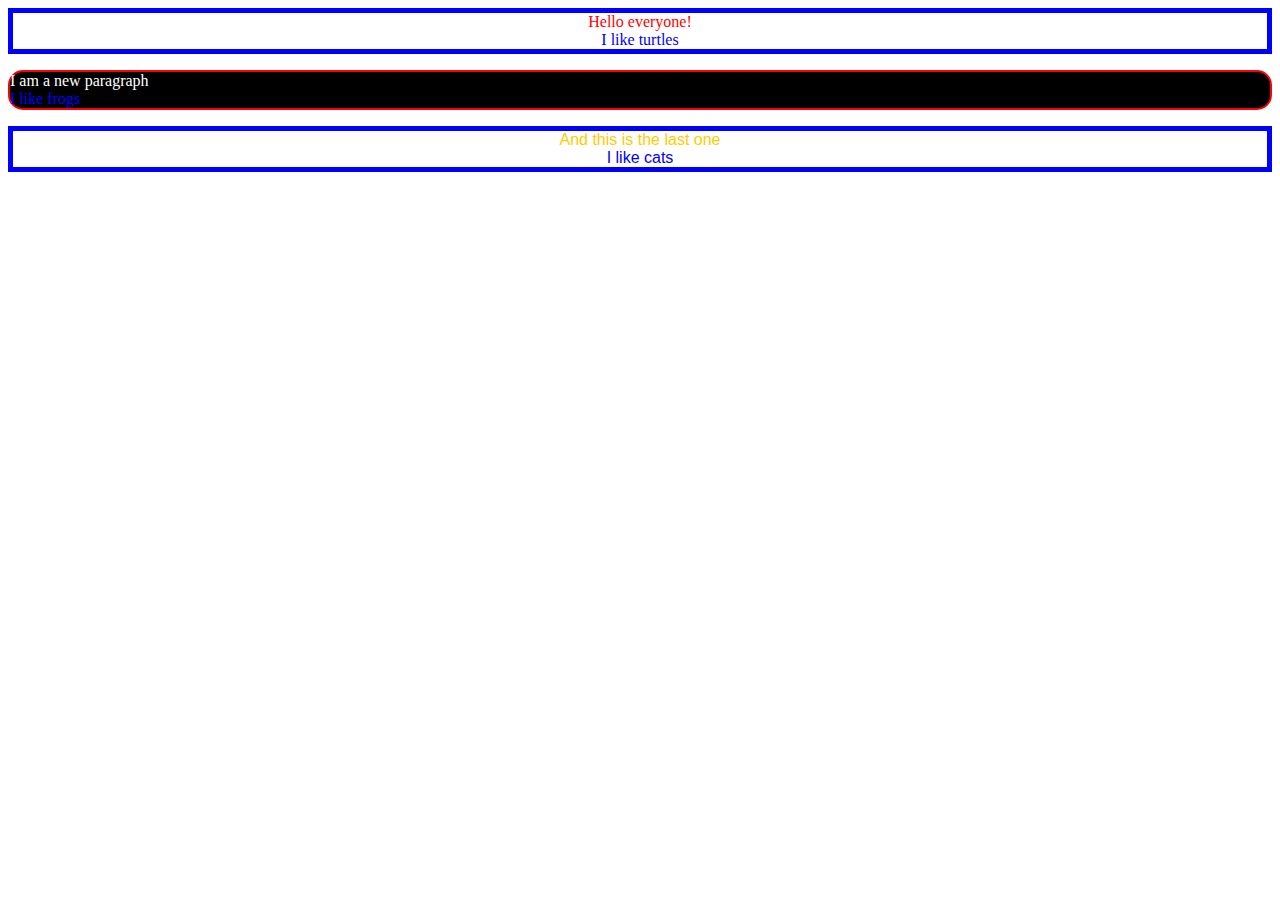
<file: CS2.html>
<!DOCTYPE>
<html>
<head>
  <title>Assessment 2</title>
  <link type="text/css" rel="stylesheet" href="basic.css">
</head>
<body>
  <p class="class1">
    Hello everyone!<br>
    <a href="https://www.codecademy.com/learn" target="_blank">I like turtles</a>
  </p>
  <p id="id2">
    I am a new paragraph<br>
    <a href="https://www.khanacademy.org/" target="_blank">I like frogs</a>
  </p>
  <p class="class1" id="id3">
    And this is the last one<br>
    <a href="https://quizlet.com/latest" target="_blank">I like cats</a>
  </p>
</body>
</html>
</file>
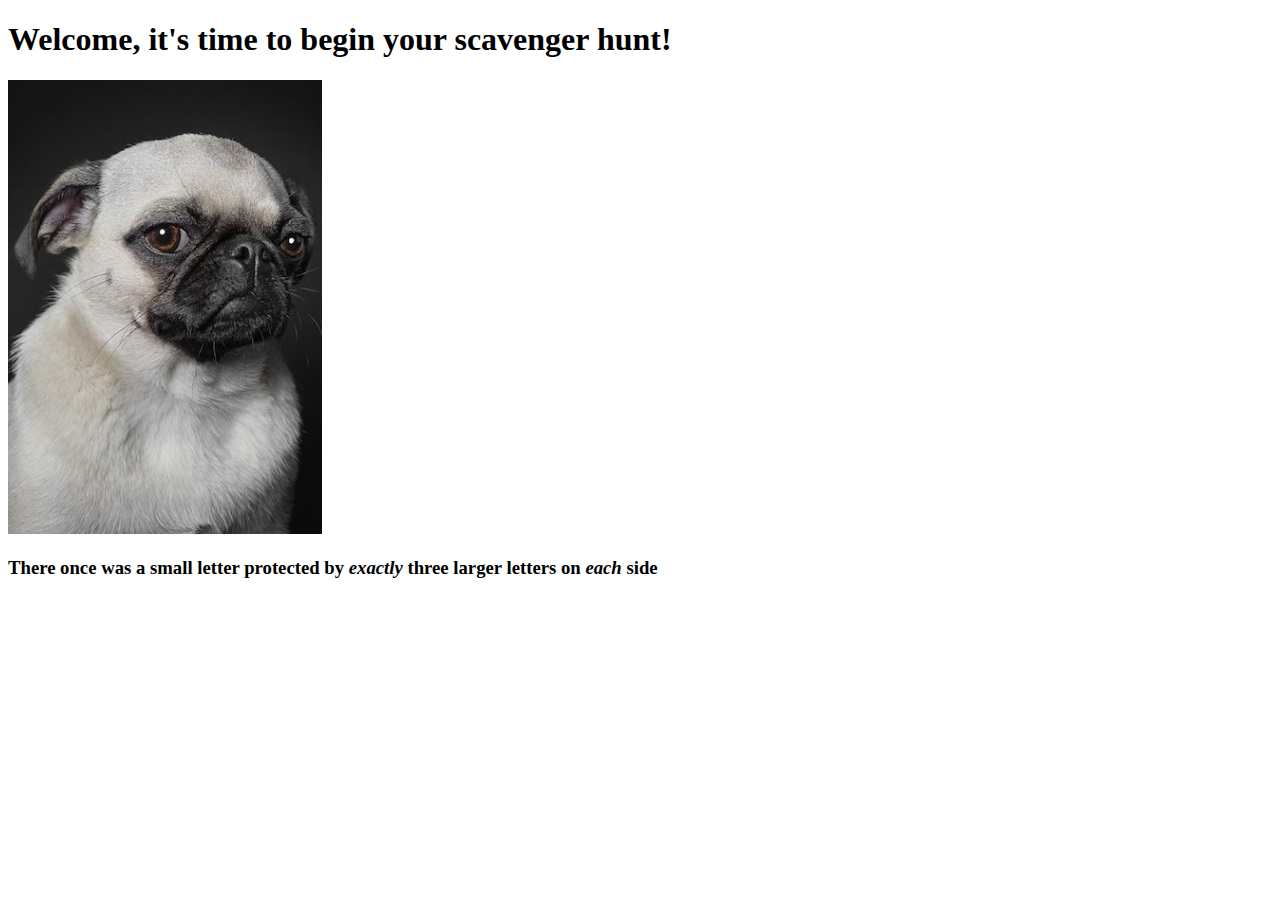
<file: equality.html>
<!DOCTYPE html>
<html>
<head>
  <title>Let's Begin</title>
</head>
<body>
  <h1>Welcome, it's time to begin your scavenger hunt!</h1>
  <img src="Dog.jpg"/>
  <h3>
    There once was a small letter protected by <em>exactly</em> three
    larger letters on <em>each</em> side
  </h3>
</body>
<!-- Designed By: Python Challenge --- >
<!-- Visit Pythonchallenge.com for more! They are awesome!! I'm stuck on 7. -- >
<!--
kAewtloYgcFQaJNhHVGxXDiQmzjfcpYbzxlWrVcqsmUbCunkfxZWDZjUZMiGqhRRiUvGmYmvnJIHEmbT
MUKLECKdCthezSYBpIElRnZugFAxDRtQPpyeCBgBfaRVvvguRXLvkAdLOeCKxsDUvBBCwdpMMWmuELeG
ENihrpCLhujoBqPRDPvfzcwadMMMbkmkzCCzoTPfbRlzBqMblmxTxNniNoCufprWXxgHZpldkoLCrHJq
vYuyJFCZtqXLhWiYzOXeglkzhVJIWmeUySGuFVmLTCyMshQtvZpPwuIbOHNoBauwvuJYCmqznOBgByPw
TDQheAbsaMLjTmAOKmNsLziVMenFxQdATQIjItwtyCHyeMwQTNxbbLXWZnGmDqHhXnLHfEyvzxMhSXzd
BEBaxeaPgQPttvqRvxHPEOUtIsttPDeeuGFgmDkKQcEYjuSuiGROGfYpzkQgvcCDBKrcYwHFlvPzDMEk
MyuPxvGtgSvWgrybKOnbEGhqHUXHhnyjFwSfTfaiWtAOMBZEScsOSumwPssjCPlLbLsPIGffDLpZzMKz
jarrjufhgxdrzywWosrblPRasvRUpZLaUbtDHGZQtvZOvHeVSTBHpitDllUljVvWrwvhpnVzeWVYhMPs
kMVcdeHzFZxTWocGvaKhhcnozRSbWsIEhpeNfJaRjLwWCvKfTLhuVsJczIYFPCyrOJxOPkXhVuCqCUgE
luwLBCmqPwDvUPuBRrJZhfEXHXSBvljqJVVfEGRUWRSHPeKUJCpMpIsrVMuCmDTZPcAezRnyRTJkYyXk
oLEmjtaCsKmNOKNHygTixMKNaSifidWNbeZYYHCGMtgJiTSlzRMjzOAMuhmYwincvBydQMDPaZclRsYU
SeEnkclzGopkBozDQfXrQqHjRvlAQsijPCsrnUawvyskbTAnjctFftReVrIBFBKiLSFGmrLSrcnZKfOU
wnCGYaMNKNhadSGMXwBaefDrMXoNeJsUaSGlWgttAqovosuhyBWwqQLkVKnRseXaaPwrMtdWjGiVXPvd
sxbXzJwjxAITPpPWoGOnPWcSbHFZjBizKEBUECMLUKQRvVvWgIudKQkNjJmlUoUCaAHiTKVKcIpMeltJ
AYlVsrjBTLsWuyYwCJuJaewQSrzwXJNLAflzrZXBBEOCTtItNptaJkriIEhufpNysjJpeWbWcFqdEsiG
feIJbjRkOfNLjKIiIqbLfYRtldJPJEdsDJrZreCQGUhiIkjPwxrQfjPvsASxJnsqHKAKMJIPuOHYzxuI
THEobVZUgmAlVBlqvPgHEGpelbIfzYKHmAmJFlwbhQHWeSLuvPQrUWEQcLwdkalMnyLVyZiFzomxyhHX
LhFYswiIPrhmHVHQSJFzWSGUIaKytHzUTSlwSoPkBDPYJBUhXZuNrlPKzVtNoWnKrngtEkazGaWWNlfR
RdYbWMbtMyqlOtyNVFyovtOfTqFaMVSmkApgbyffXFgSNqKxCtrjegbSaChypYNUqcfKxYEbgSiIzEqM
lsHiHfJOdvhwFLIGAlecFxXxLLlgkAkJehUMZLrOROOArPPhNiVfPvFPrUPqmVZslfhprVpHoyvkAiux
hIrGesluecMjJGkvQkzYpLefAPTGcPlQngoaKzrvnlhtudzYMpKxMUEJfsxihneGfwPVeKqmaLGqIFRV
siZNppfwZZhfbaqznpIqZRMiyhBgBLCRqqDRgqQMUknFCGZqjqWSAubRCLQZnIbKDRhJrAQeboQctKmz
SaFlMXjNqkujGmgtsWbcfEkRWluWBzwIKlvjCMDtnpGlHKXzouovFOySfqjnjWWlOtEbpbpVtGkWzqis
JxASqiDLkjpozYyXnkovzHFCklyKQqiJHWtxMjpvDnVEzcXggQbdryUppwiiWzxDZEGzckGXATnTLuiT
SvcQsrZPSmbcHPQEYeXCfFDlXsJdjRhzilGllXNdlSDSOHzCWwWKePFiQeUoDBhqMtmVPbWCXshWGFWQ
KtsoUdjOqPSjERRCtRdEpApFFwTDsZfNxVqsUTUgbjIXRJTIKHoWJZdUyQaZxrkaYHNAPvawmOgZueju
OCkDgGhIgQvcbqTnovaINOqMvhGDQmgxgoGBZGERWeNwavCHuEqoCNfJlpgSYDWoTbkzMwDptqkTGGZm
ghcVJXkjYIfNjLrJAjOAbXniGjnJZPfBFeICxJbgeZKEQIbmjSSMuyLWfrcqrlvNVuNplvFvpFvtwejU
wdqCWhmhpULzdVCsphBXFOqucjQsGOwrcmQEejhZjeoqQfeShslpmMyYSPVzCwIstLoYVKceHBmRDRMT
lHRjQtEAzRzbjHhleOalUJfwYubSoQwTQuVlLfgYLSwjzJjORHszNNXlvbASfdncJtaggrnWQayCeeHL
hrTBclVDdZZXwnuMsxAdIitDotrUoBDnxNiHEWMFZEIBvGuaJuHlqJjZDJybDCaeeBzctgmxVTHTfyQY
UlgTgJljKvOEAYrtmDRDNtSYephsQxCVfPIRlatlSlFMXwzysWQcogZNkOQhMASZvQlGWQEICTgYjScy
NlJYqhjYnnOguMsqCAjwVbVCyVlwBpNRseONpIGwgKomMbvqYDYXiUpfOCWCzGCxDolcGEUVitfVkWTV
zWFtkDsGXxIttvLoCHhNknOxAFgCmerhdDiRhAUzAdPIQaPIrLvuvJANOFydiZrlmhtySXHhIhXAlxbH
qzrxtWBtnqVnbNYvGisPtzCEPQopkRujbkdLdjeyxKsiaZjroIDVELfFhgzaoVlHehIxQxOgxSRVxtXI
zReYwUTXmZSvtJrCMvzcfJysWvrtniuukisYGdywIgZlmaLuuqoGSwdmRzgbxYPzPAeRZhzsNakETkdL
qbZhzXrKPYTYiWIUvQtmADZIPwoSjsmRxxvAOEJbNjPWenKYWSmHfhHCUGOTucQzXJokqjSmHvodFDtm
mIpCQStfDwPqIMjOWTlwpqXuEjmmguCSvZgVGpvquNLWZutrejvArhhuSistkPHPSVTLKvIPGWjLlCvA
fBvcsqYEuGMGlyGAeikgQsVaVvFXXLTrQeKQCsqoUughmjitWfDAIltxUXBejtRaOyYcmLLPWwYPfZsj
XxCpeINTZABaQukGKxfqeEsPajoNXojSmekpHzWlKZcCDsXilGRPBgLPDQVMXVzDPOfpmhGvboAXxmAU
RILBSCAZefqpBhHtfQhfezJOXObJYIQuuAYFlXmaiGcXtocQEgzpinPkhcGcTiCHEmTtBlDDRBGZoCCp
FOuGAcaQxuQeDMTCmGEHYorVyShXbaaSzIBPXqpnvwBWGIjzhEYjMDblEeMwGwpIwAvruynPjmqyVFKy
ZjLlFysrtkTPIYFlpynOIwGiMIKoUSqCcGEcwaXwUbEtdnMAuzGttGPouVICmFfuCeYMRBbjVitmMkfV
KflCTKRUkxWsKEJcZZuZQmcjMXNJEZLezgYsEuqqSLEMupAhvWpmYWbIeCbSleuPmGkZXeZYPjHrAsAN
LbrdsOoRxhHFcqeMyVlZRdozVMxSMbyIfmJJaALSmwepuIBJCCEatpNtRfhHifPCDpHIVYFVnnJVhoJe
FxWTjgAQHAYXLsUFTTluNZJKFgvUAnbRNxlBPZVAwlEjGVkziQbVBnOCXxhFzIfTklsasbzfdqiwtoqS
TpwRJGdzSyCblVGYpizzyjUvKMkCVKzIKJGpxxsgLBFXaYKGdgrtTuRGAgruwGfNEnDCyranIXHrSUsn
IgMWlWMldVJuLZmfYAhwSjxNIvqjGhdMvHIkDCTWyXYzqnJZPbAfLEINtNziVKnQLIbRBlvWowovBiYA
UkRxoOfInqnFgyaOlwmIcICMCmibsrdSNNWzBFXPQGZfZQdoRgfeCsBRPOpuNWFjBubpYgbJuCgIOWeN
aYCFUuHoeJsEvoBARbcUhpwlUhWLNyXkxaVcyiTAWttuYVTgjmOtnoGIFSfWuUKXNVdEJmrTmdHUfGPp
xrsHmhwDSyvRmXQVfsNoPQcwXWdFhwERobmxIWJxVbMBhthqCSeczJaGTVdFRcXrkiyTvbRVOLtyjVHc
coLphpcuewozwclNhREKjylWqEwVYmJNcmmTejtkfKtgUxfGDNyJFxJQiFYdLkySUVIhHyQScHjjIjig
XgpphuwefbcAOAKpzwbDNvSXCAtdMlpQsrWybYMRsIvEKmBHqpVWHraJctgLRiUJHzEtjcCuICPTHMXM
DQUnEmKcGjBYtKugzrYHLtaoBQQZwoYZcYWyCUxVfhJkCFVYBxuyavphlxNIBjihfYyUkQQGMzKqtnny
GdqIQNlQSLidbDlqpdhoRbHrrUAgyhMgkZKYVhQuIACQpKjhmXbQCkrssyUHaKXgvNNMpadUjfnJYuWu
dEBRzHBwNOtDRouBFUHGNuzQwDISBpkCEgLTVYEFbkUSPIiSzAtRrFUhmJHijAACBuUJTMLyxXmsBqEC
oSajBqlTrwxIUVaeaqgCIMlkshLDBDtODUmyyCCJfFJyDECvwGaSaGiJNMFpLdCebTEGZCZBkZtVOyzT
CVSNKKxefhhODBddsbpeaKvyTmLuSNacOEGCYpLLoLVpdgVfYnfFKwsHiDkEgupQDLnVwIBfJywHulIM
TkyIeBMAZclTtQHcKFppcJLnsSUSqQlpcbjaUTjfjGrdbFmqBeCxGEfBOGhRgWItKDeyndwLrcMolNTH
XAjTqUlUCSnAYQEPkBByKZfebtjOLAwLQAUqyKWupUPkDTnrbBRScmGqrqNjTdmalHjyRapBHlcbFaEE
jKdWXcTKRlqILDBNBPrwsuFptJKxSFdztEPjPghGZnlKhmIrvltPWEDCmJOoXIjmUNlamPbqUeVwfMUV
eihLfSTbezbaRSSGbpWlZwPTJKKSOkIaxJAaCzFSDzWOlMNWwwCrqRBfkZubvvNiAYEQfWFigTxPbOkw
GqqvQguicNCYmKdnxWqWOuhphbHEzzSmWdftLboUZaXMuITrcQgxuRsLdoAtYVJrqKMEseqDmVQsrmWc
dQbKxSwcHyDRgpVPPIMoBkGWzTbZxHMxxNYvudYNueXxAhiAjxwjdXzKrGzitppKeQWJxBnCThVheOdD
DHzbbEOmruVvPDBCRovHfYTgAXiCjEmRHQhyIhBJdgoWzJSgQAuPDOeJUcxBavVRrclzFCRLbkeCbDAx
nKDZsHQJGxtKyQHEhneFbUKVKVIHkHvZXYdEHGHMHeIijduUQxdCBunPLXGlhgRmIvlniLlyLsKrUgpd
QpEvCIHToMPGIhNhcQUxXRqzLLNUATnsHquUDhXqgvwrHgqYrHLdTDQnxDyoEinZNtTmSoseNrrzmCtS
JKVxDizekLuHBjXaeYFitpthjQTZZkZYepsYwXvKpUgSGCCGOBKreneLKzhuVGimMFUvDzGShlXZvpKx
uuXcAtqdzsJedRKIrsSNsKuAGnFuhthNIsWpzoCHIdgWxZBQwhyflaLPiSrZfDBUKAzcmOUQFfVTUmpx
VFUmqjivdLUQUVANaXjATmMzNDaVNjAsmVBNTbxVFGYFspIRpfUCRplmHkXQKRlguhjrCPaMWjpAkkPH
VTjPqipizICoBcXpuaFlIkJuIyYUfINKmWrwPMXgoZUbANizGYCRdTRrCxaZqUwVFgPGDnpjRqPxVNvz
BLTwTpYnDoRGbFpVVpPnlkIlDmayqDiCDuYGWfOoNtUcPYlahTqpuKeAgKGbOApnjNUOyNUzWabUvMcR
RXmhLrpOFfqRVVQotuVKLuIiZeIRzHuprqSNKZOWrdsDpzQpgsYUvNypUlatDynACJxDfHoagkWeHYRA
OdHIZdjjMnfMcWOeazWwYktAhvJQSXzOvVBVXIANnJzRgMGZxzpZkQGuZzPolAPNsDsHpyjmFlKnmMxj
OMDgqLpYTMFmlRsKYqRyUHXHCKmknKTWJTRWXDfEZqBHnBHcQaDseMoUjONIarxTWJwZPfVPEkhQZylK
sIkVuORXFsIvtaPuJUuGwFsyhZHpHWWTvenoaPYfwwFqTYhcYcsjaHliyIotgstirQurQJLyMcwEliIk
EUBkywIQmZLNURadZzPuWEKucvTNConMvILAQekRhmwlnVTbeGqZGEqOqSnJvqxXIzsDOJfcENBdxRkk
mkMFlxpLfDgwiwjFaeJKLaApQLNalgytHcyrVtXRGbNVKCWiWAtiZKkShJbJwEAyEfUYySCGvdigKokL
KgBKMyFFbikGyZioXmFpxbAeFUxijcsFrgxkEzgbLRYiYTJRvQgGqsEaEHLADBVyOXpbVzliNKmxWawY
DVlFmZCtmWCDJUEKtSNvSAotvLewsIgeVDDuwPMuNUWBgdHcPiNMkWFXAyUyMQcmoMiJHoRjsDWFXaDD
beojPtAJrNYwLKUZUUSdOZzFXQiElQfVGNWbyktFQifQQbxPCAQwPFNBGNBqQTCZiNCEKJObmydljteL
WvTDLoliSxlWPkUjjXYGMUtZGzEeYmrbwrsTlpJBkXQYYqxVuqmZUUObeKFmneYetSoJVbhNFIvmpbCK
lkYkezlwPgFbznfFmbWOULkAQxmZalZTHFmilYHFGMBYlsZDtosNLiOjzHRnDTiDgnHkrOUOZHerijvp
obzAyAKNnpXIESqgRYGXmfVtynXTWbNdgOaeZPDOdOXViaSLZqovrEcSHRXORjWFTaCmicmOHCPpNMqI
OnHHRLYqWldlHGukaSwhRQkzmejyojEwtdkQMVmixNoyyCmmNYRRObZULDHGDLspyPZJLrSYzPmZjkSM
IZqsubbQbfVIisfCsSOcrAFCoNzOThldUYgJdOHcqBqAyGduwZEFqvYtERSwgRuJjiuCWssoZaimEYAT
cfFtkYjJRkxAMvEszJExvWFAILMMdjJxxmwzTHfUQuWsoGHrgTJuKPdfPVGmnTjqluacJCNXHcorguCi
tenwLpXRhuqVRKkNlfkRCqtrjOLDelTrahLykzupZKFxlQRxpfarfVTZBjMEgYBMGhFlroPIGsjzNedi
sMQcyrjEIgSCZScrjiJXOYyhXvesWGwNCvpOaYMIxEAhvbekfticnzAbGDcziZezOCTJVylmpdVNdvEy
szxLXwMTcrIILLvIkmiakUHSSpgLPObdnzWCJhAryAARMuEzlHVrnrpTfoUJnWjUWDXzQOPRLXEzcZee
cxVPDEPHYgtqPyIRuRcnijpVkgtFmBdOAthuEUudwcaUfwVwSHpJSZFVLHGsDZTiiJnIwGVsYWYbjLWo
AEWddUfyPmZogFGJhRHvjKLfRldtmwNIhEZsAplmmxikduMmtlKnjWiAaBmtbJMbcLHYSiWamYgvMRQy
CqoXZMIILUAlVaUyuGAREVNzEAghlynWJBmqOcUnDuZhYfsxzbjnFrhvzPHduZUuWDgLLAzNpNilcGzE
AetfaazIagalKIHlQmCYioXsvGExmLaZlodiGTWXtSQrweXIwAkVmuadLdThbqtZCkChIjZEGQzdkIAz
GCPMBftSlYlWksieHzihvgBXMOShthHOidwlGMzqoxrCzPxiEHcWDfKTrzWixSWRbtVWyPxbCqNeiGCX
ooJJemWODeyhlAIKuRJjMcEPhhkDbSNpudalaMDKFSqztExZkMqzvqGDjUyOBGzXhJeqUnHbeorXzJfQ
qkEnQubCNqnzFtmnoqRxIBWpySeuFGHiXduwTbvqNsCUKAaxIxindTmLIcKPwhXeroiKmwAjxcyaldhU
hmPfnvrslckfdgenYNWMjuzawptMJFXXUXbKpCboIUkyNZCDXeFZbtlexJULmBfpNDjdoMXThWARAUKV
xaUxEjKNBUXkttDUxfvWGqyfznxUsTVAVGWtcdngzeQtkZFHFSPWNkaTdiouHQtDsgBFqXzXqKTQlaqI
DwOFWPHFhdhbSeYjoMskpGLjgoTehJlPSVWfOVIvwUztfoMZtdZwTNrrGxqbWsoAjZNvmBikxFklTOeK
LjMdiBwwVQqGtKMDACxInfGbGnZkvyUXiwliPofSclCIPzbFvQHAsfxfxueGkjVUjEerTYLrLnxcsfig
RIyQGzpnUATABTuyfZFPLibeldXzDkiXZBgcfcuPBGTuSJfOYLRNzgdNpVNiCoQMkSoViQFKFXUplSyr
EDkgHtzcePuQoqhDBgLvXaexKKHCCaNjOEVCuuHHolkYAZiGvoyeQnwvsscLQjigUekgqQVLzmEWUcIG
azXXgdnLUYyudqsGTSXUrANUrfAtLQeTqPgRgRXVDpcNtNrIrUTrllYIJIZIvoDQnEMhkMikvHNfcWSM
kkjwzDqTAHsftRnDxXpGMjMdtGHoxusVkIRaTLLrkvugDBmqoWcMcemcNwgyDVwQrUkqItVHNrPoMyyU
ZQhLNworxfWlDzhOkrrMeeYLcUGcYjSSvgRtMvVgGyJFQMTbPFZJIpmFwNCWEHkTGdSxflSLSetMLbPu
sbfQuAzDXGIlRQOwfFMhmuXIVKstDvKCCqLRGNqsxcYjiZGrLKMXDmxroqwBJaSwhxFYPJAmaMcZCNup
RmDOjSVyXoaOBSVPCzSdgfPmJGklmbLYIQAgTRKraWdPViXnPUCkHUaMryMwLvLQSWnfGFjIkZPwHpev
redOKzPsrYCeaJLKVdpyxcuhfQLxiWdLwQlxJDLvqmwjNFuzTFfEefDmVRGYFerEwHbDtxCHQQcJiPSV
NTvkqLSDftWuKBRbYmTpRMwTMzxhFmAuxbmIvWjwyDbDAONFghYsZftVauOvrmlgdJUvjNXJFMQCXEuW
voDQoSXdrdpZDLfbVXskEoLzaQSpuBfCTDpyrumNcjbkFDVbzayyUcQkdAIhwcPRDpfQkHWwJWWfBgRj
yikgYCmELeZGphaAVwzUayZwqbzvGThNUNMSrkYVrIemmMLhsIKGcpKEiyzPTgrZQoGNKsEgOTrKlbUC
HSkPZjxqjsfUPYsYXGUFvOObfbRHhiRnedwCyCkigTLYdnTIjWiOdlOfXFgxTIqWwkgAIaPLxcHuQsRq
LpLwzVrqKmCiilpkvkcxKeufRZciwencGgImsMTpIdxiVuwaMxgvZlXiEcPlIzrKWChmrQCHLghnCUND
kfAwjUfkkYBpydDIcTAegVTcwfYNOJwBYpviSJyzrdLHGuNRwuvoBObmhyZDgtYksOChSMUXRDSDbLUG
jeiqwiTUrKGxMobqMQBcWuDLqwynSgWaPSflZmqyqABmESOJSKWhqEmSMJniqhPHCmTuLruVHADodqnv
noEKzdtovEQLGXQOySOMrLyURHUdbOMZcrJdyJJgbHQzRUiKHRtoydBJudFZiyFCypQolrIaVuNaMiIb
vejGfNTtQVyheIZNyariSyKbjYtbcdKgEDSBtEHqPGjEVRdheDQYtuFMmdsILGOuqVMuYxVdZfXxwdHx
RVCuSckGFUhIrbubeOKkKtTNzxUvedDdETOpzJofUZpQmhcAcaIYTIlgTUmxEBElCdhdinpPOrzbIuXB
JqvVywZdxJnhfExkkxiDTExXmuPSLTVGQMYwseqXuhZBlXSFdGKijhGbqJbPWDFxDaQqPzefZPZKgFYv
BEaPoHgPQfwDxZeJdmhgzKiwgiYZKiqpyuPHTIcclDUuZkgslsrJwHoAiwaElQBWBUULqAosjBBvWIRl
nYkYaycsSARutBqhZQZxsAUiTSeeFgAmKcRxjWweoOkwwVszQMXeeGffviuFtgVpBGGyHevSLyjPICXK
TfTOOTYNRWmzgeXjLLOLdUQSshAZAESaDJIxcExEsIAgKpjCbOsbtGzLRajPZImwrrGDRWsaymUVZEtC
sZvmggRScwSTumcJNmTwOzLchzqaqTMtmQalZdWIfTmbZdIZCyhrVTLYGDVLnKNwhGINmwEradkOAnGM
AtqikrfpKgBcIeZeapqaEslIRGoJPtGebMpUItTHUhTyxLTcqHiDJmRmLNVjEFLZpoqApPuBkAgUsvUh
QyCLHEBWKSnfJPEucAtmqbuRGZCETTqSoCpJbxNBrqZecFaQiVPHtySbxVmwQLqBOsFCIQgMRzjnfIls
FJaCDNyXWNNWBlYBtrtPpOhMArvikRFGjekKrFjtdcarbwUsdfbgomoVevZDFCzgdavVUthzbkgInBXF
ixGvzBzgDEHidSRHSIhgDCPJqzmHTqcUkhhkRNSEXtFEiztfMjdOpWrZYAzJPdiYToxDGczUCrRvNala
SaRqOFEwUrQVjwJkwKrbbezoIypvvlGRGmgLykBhrQfwQjFlvPVOLTCoXSgGMYTsrjgSomAtFyMZWUEp
EFaPCMsDBafhhyeuUKEgXHRERsboOiGAhnVTaghwSAFjnDMivhKkkrBFNdLjwpOcNzzIEzZUWvXeTysT
WXULuSZpRXYBxrtoSPhMepELZWNICqDmCjZbOlabMbFGaDvTwDAPQVQHbitxZvjxXOBKCkmtfvaSeNnS
bkzQEhxWqilWFZJKVXhcovchQXrvAaevLwMFqJVkWzWiEDznczHrpAtDhFPMPpOKsdfZImjXThlnEWZZ
KZxOqyXMvLUbXrLTnUWpoMmRjYXDVVDOTHFNCcVOVPeyWLIbUNIKgwwAyjnzoYjRlgjMupjCVAgjRpSZ
MsiECRbsQxJdeSDHxUdYiGkCvsZtywukCLoaFagyBaKVnHyuRsqihBBYaGnHRvFhTHjFTJCkCzxpcIEY
jibOfyCIrfypFAWdIjgvvXfzsbemxLXWEzgpHvVJLHdhRXJOHYJjwUFObjYrQagrDQZJYhliMeWQMLlA
PVwwxOAaukSDfaBDByUBxVqbvGyJYzlfvwWtplMgMhYLukioxpicGTGWIwYgqtVnNgJPXUYEyvgFxDCe
mbVpvpxahLFlrZqGgKDNjDZfOhIOEQIFDfYEgMOMEWfqZwJsMZibCOrkYUvTUMtmrkDnEuZoiemxLEQr
pgXLhIGsDXJyQgAoFfwAYhZvRyZvSCseHOcjuUXrDyHJUDDJuHikRwOteofczKADHeJnvjUNKWJFKOTS
wGSBYXSDjVKVXcIEMkLfFkzDPdERjpdTZIlcAUqKfrljEhheDjtWtPhxPKQdwNCNStrQKpBcduNctzdI
DmbpzSAwjxkjUpWwkrNBJoMDxMrwCTqNkRlaFtslqFPebkDBbzXPASGwZRWmqCkNLzoGCikObCHfiFjX
aamTRByoYHoUVkYHNrriVTARhKsSxKXYRgBKHAIjelNtUBlDIQJcZrZydPhtDrscEQqzSKcyGuhgVqGk
jqiwnaodmUuAZHeiYOjuZjtVLLizuhhWpdMRImfqsWbgaWFOHVdVrBQNFRtuaomOWnystCFYPYmLnEFw
TxfgnLEAwnFbtgERhXrVCUkRysKSNidrYbukMRAhQuvRxhUfwicQamYmPIvPABUgWAFfPJtFGdIfXGMB
xWgHJcHtyXTWtAIWXWmxKOdwaXVNyEQinVndzxtJiKgtxPSZzvWxnkFFQkOpxtPwsmhINrTuQBYdwpet
qwGsJZAobNrLUnVMOCOwRgQtFXfvQVOBsifMoKBNciBMvpdorQutElOsIeaByGCiNAmrrjZtxlcjnHYU
duwblnoWDoREeimDNltOUcYuIephxkHFadPsNSOAybJWrlWRkuBGVFlGcVFCdXSpxaYncbRyqpVCrKwV
VgLlUwwqzcXwGDpncbyEvcgPeGqaBwfPQegAGxEXHFjPJdRxuANbvwQoMaSUomOtNzunJwleUmUiGNRt
gXcuznYWPisavbywBTDiqSHNYOObaOCIDKELdJFJUmQLGemjFgTvSdfXMNHLOIRQrlvPSzhGOJXmXMkh
ShJIKXfKWMwgdTSnGNByaNJKvgJpzxCYowGRiEGoruXiUKyXtIZsNmDqYVBlRttksVKeauzGlPQufJao
ZVCjITMBlzrKGwrbHKalmhbpcXbFoMHUNRAwxWqVJhSAzNuUeLZlFmWVoDpVCvMIJmZUqNtvfjUKaBIA
pnhnoxvgsxYoGiNXsZaGleJolaiMttVWmkKFnrxMXtDlYQVPetNrTAFQXhwEhtSLUikWuGjGgxMQJnmd
gKLtwyOFznUPXKaZErAzkGxvzHLOEbQrvmDCvCkISxvpMKaMOPPmGotBPamwmamGoNjNQPAEIBZeXBbM
KPcphRoxMwYKdqcoFgZGMBatkbopUhWuqsyJtLIVEFWZstACEzAExVKBrLMvHPGOhbUulaCoMBjxcECo
rhkXLLGrJGbiAQYTzBmWeNlhbgjqjhGNfCFqkqXZhfWNPJkwccXThqPQZeKCAALxRiRcXCaUurcXFgXS
xUksVTZAWsBjqEEaIJEQWPOhTxXYICwEevvSAHSHYhLbbTZYnVegsnPfKlzYbcETlMxHvaobhkfgZpAC
mpCPQSaAqNxODDvXpmatZimnoTDiTBzUvAJsnmjQlVrgcVRKqLiTBLufkIikMYADdaAmlHTzsYfTptvx
ivTpXStEBDDbUMzYhZuKXnpHkGnMAkNiwYoUozrFKkqMtgIgoFQvtYitWZyyzGmQEwczyPBcNnFtWIVc
drwqHwrGVfxaotCzklCQytcHwScKUcCDxvzwXDBpQjvJJJwgpjCFjAhbWPAkeuPjADlVszqmhvICfAxO
pTVSdihIonXuKNlItdVovVeTdDjQUYmegUfVwQvvLiBNITJSBjZQugPYoqNDrYvnPFqbPSdgeFdEUYPN
tWAByhFvczFngjVlkyfVIfGctUNmWKNsvAYGwtscyuDquGZRNBjTjwHHthPuRqZYvlrCSngluqnYnCVH
ApHcEfEVdFQqmNXnchaYcaFUeMaXdRdBDMMRhYtgPHEAoCAQGjrflNempcAzkjVDKMMUvcAAsTHhtyoa
MrXryGtuzPwNALIDXkAxPzlnEdumfyyFoEpVpPxPOPqRfdXUcuMnPEklqscrUaURGIBcRDeFWSQwaQyW
oYzTwbyRkYYKeLcVGhYTjxfgsjlzrpYcejXiMCNJCBLlcgLXXBWjboZiCCcOzQEShdOgJiUppMmXcPWr
MwFyzECocuxUThLXWCeIeCLwJCqhQHRVWrGElvmzYPHOGcrZnqNCTbbfCKJSIKFDkCYvADrIQUcXDtNZ
IgiScZnkrGasaabpdRTSSBoLXgvydvWhJIeMwuDsQGKMZCiSWfZUhMHVqRzWjVQjkSvVcZXenHPxLJEA
WdUszbPlgBpEFIllWUYLSSrCFzRaxnDdmeKMafRJObKINEhXNQNCTNqdJrZgwaiBLPnJEnfaCBeFedLr
UKeKgVgKjMJGHOgPKtDtJuVHSNSKBcIAFuCrpbTeWWXLmTNJjQtSJYWcPFbYkdiLOSGKGXqJrecyCRyN
XYCLLsQIaQBswfBqeRdweHIUXphdGutvfSRpJYBHJJRgdHyTRQHOxJsTNxDVvoHUKWDESaqlFKXsFUjp
YswynCEwuuJxeWCQyqJlgzCsPoPzZzNrXSHSvYSxYiBPWZSxTOxSSfmaVwaHiJbQqPqxKYDxEIzXRwMK
OXpSwUmsJWxOgJpWINZGjhDVzavHaKrZQXHBSMQQfyRUSSqxaCBSkaCfTgkIMiHUfGRVqitkhbtxeNXT
NFWXdDNMsfOKIVBGAhcNRCfdgXRqNBgFBjFDHdkCfmgGIisQRdpBJiSdnEovouHCclqSlxtrxLXiTAuP
iwKdflSSFFpTVmRrnUXnGhRlFXRUDqdTVXBzbVKTNkUPzgesQIFlGTvDHrCOPyPBniEjzMeFzhAgjDme
kpbAGoXMrUTnNzFcuAatWfAfnREdgDCgbwoowdEhxSyMjDgtcrrQrUyOHsaLqlUOHwqJubbypbNeMaWB
shONFhkqHaJjBhqJYMUCYVDlHSJUUdSwzVSMftLcswQTgdrlILUmwgxPXCJtyrkTxiIMnrpMCdTjpbWG
VKXCskRIpnstSOIPZzTFMRVVFXnmYCgZBhqSENxVgZSiPoEtvOvVoaIcEVBEMxBOJVBEBsXKmDViExkT
nIdHxvBOfbHewLetJhpcKucAcIBxdUtNsQpGRPWBHwXZtPkkNYmTelapZlnqubIuzLdyrGmJtvohZOzq
knuzmGoLoLWXoevZhnqUGYTTFDlfwthkaWcnDdFePxCHzxzQeFAydEwbtScanupNEgrcvJHEaTDUDKot
xfAmPalpawdjaWJcrdBbLzovievkqoWfwQOEIWfedXxmwheYzHMhrLLZNXwFiJwSMwFsRfLoWoaJZdWO
ExEeFWCVtdZdHATKEojblqrBRkTiozrhkqWDHtCzKbKWqovUSSfZwADhbRweEcYJwefQrLIpnBpPkEbD
WvblUKqMzQYDUehEhdKmUyztQwYVsQLPIaSbSVLqrbriclOBFBPZSmWuVzXeHBUuNyTyjqaBCLsvposN
ZgQSBxHOeqhJOVQjHOEIIgnTXFMogPRubgGCoAXUbeWOwsKhzwErZFlRhVyekmqVikDmHhoqthHtfPwJ
cyFEiqsvjIqXhnsfdlgrGLRKSSnToQPigyYLDinSwBcWjPZOEIxxTVHNshimQdDkFJlEjRCvpaXeLpAo
AUOSNHPfsqyMvBShSMJTmtjOenUyqIJItAwnajNxQlXvQTmFCASXbzGTdXXbDwZAqaFYSZtVimjYDJSv
eIrjOaMNefCkdbnRppdketixIDyfucQDAseDPfiMrDWDgHtTjcaVshntQCEkycELLQvuPFtzNcozMhEe
tTCSVOGWzgQNXfVEsArjPqYSIruIHpxFDSdOowanKuAjGWyIEMWWLLjyoakBEQXSWGcmtjhkfimMUmdT
aObOONOlFuULDuofFbzwrJuukkCDTSvTPRMaovdcgILDADJgmabOVixkUzHDlCfpYTWPVBKdCvAXZrLc
rerMOoHerwRQzHSsKaJYfRUiFrDnhlSKbbVvCNzKTeLpnrYKqBhJmIcLxYpzymwQXWbaiLIvqYfwokkq
TVgZUHUfpkuPqEigSClUvLpQhFKjyZFeUSJlttPHmwOSSZdbuRhGYYqPeyVQnRBqMyvxTBsYPyZAbgIX
OcHTytvWyKVEAROTmhOqsqVxkNsqJUGWlazLNaPqjHZbdyiAGUONrxmEacqsvGSlGwfuupJRpTOgnxPW
wrYebQZiwCoHcqWWCyKfOExPmKEmIELCJWEuZqrBZhGrJiyMzhjcwJEgAFocJQXKTqtYWAYIHrgHnNKb
cZoExqHxUzeOEKiVEYjRkeiQyLXLRUAiPPviwCyNaOzenFIkNDxKMcKanMNLNVrYociOBCVoqQPgsrpT
OuEIVIrNDpDaYKYmZPxzTBFnvvJcsddsMqNufmMjlgmBezLzIYAbcxjGzteysqbKEjrNyZsmtAjRpZwx
VaBzxBBlwUPqqFFGjrsCMmgLleONXsYRbUuhjilpjWnGmWBOIPyezGfykdVoqXwYogobBuSYiOKAlygl
PpZhzLPVBbpjuoVnFiixHTsLpDzOtXvicTuCWvZTZKEEIGQUVAxfnLWCQvRjTZhtkaKlbNQgXgPxXCbB
qhsBlDzDvfsMDPkWdEqetzqLGTbcMEVfyGNkcuryLRALrnFacZUGFDKlZFnpabuBJfRFnKgPFfQcoXdV
aMPEEYLanBwCorIgVHAGkoByfeKKSKrmHNftXxppyQkRuPlYnuCxVUIOtZAUfYmeVHqkayoJntuwIdSq
JqNaXkkEzlRAAzYmIhyjysMhdmiWoZYbCNjfKTabKHAVPoZuuwGHXJHTwNwHxVthJGIBllCAAEWMwgEY
ZXhBMIVxpBFPVsOHxngupQyzmjeugBPJEeEMIUkJXYrpxstDMuRijoaXHuLIrxYFICrlrZUdnCdNDzsL
uUWxtCMGOEFWESlvsvRmWUZJGjgdeNORVzuThEkxgeubvkuIHoGwIhEbRKzvoOuIejNYfbtWRRhXIhyE
bjhCRhmwiJwxsrtOgJoeLkehKVyJgcjAkcVQLlkJzFjrurajmrbqtoNYCfbdpHWDcPDFKkeNEEuDdzSi
pmBFiayrFfYoKQElCPlZZGukmHmBWaQqFpNqXOrHddEgjUeDLBkhhYDjHASqNqmCMymxqzIdEdySmfJk
BOsnxuaOLJHIHridyuJlyrvPBguFxHaQtRCmKiviTrOPvqBcbkQvYtFzXgIBdRMIeOiJOPGybPBCocgE
CnctEvlfNKaFxddrEQsDDHSSlQPdTwynNrxYdCEHZDvuSernrcpFHHwqdnAWxIYQynKJOppbuadbtQjJ
ckoBSzOalnZoAgnfkcxvQpFWaBMqaTOMsEOepUUDLTNRKYKnolBFJSGbnzdaDUKwKOdPfjMzAxVArQtT
CjZrcUhtaEnnPHbtyqQKnJoilIINLujpMbfPkAgiQnbwkdROzgHYGjalACeiysIipZPhKMqYYUDDfuIv
WTLpFySWHkfOFzbLnBsgNYxUtXRdxOIDBWMAjqkEwLBbghrFRLUPQQghKCUmqWPAlkpzInJQJtpbSIVz
DlWOcKqqKkndFjrCeMolygMcTwegfAEBYPfMoCxWlYqpxUBmczVBCNJTsLnjzsJTRiDVwMBvZKqfCwwZ
MYkyslcYRrWuKehFUHxRNeeZlHeRXjcnhlvfAUKpDBjeaWkFmVJlinyeoUkXdhYJCiIdxlklxGjUnTqB
rmNyXvqRyeXfFGqguhDSgZNHKGNyEmDcSbVDOMtSsimWCZagSEdcteWRKSSHPMLnqJToSlPAyREhXYpd
BKKYrwBRObhoZchLfAysiMtSejuBChwiLUWWFdYjwbGMpFGjjfOFlJZTlogPaCqpFlHYUHQvYlnMtdwT
kyCEQCswnBZQCgQSBDIZsHVvpoSnvNTrfyiDaDVEYlDHtfaxiuAvuNcvbokSRdehmmVxknxJfgMXiVCy
IbaLpmJjarPKfRTuqQIgSDhaNgAFjVSBpCiBOyffiZSPofczKprLNsEZKSvLhAkfzkUXXIdGgIUZVtVL
qTwQZeUSzVQRmyYEsmzpoDNGCCObvSzfnOWKiHlTagCLjVfjSmOWniRTSpERUEfgXxxlqHdYiKaLHWZB
wpUBQMWPvddmtKQaHJvydcKLLzQYnmaRxaoUERtLttDvLfcaLVKRkWJMxbHsEOurAdJsypyIDEGBcCAG
NnfFTkxrwNtZoSMwcxSbsuNVRikDVitQjHNBThTNlVpgRJgGUzHEThEPvBvpEktiNenTDxSpPaJCkVjB
CIwnAeiTfINZpSIpwbAUCfOxQhuMDyOFlyyeFsjtzAvWJMtTyCXstQSrqQMHOjHwlojyoWehOhIWLsTa
kymFrtrWWYCAzeFmQUExAuRxPEhOHIrsnGmJhDclYaZhUZQedsDjgvVSuPhHdkkksRMeaowOVKADMlKm
ofXKBFkQRwtpbFJSXWfEZEMmAysgnXmkaqGjSrUjUIYaNAxsTknAXGxgpUfozlXEbgZwUylGrOFuttIv
WKbtXPirrhQUTnwYtcDQYLwPVtYtgCHzASWzuVfzkNzaLaGjbFrsBsYUXcolElMsbnLlMFVxzbQmSYdQ
DHfPrcyRouzZYyPssmDngVCqVUtqoNcoXzFAyVJFHGQJArtTINAXAtecplVSJwVPYUViwJFgNBqvModI
mkAZPHfkTZCoQqoCEQakqeqXyymBJvCcKFTjICipyYwloOZNMSTTxQGzSonzVOADPFEpDxuElRwdHkeK
MgfcNZwMNXbngNVFaXiqTHlkDFWqZxmXiJtqNCDtoMenlzZcQTPZKDZwOGkTpbkyRjIQvhCrIYvrbWOS
LWqPNKcjbwxTmRyrtQZhWLXqloHYHSuecSPgLZbbNVBWSGCFFhHrSrjlXAZKqIHWKGUpcdlrIQDNFkXf
BBVJEUeUtQpkcrdglscTOXildskXnahYssJSuzDEwoQmvSFBGMifhgPKlmdQJCfmPFkUhNJLQRWqghHB
xFcKRWkJfIQMaUsadnOSBXnoTXwIfvWmOhjvnZXuUoqdCPWVIsnaHwCFvMJKDwHebLtPdBjZUIQqEzTa
nEuyPmaFgTolmcnRsmMIfoKJQrXgxGQHaVsbhCdoQlQnEHiqioCzaqtydzdKWGZSfbUrQWLbSuMnsTqW
ydzdWWVYHNsxzoidjcfOGcYDLyRQayQUzcrdzTsQdfMogLEzLkHEhTGjWkPKGFwkvjEbvhjURhEhMidw
PFZcQxQOqPgzUreVRFrrkeUWzLFNhbeBSRNeswTlPdxGPUObBDZYyHyGQwxUFWasdvRdMlwkInrvXsHK
coWFHGMNCjtSZJjnbCuxCLFUCuhZmvuUCzAfvDlycyiJEULgxmSBiXdaCkvdLvVtRGsWmukktTWAfpNW
QCBRQIuMSlXMkwTNAwpTHtyDaebUCyIeLaQmemvvdZglCvOydQyVdvDQBGTPvPUOqqHpoEZleIArTNFX
RgMGzPgYUPXGkQDZlhtSNLoZJJAmhJRPeNvzyjdTRsLdrfDuAepKYepXcPihtPECUtiNQrSJdOsSGbzA
BGWIxMXaSjzzDzVqkHVbibAisltfssoTuJmUdJPeUENFVMveroIieCsLkCnvGGzUdEuKOAKiHxQYEwyP
oioOJjRbnDMonbshoFsNaPdxXlwsBQLrFlrWIRKfLdbszIlBEkqgdATekdEixvLuBdHknwazptgQLxxB
evFCAEiFTLFxDUSSLEfsDCBTjyLLasGkbxyvoIRGUEqZPeNcCagzIQzcbVbDbtpgXslVhiZOSxQCtBlf
ABLesWbOkrUOGoaqRwjdlgBupkXwRoZXrxbgKIfrfBmdXjDWZjuOHLozjlFeiJrZnAqcAeVfBWxLKbRp
jSoIBhATDmplQugGuYQVtVqNlAjBINViaWxckAbLkjHRnNXTuetAmFyZCcaXpEZLBxtXWQRkJRyCCmKE
PpgBElXvuusgWfrHQUeFcVtbuAxSepfIVlXXxcDEtaVzYWydOCqnGPpOzNZoGGUEDAFtwbIFVnJsGnfy
fnTMBWoQyaWQfFQqptnXpJfJvIsbQwKEdFlxCTBunShAHuWbnqTLPihrielsbybdYeaYubxJsJyAUfqp
qudvUckmprXlJqAcJjUmwqALWMxhzKYlHrRqPuTdrbsoeFfJeFQaWFmszfKXCtrosDePvsPdVCQYLJZt
GykwDMYjRiRNpMRwGSARgQvLYONgKsuCWYPHMWbWdMnCYCVAKEhTFwIfscmbwsTaxsQIPAKUdHUkGntD
FbvqwWtzJbSlAbUlTVPJehiCRwqgqujWFMIZeoTHMKZGCeJLbjBBocuRrQWvaJZWrWgkyYrqPNfDSMXv
mXFIeHWGPyaKTtnuEhKAEaIqwVFlMyhxpLoNxYsNIuvAimZDHSHVtBAduDGBzyoJPtxAZixLYRKAPIkL
zDpjlKDCIvyLyLyNedBhAGduQNZKntNgxLUHiElQzKcqwGpvmhzxKkagautPQdmlFDvzdrEDtWPzPADr
nNPJpXeXDeLGkjSDpGcvMeaWAWdLqkKEMHKuhXdvSNEyxbbSmgHHFfUelKYQpnUKCRWPMueBoNoWYQaK
jtUtlBYbXzZbmcMROYzMctrNzNIPYnqtmwWEwKGDTYxwsPdYWFrxinGMVtPCGIfDEpjswmwOGvtTIGtb
AFcHFrIYNpXMBTRWrnkqVOYlxdlykHBhXTTfwkEgAUxYTjNkZhHUYOtOaAxXpOapsglsbNsaaVrRTBIh
VfkfiPnikQiMyvtchWXlpqKvHdHFfzQPaEahhzDbnZykVIjgGDQpbplzmaSjHgMaprAtaIKturuVBsvY
aEKURXCujyLDaBlzHIHTrtHbFUZViUEXKhgvJCfOHZBbDCjIgxkXomvXUHTbUbcSTVGWAVytlETfErMv
ItwBzzQDKiKKTFIlFEZgZjfTMaxOTSlkjRyzwRWFRTJHYuwLBuAiDLflUJHsTiFdSfDbLmdImCeiOiqK
CebCXyndXIEAsHhMmNvUaxjCbzdkqQhHSWTQUKGRdwEePIVvGdpoxRmXDuKONPAOUefQGmKwOHTLjVWB
gqapSEdFZpKDJfeDcbAsXXsthvzCKKLoIWwPvNiHxoJHHSdOdJEFYCaBIWIoIhDJlZfDtgQYKxOwnFvK
oAItxJIVwhyLexXmXUqrOYskMwYRpdtxNkZAmKUEUrrXHYGCQLcdiPGYVhjHWuCTwIwoYXjIuTmwuYmh
BzyzVTaCqEAAqibouxrHnJAudAAgVJYxwaZADnMCZqTiPwMrMKThramDajoDliFFxZSVlgLLZOZRUvJL
BCuVrBIfdGuAevbTDmjVPSHhjLUovAwMsDJocZaQSuPnnKzUjYTJidbhzcsqhaTWyGzEUKyZzSfRVmes
dSHqRRVRxMlpvENmlotlQjTeSdFRbzqCUkxEGdwOCVgKQiSMfedafoHVQhqqiwsLLkSPPJMykVrewtrv
yIRxGfyEQuVCNawJlaFfPkDMkQAWWrIrxkkEawYzezZdQuHPJTTVPAEGPMYxvjqtjGDIgAtNHtrKHMGO
byLBmGeSgoNiTrYYjZTOkmfAsRKwAGSoWfYyWOvsQbWwHPzyaHIxbpcgEREYAvUSHUGTVqDVSqJpqRSH
VkToHGidcmPLnCXXYgZzNsptZMchnaABxAmMvDBtGGFyfkJZahmMgJKsBGpjevwpMkMIYYPATfrqIhIb
pvvfbUXwQhzoZxrjqvrXocQbnUuKgzjnufrSfsYYYUUPspWXtFHtQVRtcQENGAtEtNYZOmlFKspXdiIH
NBEyfTtLtKaLrCWOSLetLgWLQOlOaooWGBKAvlHbGyMBUVwmVzDxwjFMjrsnGXqxqiecWlNykPEsdXHw
vARXORqGmAAfUwxMKcmsgcbWllzfgSQuEeZJUTPGwnsQWmFLIhZKgURkcIHfwyBBrAbIcqMQywmlHIzf
UPHlxrWVFdcbcXSACjSmNCzIYqInTBcIvFbjJWePPvlFlzGBMGUuVykltYuwrWKusMMFFqAggZAmxLVM
RiTLyYMDaMbaqGryLVRJIneLDMgXEabLZzCWqScbrNbCQytUuXngihlmXEvnfXMnIZDJocTpLVxJHMSg
mcTbaSIvGdRPiFbmfPodhhnjLcuPtzWoQWhDuBGWODlbEjQhBaEDhSfLvwfskZEcjHTFDLjSMMVOqtyC
eBhxyoGgXHFrtuAeSfvGwofQGaYMTjeNdwEQROfXSeMppntqEzfHOyAYwzpfWkjPtDWHLFOTrMfDIwRh
nqczBQGCkmKNMELQcRuiaNCkyexIcRKdpZnGVUZKKEcKXzTUMnptpOltRFaKPZBFNEDjFZVPWwCCyxYq
zWFozudJphWfyitiEJFmdQZObBWfbvwNDBWgVANAfKprhpLDxGpVGqVeLxSzZMegsTRZqjgsUkBQnuCc
aodEAzGbytDbNSHFelncfsGORqcIDdpoBjHQFGaJvWljCrYaOERqZiCNvuJwSwjgHzlucUZdZCjbvbzR
DiDJIJrihgKKYjUkeLbUIxtlXyTNISgwGBQQrRpaZojKdgDYHkCjUYvHqwYaxPOcsBkXuxyTcXxQWOXV
tPQaCxRulVMLWkMUklZLWfIcokRzCqYfjPFLAaqLDJRRHxDhQcghDZBpubUaxeqDfZAPHjkFbsNcVjRe
VCOHhyZUQTikaOgcDRCRUEJbwEZNiVmlVPdnONZGGVRrZVkYJqmVWWgqBfackacKscdQVfcAZJGVSyro
gDXAFNBUtKHLRNvwhmwDhsWXcdSYkFnDXgVHeOBdZLgwRbgQVCmtoYnQzqwVgUjzHDsvpXooUyfIMiPw
YmysIfIEweWJxniRNsKFhxiqHLvLYeDiaoQbIcIHlNXPNnSckAmNpyWjBIiwFpCvvFnfCBbprBuvuMJY
kSwasPyyIIcJcAqnTuZqwkABmbmdwlvdEyodyUQMGcYHYDYiXCplALPjARaPOKzGtrRkDKGmpnIzIVBX
ZtFYQalbufXohcEgNugMeCgaRfqHshDAXGqlllKJbOcwgkFZllfDdFosytEeAilqQUGqOebexdRGTqJh
GghElmZsdLyTWNlqvgaFRYzgHuUnQTeiQYOQXFpLMMdcNGUOZVaDyHfxgGzfyuVsBufICpTqHVOmMxVJ
xdtltabNCOujEycLtiKdbdsfXCbXUBLPSjKtsBltwcaOyRJACPZMDxAihkROmexEJDenUTTmkhxjLGKc
MCSRvRcaGYDLymKzADvpMNonCHrzxUKJCXpVSsLKlnduRBGvuyrjeemEwNXIDeDXsRFCXPAbHLjPKKKA
tlsmDvkPuxmIPiaUfGGZEMKOUVRzCixtcZkhISXjIxjRCiKEAXiXugEkEmZSLUaXXKeeJKEdFJWQSzgb
qGDJVjkPnxMenroKtdNhHnZFlSpmaUsfUJuayiofDzFTvgxszJJbiCCgilhtXUPDBHruFKmKsmJearYX
IEmCPvFsogLQBFhutMhhbYDTdFmcjrxMmfRphlmvTxdNpwFouBskObnWTSxnPWJnhBRvjvRdrkYSGCUX
MympZGIzmOoQOPmOkFuXWoWTEAJjHZyVmVSOOBeUjQGHVlldMumXIicYAVwmvIwbrScWfWEkAScmElnA
nJKAIhBZyHWMVWVYRzImgMFAnIaLBmlthKllzcxqGinKZnqwjQlRQexCcAgGhPtwOjuigvHPrUiigiiN
McUUSPFcoQLIeZZaOHkfuHYUZGSoQpbsYhhpSwnzsHJnvcJuJSVpLgmrnanXBHIypNqiAOkVMFZRpTDk
EpvlzZKfQkvSNogmopzwowtIZipNGXnPQnKBblCkaZeXCbfByFmisPxjqISoimVyntCULdsHxoxPDHWX
zAXYyRbnqoeFdwuClEnyyXGipqzWjmzcmoqxgHvmSBOKevKXNLzSDxRymZFBiGdWegTpZHAwOmDnnJLM
lbiHxMqkSnCKYiyLzvffMSAzNtJIegsRYrgFupCeyezMUJGaBTvKvrrpqYUGooCdSVeAYNBoksQAafgD
eRczFXLjftYRJmGpPaqBkPyZxeftOIXzqCxIyILvkPPxcUazpktehkgpucTAriFpHBelkKiCxHhuiFYe
htDPQEpdaAHnKWJutWDuTBjTvIMDIZrWyZUFUQKmtcdlCPIuuCgxYThHhefYempGsryVSoevZXZFVHiH
LrWaQHmlRBrJyIOIEdyhanEWspfizFlCcmyziGmfRvSjBZtoJbxHIasbabBsfrOmlcDurpkTmBOMBvRc
xRnxxysHpyOSlYGfONixMlHREjmoGqtJCOscGVJZegPkFNakLTkZyMQmgNjfoPDTbuEYgXOCjhPxVMHx
wKenJdmMwttaqOLhlNuLOhMNeSQAWGqTfeAUwLrhJbUlJKbCVxlKgDtmfllgtNnFgDOYupXfgIehTRxq
BZVHuDrSPRLjJDNXEZDTyRuHdlWjGJSioQRIQSPGjrSwvDaLeGJjeeCknvIObCWBHTDsvddwESblbYlr
ajzXxGtWusxtqGldzuPktaCuzZWVkYpGWdNaKshVDLyiBqcwFVUVWkQDHIEMMwioKCkfncsoxRiAAsKr
HqrGWikhYNHVnHFgVETojFiCAiXuFGVCWqwqoUFYZKiIrTKqkKUSXPvGmhKQfAVltFrJzkuYwmFLSxwp
WGnatKradVKJrWsSgvzrjRWPhXjwiWnemBzxMOrfXJIHXqLfzidPeAwwtDBhxeVvSRNObnadjcSZqtxd
rvnWPWVpTePmzuRnpqKsyBtOSwGNtUVRCgxRZFiNbNWjBrHRybcAJXzQnXVmBruJcqukaUXWCTTbiLWj
oYaghMJbILirjdEKfuhWvdnjCHyMucvyeiFWpyqMzZqcjXkWnCYlLbknibHgkLRSCQraLmlKKtFQSLBE
RamducRBSiyxvagREWOYkhajmYhmNNSQQKhLJchqHiDeVHmIEpeELNhffDrijNQWLgNEGPxwqYAERMDL
uAETFcxKoGJPKcMELCbPPPblFHCgmCWSZXxxhubslaKRzbGNOLfBNfcfWsEWFRIqduaGNAhptdTMNerh
EmSMyAjBSEbwQILZCZTvsiEdQAoPmBVhRAXwaZlqEDymjtuRvzllxMNwzTDMslgqnXfhwFFmqHYbbDPv
nGKmaFNSrwbukcCxykPUtkehCVwzOejgFalfLurrenvDTRRtIixVHIJRqydUjykMegTIxHYBMznwCECD
iMosgBcQMQrrCHoZmPSuogrDyNzjaIjFhHpiIFfhEvHFxTnYgMOnjeFKDobPzHRbJgHttVEZZytPpAly
NFtTshLEfvOJsXmccZxEiWXstbTGkNbjdClladdKwuDbeZKrjTTwPqxfNTPkBnrFFOrXNcipgRtEyfcc
cFeymBJmljXAPPZYnTtWkbKLMvXUptrChFzIIipBUHdLtQDprqjFikfNGtKlJncDsuxqvKpUkdOuldIO
DPjXQcDuavqKLzdKRODZHXRAomoQYIDgmAqpsabRqwYzWSTwCIpTBEXCUWABKWFwdDsmFhbeeZrAOYOm
RJBIFHsZMmvUmQJyABevhJMOAQlLBDOjqqbzBeAuulobucnIJAAuKPQdhFtWgpemMufedKYMNcqnXsOG
MeZnwiUTFEGswSzhSooxkAPYWBVbBrzgQHmAeDHAgIUzPrQSzzhUoavELRxadAnfSKKbqxsJAkXqhLHE
JhfdFpIUVrZbbGNyOQvCyMareDcoAuyKvwZwBgFwdWdgISeGoSEjbTKgslphXdCgZYoKJRGnHQaRWiAo
jZrRYUqwaOxvyWtwuTrtIYJfQxqOAqSRlKmIXRJfrbqjEuAOTmrjcKEqhEICDiKMheHqWStLhvvxXtIN
cjruyqNOTTGHmUOzMwVyLvrZemQnEeTPklgPHsEZbEHPoZntcPONEnpphbWOoFtEehRHMbqngyvzHPeL
BCzjFWzkuQslJwpySgSCQFKUVsBUitjZAZYFODtFfUlnLfeOAFGSKRtmEhtfSCZlAyGxmEsEoeNBHCQR
lWylbJXXjiNuuITGPBKBtuWXKhOxzCScgcMmndAccGAyoBNJscNgKNHaHKYXTRmSfGgHLtvZFXkHoyhg
ZaxeAfsEyBjnoqESAsCsnniXyAEYzFEtStqAxBPdXEzLgyQgOsFlnOlKRGMCsKUrMohUTqlaGsDuDOvz
mImcUmxuaCQKKrchwRLlVOkZOcDAYQKxyzinZqeYRSBSxnHjoaKcKTCpmlCtpoCLTSYiNYKjnvpmtSUs
TWTfELsPZvYfnNWLBdknXyZykebCESJhoXdWdvKUutbeTwYWHJinpEGnvslSURQTwwCWoCJFoyfDLshy
wZxvIuMPINgiVXoaoKPiuCGNjlYJgfrBKpAJCeqNIGsAujIyTmFmBrMYJUdHVAwaSgBbLjSNylBrUiZC
xPuvLwFSOFSQHesBIjhGNARjxiMEZEgIGBKgGoQqpGMOhiflhlduOueYcVotksOXmzUjLRyQoeSBIbUW
unHnvdvbGHYAuZPFhyJGAZIMOlIZsIERQHFnxsJtpYZiZLvTnifEpZpDbjLvRTHTmACEDkSeTJpNPIEG
mZcQZYJGSScwpBgTODtKXmLaAguWYSrnNuPceTyggWebhqkEKThkAIpOOyFIzuKiCTZgPmzTasoBPdtK
bIxwDdateIPvTClZlYxcQEHFaACrVCdAOlUjHEZqkmxRmbwTaCPjeBJfkzEIqqOdQYnKoKSZqzWjGscY
gJYWxGggGKFcjfdRdTNspAbgRfDhmpGlYnBGjncslXvnKKJinsXFuxcvjfjrtpZkXwBpXoCAmcMMeWgT
fcjWCUYTYphUKGzdCDiUAWeuZoDiXOCcuLBspagGbNlOLAyillWIclOuUIttvucUmkYpEysuoDRHgSbi
jScvFngvPJKZigDwbtHtHaNuIOmMQAPHCDdCbZjhOnlDoOLDrjtVanadGCbgIuPQUBBLVszGcfvGKrQC
MHlXFKZymdydvxrRoOdGZFzmFcesHZVWpDhfDfwEZfdPoibcdubWjhIglXEayrXAPmEYcLZOcaAVyOQm
IkjPeAMKTcZVQtyLKYZdJQSruYFCgowDaNMwjWFxpIUSzdxNQaTSIIwjaWMMbodogqFTDDGsIBJZfJLc
VcLGrDJleVQfyxfvTeXUPJAaMilfehxanbAuLCWtOZbBASbpsgnUIgfLfvnTxucBkyJpmQRapNWvVArk
rokQeWrvwbBNLmigUuyRBsIPlLZsSdNBvpxGbevNKgRNAULkFOQsGtSpAMsMugcKUIvxJPDFtxBKROsf
uRLUQaHohRcRmLqLZogFgeryzOBgbYaiyGBWTqgtdlebIriohWNxQnkQesrkNDcfMnCzKDsTvtcwohLz
BeJamVQjlGmwTLwZjQCwYirfCofEWvJaFqtyMeUHGPUXBeEqOBUuMKPDmbjKpcfYpOJphvjhJKuneWfT
dMkaMYrQQoQxjrsYaUFrUEVlNgWGECymBkDkUNWdWyQdCRbySuVipihIkOUNWleXrkjlyVgmSPuwmijk
odqIJmJdPMWWNuBarcUDEJKnFQXBSnFwQHuZFestfLArYTNwhthVChBYcFzhzwsEjOclqeTSvlwpJrTw
HjldXNlqCtpyJtAHDJOdJpiEoCmblycZTmBaQxIzKxJqsrMSOeyTvuTbEyFvTeDtcpYEkCujKhREVswa
EWjtZCKAsxHpgIIpwKRynphPXgSlnknjLGvYCaSqMsEZexdxfpnChBJxCFtnMFthfONBCXjHwFZAvhSl
vdaGdPajvNzQrQvDkpaQQGPEmdOhAbQTdQpxZnyuasPjocwDiokHarOHdqRLYZPoJoWfsWGTVuBJZwak
UQiTISTROVrdPhWXqMgyjeKzolwybYMgJFByrhpohQpKQyGwcvizRktWcHiqboyZlkKeoESgQGpMygyF
JHEoZhhwLvjOmGufwXNWEOhULvaNiYkxdPVYYqdmcPMaJRqXrIeuDgmJqsEbNSxoNpJUZDdmBBDNpYNx
CHWKZjOTWRMNXfPJMtiKhwVETHCLiZioChbRaYRIpvxiSvEMqSwoPEsRZPqaKIwKVfZTZLolAgJKXAwJ
tRwFzBUbIakQywdDYkeSHgxAcBejsHaCJknNDAwlPJjupTWYuqiGhQOiWvLqSbntdXUbPPCQuNOzYnVS
eNTsybAzgvWSLSiANzCXyNntNxQxuitOsuHwIfnqNWcVUfUmyEiZrbousxiyUpGqghlQhVhnGYRYkvcv
DrHvxXMePxsFRNsNipCZYlReBqhORHnAwOPENYbhZowTAXqXvjhAmefAYjnSqqgfaJXhjmZDtYYvVrZh
FwUnKSDJhNYfEPiCoJIJnqZaEeUoZoFJBkJFqPkJQpjOdEkDWFrFsNwIvFUoEdFbUgnXvhDIfHBAMgjP
bPafIChIwmEByxkRvpifdbWCXQbudoVFeeVSWlgKnjZPzbHYYHgwNWYyjgfuLxuylUhlotTjKxdFRuKO
CaXhZGCzjRcxLunlNegbTykmYhEvNiNuvxDefShwViwcNHIcELNOIYuiFPyZdAcDemZOvgexGKYmcGDi
tRranefrGQoQxQpRHbvFpvDQqCvrggtdQIbDCKRYHIjLACSOhILXvrkZRVJeBGlFBoCASBykXFbWaThh
ujyUhWaRrykgtnXBlkzquujLjuhMvVUvDuLxdWhkDFFFyBGnKWTUAnqPuySwcrkvRSGwkCgwBnbQWmAa
zxszuhQlnBofzeTQUVOPErqsgRxQIeSRFYSHJfNEErclYcRtBeMmlZXlZiIHncABUEIoEBpYlInssFDT
jFzlAgQBdJCDzVYfhUpnfwZLdFsFDNjaSyUFzKLJGWDlwrYZfYIoXqUpfQSmrLiGYdpwfUocExYCEVVt
FhtHFYMgKEbkuLgbVjspNCJWIHRaiEkFYdNqxsthhAFCKOYMgkoviKLUcGrICRDVBTXbZTjKvEiUmezT
lCmoBCJZPlScRpqpprRqustzcodAXwPSETjFtEfJTCRuhjzEqQrYWbZSdyrjoEVWlHfUoMNUvXqZKULF
OUtEeCYQBTmYYYCYLAbOSYFEbynlyaFAPWYzVIONpOKXXnntLViWEOWXyxkERonpvAPouPSgNSSjcFkq
zjnLKdDXbSSiZCIMUFDRJULNMPccfNaEiDDjVPqdxGDWGyOrgTXsHHAUmTQciOFvrozPHLmgfSDZbDqo
vDRDIheKQYWtfiNCZsvXcqRxnZxgkrOewaebZUTkLYNgoJyOywInOdOoxsIvjBqCKDhyqjAzyQZdTgmA
WfXtQAtnJsmOffFGYkyPcbZgIwTYKPzFMDCbQzNxCiAIFICkgChZTgHrDZltDGSSEvWlgUXbpdKgmkAk
TYaoTqGgyAEycDkVchYNKWZGLLGXOJpJBfoauDWvmVLAGmgMXyqrpYnlXeDirpOCHOZbJplZHkfmZqMM
wTmOdanskKbNwfiDzzZjCatgeocyQEjkjUFWWpqeVBwMiZdtPUWsnAgWjBUvRBxhSgoXRmglYsDySfMK
uLKSDjaLQjofEDfazMKwqngbcsJZPrzisJTayalAlWPxgjHxpKIXhNFpTWxEhVqbrCsmpMArkmNSfkJx
tCKWcwaVSfiRoGQcsjWjLRefYgnMlzDccELJJWRwGeJGJVccWEyUWjuLcmnquLpZQgjhSrXBqmzlTjBv
MyAwGiLzJhWumDzeioBCRExLVzBYgutIUEZwDvDVTKJINyrjSYaOmsTKVjgUjqgoFWNJckprekZaghdw
KJqnIyopMEtVxrBDAlYAkOJKHrpCCnZpSKeCqHtEkucylbAYejFAERfgIcizJVwrdDiqcersevsgfNvs
jLwkHmCxaGQcSrnkdMqQxJqbhlbIvScuGIZsRbMvFosXsqmkjUnsMKumVOaVeYjJuKmrnNzrHgaIRNxQ
GSEzSkQnMoTvOLNGQhXelbrDtJGFtPhdUiRETuoPWsvOWEGPDQAAlTrCUgCDEGsFLBcTYiqqDGWjzyYI
WjfwicgTDHJJetXPPcbhERKawXWkVUckmIwkqxHqdomDbiubueRZJVjJTgioctKZwigJdfQmCCKQcVWi
cepqQEySwGwKmIIDEZBBeQFeopEYlPGozGYAmuQhuqJeoEGugOqzDMHxarmTXmYFVIvRlhUsUgRDgFCo
bITTdgBSuRlhVsLQhFUsUriWPkwGqBUqhmUCubvcsVXpjoTSxXXtwxsnfdDMReGxdzbxDNfClcChLAYG
NCWaQUFNxXWuCeTaQAIecnnLWuQBaxVnVKrZfdWENPwblIiyfHsxACcWynyAYhdCYXrQQqLYPcqsdznm
NGuFShlFimfSmzOmYBtGBZGPoycSdbKjpUCJokfkyQWpLJmBqhCIqmTunSJDgPSzZSghnYllAHdGUYjE
iqwoRZBMoURgFNCNARsliikFZEFRzwjOQEJrqQaqiMZZMYLDnmhfDsPvDxIddsvbzvTEKeQGnLAIauzI
LQTmjVYdefiwUFhNXAiRstGiegQLCbnMwYCVgqhoLuaaAzbAFOLeoeQZQCYEhhoMaJQYjJyWdUqVljMs
qnkrvRdIoDkiQqOZNilnrtMmOniLLGDsOEYQrjCpzTvxVqJFIVmqhubBUlwEaEjsURcEaCQehjBjtmdn
GuIQzCWUgBiTFPNlCyqDwRSQgmuvNMacATKngRtECLdLHWBgrwCpxiFWFrgwxjFBfrdvozLEcupAVIGh
mvIhQyNKwrjRVwbeYQAeBGjSuKVOBTcFviENjGYOLZJFbCYzvNPrhmKQtTFZZvtUQnRpXyHuwfDpDkqq
WttDFFrbBQtZyjGYfDmZQjUyCYeGOdczzoQVAmYtvRVDBwEZvMGUQIKOoDhhMOiYgkXuTJoAQFJVPlpG
ynuEFZehDqfADSsmKIPZQZKxPRVjyEEYucDLsDQmiGgTCfwmQeGrsFLaCZlvygkrDXgRXCSoZdFZKPld
abnSQcUDGwJrOnAaQQchRPBaWQlXyWkAjqBSXDhLGdkYJalftcwkNdQRUEfWBoblKqxcBzZajrGesmIZ
ZIlsPrMHcViZkKFNmMFwmKoomvYIwxUUMHURRVCEPhcNbuMjgEicPVPRubqchrtJiSZtkWtFAcGQriQz
HBZPtmiWpreaTQLRsVXIXETTIanFOkQEihqcrxoQzgRtcoiXESmfcyQRVoFczOPjvLfKxpflZznHzRld
JiNjUvPObVNdazBeqAWeXNDOITpkwZMfiqOVeCndpCWWCFqMLCTBhrsEOCRuQoykxyUvNZulJxbmWgSg
BfqDIYFSIqLBGBdZMKiZePbOaaWliGVhKyitHGLvbPfTGvlPJTEohgnecoNLBfeRNigdpxNgXWURPkyf
yzaZzTQFHVzfskpVcMUQUResMFeCaQfdZsCYWeDEnBvpubUDNYWYWConhAFmWuchkstITRIFEqJLEJTs
yOSsrrJYBGNHVrZFyCOMBUUgWArxCTuSFPAlGBEAmqQpUgENWFaNWVsynvaeVsgMlEzLtIfjuzZdSxLJ
gdoXHMTUZcyqeRpTRpGaPokQtGenKSmrhPHrHEIepnpUTuaOWQSBUTrcFfEufYHiLWQPLheKiIlYqxwF
jeHvMRMlaGuVtOqICFGmStysPtfbtHumOablrdCdjduBZHGFNXuhQVVRRsjuwVNeAGVwbJYwpgxXchOV
ABsSdbSFEzHxxnwlIcUeAQgVaEOiKgWaVkzsRVfSyZXbRzmFUhQUfvdZdnXzZiDrEpJIYeUSBCNNwTrZ
HCqkbMjcOMxdDokfBUODlTkikeoNKCWQiPOVKRtgmDIZQHbMRyaLpYDEIntPUrAKvUEwIeaYAFmtCQrE
lHskDBslPKjXhLpaACPsGXRKuJCabaVSGazqwrZWLSZJLjHVQJCVDMWsqKtScGNIzUowQoVQHKjsfBrt
LMNSTeKuLHuSTDHCgseNeCTntcNnmulGKtaNpWLTeENKLzOCJHNJTZvcSEKQOHMIDHyeuxvlFMwjoIKW
AoHsfawqFrhghLEvWbrqeaMYWSPAAHmeDiVqfCMLYtKaRNHHtpdRDJynmJtAxMsAzrXNYKJhkUvNyxch
VAvYTZitHKkKbJowxUwFSvsJTXLgNxwmGBXkQQwPaFVkfpUNaBmpEprVJxstmdmrUfkzuBvJzxyOYthy
kMfjzLqhnwvjqpRVzsmMkCaIMtANOWrwbMHGiYDtZzIjRZgVVGmuPesMFCWNfBYQsbrjaaxmogFWfOFq
cZnHRBvwCZSuBvisyFrmbNwLQcjIYDdPpcGRheJqneNhqLKVJqzKSsmKPxicrlLnFPBhSnUsOuvkYrAS
PSssoevlaoWXPxOtITEsWonLikFCikhvNFBZEBSYlHWzByRmafKVWNsbmJCRkfEstjIslOOIUyHvlwHI
eAcGgAFktolXUCjSLAJBUEsjAauvvtCuDJdUMjWuJQLlzeUOssAgOHPbnEpNpzLmqqASQsLxiRsZYMsn
CmCWGlLLentUStLUBoovCzUdiCbbcOWVZuDbGkQhVIlDpxScsQDiFdSConXLNkitZwpsDLguUgrnMnts
oGIodvjjFJLWpDNpWNEqsNBOLKfMXSJfGqadujWlRyeQGYbzmBTLExkQYoIgNixhhRBKXUEJbWeBPnFW
IQsvWPweFiXhkkAUAYdseXkfKFkfDVnBBkxecZlYxgbaeHoGQVPRQFPoBndaHOCcoQKxIYyhWAzSgHaZ
mubPViDscAfrdpKgGMCKxElJrIVWMXVSvXJiRVOPCKCDXdUJTiIraFmyfzsuwzklwWkniUpHDQlEChUX
CEYOKyteFStnQHbjvHlSWfqsMTBDWANDyfKTXVuDfuONEMmqNjoqvFqbLnQwWeFVxnSxwdQFIejKJmym
CZTJyvtkYtFKmoJvIjgCcIdYoxBlmvVxJMGSGnqkFBVpVzMqrNRsfBDUtHyTAdXpxPCdsJlycJCnFCUK
uiSaaqCaRSrQWoXXCGCQceiLfdbUpULonRXhvOVBeFzjArhrhhCkGzYKKJkFIuREkuCYUdywnFgMdOza
AbwBIEtykxRZtefWuGgIYpofnyfinnvlljEkLwPhhCTNEKFPteYeRlwmKVbaaLeFBdDhmGSbvHDYVGRH
jVcUETXuuALGFVYDxFtyStPvvgQecRIJpdRvuCRSMaQTHLcnftLnqJoyVZzrFKexgHMfVyxTlzVPiMWv
lHgLtxUAMTfGmugsJuKyKnSJbNodsIyWpDzWLCYbpHMsxHvVJGFGOoNZDmgYqztnBlCvdQgwWRNtAjMW
aHQjxPdzdutoXcTnvnutFHyAlPzNtWVSzAiyDfteJBBVTZIadAuCJTRWOiwbUfJYvvbJaFbdYDVmxkxB
tmYuNCGDNlZHYWBmcgsYUuwJsZmulaLqodzgXkEIGUbTrFlQANidMHfnuNjbmfFeEFycTlLUIPIPVkUA
CGHBjqOGfZAxTGPFyilVZyVPYgljJvYCqdbbUDhjwWYYKjVVNQYmkdrABdQHMQbhfMQvIZahkOszvOwZ
zrwcpODIzNUrFxWWwAMePlebSZOaOFVOpGRAGvdwlpyJXrwnAHceNhBEtZnIUTSiFwTWHJDpcmvdZJuD
cilDHkxcdoYypOEzmQWkmGZHazcNZwNiAxwKwZtxOZaKVXMEqTmoOPozFUjqbnxRlSHQNkHNzJFVZgGi
wQHlXmXZpwuJukuXTEDktqWDsSMSbOEzALjMelfUrKaQGeODFzskVJhLrSkIuSjaCkdAZZayPUjghjXe
wpjxEEeLJTWGbYrmhatqjXwQxARPLSJEjbqfPbstkFdUpsavJmniDprviVNoqDxKelLfgTlIjeyfInBK
TcGmQvSEedAZSnhTTchKYNUtYatONmVCGtoUAPLQGPulbWYBXWXIpgbznxwXOHqfxJnjooXZVEDWUkFB
FYFRuCdHRkViYIQDWfmYrQeFJuaoDbqMcucuhwOmttNYdrTQByQDQTawEtNXBbdpJpGRipZuRhveLxzF
qsrzAkIbRnwGcJiZGurVNIhubpEyOfXCogDHBiIcbrhLrEiJVmfkJCdbelaLQjIrCcvwylqffKTVDCpO
HLZEYwkJiyCLYfSuGtdMpdJnMqVnsWoLXwXPGVHZOgDtZqoMXmQFjlwrUEhurYbIbgdRvWqzqJdIKVHD
RbfzfLsrxVUtYNjMEIWDZIUuOnArNoSQLgSwbcPjQjVIZYvHbsKrlxlIUbnHoptRHQaSzPqcwgGxpkcH
gRCfQPLBCXoDtWeqcvNkYexeyPwasQQwWGJiOwQUrgXbpPScNgdRflXOITjnsVAOAytBXaOFwTGXFHAt
kfRybCdDHqnzVLyyruFjRUOszezawSOOVEAdweAXUasbLfOkaaBualogmunJkSfrjkHJMTlPatBGpOrF
FYlrtiPMAacHvdLzDBeiEFxdRQMneSWznJbFMitaaSVrIuwfgEKVybAnmrnQmcdCZRXwABRrdlqMrbcC
utqGupYszwhXarpBRuyhMlrXutFwUhZgPcOrKkTvmkpgsPZxKpBKxRJjZdEguLPZOKyPsmyRwHMdQMZB
ShLamllEzwXmqSxACvtXuiWBxUClZxyGNQQBKZPhJcjEWcSvDdPACDWGErloGfqGIBAVxLDLZkdkdsSH
NfcRJEzwbBkijaMfSFSneHagPpwXfrlRDvdvJpcmFUTCxmpOEuauphztcbRzZJgfumWOiViUwxucRFPz
VxvTFMxumsrsycRyfZKrybQGDMDdSNloiwXPNorlwuoACiAkcJdsLSQQxfjIuxhPiUAzcXRaKNCZsABb
rNjkDTwOPJUNbfwHlQIKSJotCeqcQToUohLkMnHUIZJlBhXcmbiaOCCmNUaAGzIBZRYUJyNcfZMQPGTq
KUaGzWaxfubbfTTJnLwNnAssepFqtRKOAHirCuDtGTZIbCjeNUISaJkWjQtNjMzQnSwPEsLhfjmyXtvb
UEVRBCjOHLQyxLivahgqxxuDYtjlyiPgcdsZGlKKZraoYxOynmAOuIGSKtHQYAjlebmAQXabYuApWmbL
egPZRdArNMmuJZKBYQXrGqaqhagMReiczftkbaKWuDSFkfyDWmoFNgXTsmnMpIjmUgxfbLJEPVPIXlHG
UewZDjzsKuUjBrVkpQScQioXwgxDLWZJQmhdwFEjwRFmpiPoEDDKbBFilePTOhTHJTFMWSwVHrEgIhXN
mbrJMLglaVOEnMllkOvvuIIzCRgDRUaWfCXKynaOgVLZkuCPDYQiBmLuHWOxwVrkxTqtMuqPTanPirya
JISIJOApmfnlvXkRVaTFJmvyQPpsnglmzBqOqxWVlzVhoxJcusGJRqBSDEFlKHvoOwDrJDGLjKQUiaZW
RsQxrYUuJtKjiVwzwYtkpQogpVTIJTSDlUGixuJqQWuxlXKaLshqnzhIKoAYlfZNMrCsWsLUnbJSseZT
sGMWzubGbWuUKpsSoPoSJmZtMOBUmtrufcNDhpWPMixGYRFxsTJSArctIzCqCdeBsNBxtdUxXmPjKIxk
OqWfFpLcHoVejqjQsexojVtXuRdmlQfowMxhJudqHWbDCoRPaZOMXgFxyDZRDkCBMMnGOXYNXxjQTEVd
phDyQGFsaFduldkrXeysEitBlvPFtBumVheefuGIFliVZPwNpVVbiZLjxyZwknYxHRIsxHKdljQpayMw
WrManDWqSsFpNOvBltPNrzprkwbyjXfWpEFggrFFYCUAXyyrMUTnFHYDrTSzLjIhJPogBDssLBmwUrQN
oMVBeJdAuwAkKBWBlmEfDFtrUjaYFwgzyhOWbyGfHmhMYgUlBVkMNjqHRkJPstDCOBRvcthhTPBucuSv
FGUKqobVUBVISShWwgHTVmvwxctgIdZgwanLBxAgWlPKloeRfEaFlakFuCNDeHSBjgsgAQGYHMVPjygW
LCCJZMUXKpIvUbswbOMFdRKDBtBkwXLsspVSwHPhelEVaGOGmnfbBAddkTwGWwqGHsZaYMTGEmXiTlOG
IbKYlKPzwHMmnHUYGzEtfkDimTAGPeWqQLfYtyWtXcQCjYezmGuMUCFQigPgwSWvYPfBfREqysCGKzGL
wchsKcGwpJYqrEPfhDNuXUgPIonCVYGaCoDoaJlUJCqrRlJFqHyibsbCANtlgQZdlNfAayrDiUuxyjjZ
DTwvOMyLXyLIaLxJVeBRIZmTlKhxplyBLgHIqVsTYuAOcqNkUKwregPbTHfzBgTfKdcBCHYebdOfqgux
kcVWRLEwpguNkzVNbBsmKKgqoadvSHNUZtSSpXfYFcHzKHEDsDBrPqhqjpUrTaquPtwctglSgIngbguQ
LMvdkvFluNRhvWXLSlrgOEyHTGnTGDKAXxUFRgnjIhwGkoIRlDgbfwDeEawBnEDHPsGbaAYNajiDQbvT
uGYqujvsCQkiYIuyQFsxsItpvMNlTASPqzhelbwEgRdxjlOMpRoMtwmjCTDyOrGcHAHAxuyuheqZEWuK
HEMftPPbfwLpGCbWTjHhqAKgwmZFKpNlsxoIDXPgzPdfQkZmJRpObKsXqRzGHcKFOofUudFiqgZcZpnJ
tGRmRxvHGVByfaltUeubSmOTtZEHTmASeYdYIbatAwXLTMxRLgfAxOdOEASTekfTrzQUfSVonRNIElrs
NMhXGMcwncNRWgsiZTQlrCHUXRyGAzEEajVHbHKGumyqKePVWmqXCGrqDFEiwNOecTHprDcKKYqjotCY
mtQyvDsNMbcIsMHeCnTllfvaYjncMoLOUSBkBxOFgcixmLddvijVWiwoQtJDCBOBZTaWsMIfQwzRuuCL
OpOsZVGnLNMVVARsYBDYcUzCcpKUGVMPAqLPzWELIaZZIWaKDvLWpSgFAfdSqEzsgYAaGkmAsOGlgRnu
ZkcfmYRaDmHQtyMxhaZiKAizfaFtvtcodnLCwvcRxDBUNSgsovEbWRySUasERIIdOMyzCZUlsYVmKtpv
scWoZJNTrXxragOJSXkaggExSuLfSTNjtDqWoOBBQccomAiLlzsTVOhUSERcCpTasNWCvXwdnqQNAFfX
JpALGFXxWDHtPoyOfuVHixKDlRlbLAPPYLMAHSqRLMOdJmuvbabUJdJarpdVfjOfCFjihlyaDBHLCwqI
XqEyABntSbPGAiBYrzWLMIEJZsXlrYItukdFuYwJvSTqkZmwJTqOyRXWFWnbRWZzwndaWNGEqBhLdGni
VnETfUTvzkavrjqypdhXpEORjjgdUljLaFRCAuckuwwGRSycPeVYQLmsZTxWHaRRqbkfuzvxxMzcngMJ
gyujvVxHPFRPKumxeeVVdMVveOMhfJVgBszExvfjCXZQtscjxUOHuiDOZYajDImIneQObxhJTJQzYfot
yXfZgkPnrZXKUrxASxrbrFpxHfSTHIZpEldPQpuHrSbUiarjCoplcRQPSePPODkiSnrPxiunpAspUmzr
TXqIzklujiawYkBsaMCZwqStdLHLJkdQBRdyQhYIHdITMMAkPUtGVZYZyfJHfGuAKtxezQjtIhxMNhHT
wvUYCKbsjcQDADqphFxRzNqkZtKCuAiKoWHRYQPUIXUntTEYqHryqrkXBWvkwtzUznxkJcimPdiwBMSJ
PCDDDoJOCNvwOLDbabflemxjEOQADtUNbrMqkkGHxwHTFRFTWxNsDbPPTDQPuuDhFgnwYHaEkNNKKVXO
pvTcAItDfUEptsBGGYkAhVbfjiGukPGxHezrVFPHrvnJAXNRphdYfEhROxGLxrDQBxMzHclIwWoAGsak
pJpBGhMgXTbzoQoxvGatZKVeRHWNjeAbUFDuTsGYvjizpZsklDKlzlzausbRIzREQAkXfrvZsUxAUFLj
HqcRTHqpkHKIBllyCMUTYEANBMnWiSEjpvAwdzMnxCNCqRICMuNviZhlJzumPvGXjQargVMWFAdfwfrq
bHRXrsBPkMkDhiNzcdnsjEmmjHYgVmTEvUnrTClqDdAYJOoGblPftHbKFGNIaNiFmEDNUSLjeQQhvkmp
oxbpUNlumKMTwbgylUpbyNgivOCfvQVIOYyvqzHJlYYuDYvbmYzALwGOJqWplUHBMBUNwusBcScYtghp
RdUdeohaIBixzUYqXUSWRJswKxBbKnRufRiynZwioKNYYuyzRbPRDLbrWIIGIBaYZojiTOjxQDsKJgQC
bmeGDdEQwgPaNLEsMBBUEzfkHMoeVanMbPvuKYUUCXDdXtvToxzdEAxlKljoXxrIPGmhCKihXBofINUn
zNMhJNVbiJanEfxCJHxXzwYXVVJupYoNSkMCIirAQyUlZWVEcaBnsNWWERQrmdHpuIAcCODdLsmcZZrd
MlpxaqcvmuZEcoEeieomktxNNBkGXnMMREVUPjDKeIkLcciwROjZFSXjKrTbNifFsCmxDSeSXyRDVyOd
JSAdUJBEZnhyRHTWprSZoGbMUjXPHmkLeKueqaKjXWblQypHBaafvoyDxuqxgVwFRihwmxQONCcHWQBL
cNRMzQnpRTxIOIHGTbnymIgrvGBCVMQPXqrZFQobDtRgLmcKpzVnPTIPvPfbFwvdnCflWkRDGpLlvpFv
QREQfovQFuKhmwkHCXbxaRMJGBdLJnHqUmAKGCUFcokKaxnYFCLCJoEkwgEuEOozmysCWqsciwBiOaUr
SBkoFClEyOlmIDVgQloaNdzsiPQesrcbHCRVmYCLgqxonNNSixKYTGvtAlXYdIWWyIBznLNPGVbGonyN
SAtVAgKZrzktuMXZbiOUTHChaPQFkaSPmvUNwcCMdOvmsxQdrhSuJfhfzJYHmjEVkmLhxincpwXseFwF
EOUkWgLPztLesfJsNqueKMVFTRewLdrsrqceaIgtnOXjCVoeqMlgDXprxKFNDeLZtNBRKOESYCCHxbpa
rJFfQQQkddgMpmUMYbPcupMQhoSPrviBSkwWAzBhFKzqIgFjyKqCSKJSVFJPWoRglzHsBoNdIokzJtFS
TKIeGmopTMkgjhCZvzcJkazBavdFzHAgOsACKQvClovbLKJEHlPAtqIKQOnaQNrgaTuQxlgJFKwMTvFD
rmaUhThwhamRtXIGYKOtPlwGaNFHNsVkGwNALSZRBiEbFSEPZqvZVUOlcymQTCzvqlKFRbZUaGBXtdBj
AdxxVqoSCSOIPOSZdFxyGOvLvoNtJltfvuRHfMKydysHdXxolprgdIbWSCvRsCDcHGemOMpcekVUcqIr
MFobrYpqcIpKEeCwLETizksxBidgjsCtTiQEwEgclmieJTxRUWOsnCkCyYMcNyUxdnqgAZYvGxgRDbFi
JjOiCHmkMIRTljKKRRBheqgZlTBSRBYsRyRqNteZvKskYmppsDzAsKdSfGqKhfuMYTKLzFFpirtBhReb
UNtRFQuouAJvpIMyaBpMqmTNkCBgnPByRvGgyaKQCwXYijiPBqQkvgIoHyaXGQwiRSHDpDuQMccxtxDG
GHmDHIlncoWQAePXfKgniNHZkMtXQmuEACosmawvWwQcfYyOhbnXeGXWpnztmBjEGKJWXLPdPvulOBaD
vozgxrpLgmcAalqbUFkUiuaOmbtfYFrKHIDvUHyLnzfYuOtZcCUwikmpNhudNpUoEXNmZWpVNPBMaoyH
qFYacieMdVVqxsnugYvGwAlxzbMlWRthmTdkmAwyMJlDrSmdnxNhejLjMzBqflqkZagbaxOvbtBHdgyt
hVsbJiGffyPxDXYWsClwBLbRKWkZFrQiMsmiafCwKmIchDtUXgFUIiOuQZQggSjcoeSLmCwMlGcwOZRh
SYJVEeAxMvYxVDLHPTCKZNVMnguWIJFMeYcWbsNkdBRIVgcJesSxMonSOKfEJboYpZLxOzopQLUuosbH
RUhggLxDJOZDICAlNMWipYilRLZAtOWEVXIIsxkrZlFEwgtbXwbXoGipJXxtpwGKRFjZWcZucEGxbnUS
BupSLMkPuMHsjPGRGTcJUdmiaiydiPhellXNlkZzmdyuGCfyoLPMjudmrAAOOumRaskfnKPPkzANuDlI
sPkSZoLuaaHBFrTwVPQWSNFyXkHYoAyYnEjCFbeWhpYUhYPVPFQwPfZvgDFMNQJVTaqDeNnMpPiuTYvJ
gEpYwzYDuVvdBKOhNkVnSRcQfAvwSPUDkWodojzzYWnXGDYdvsCDqagNDMCDGSbmCRMjTKiUqKKWSSsG
clOmFhwrjqSAhztFYjoAjqYFLaEIoRMnIRWuIpHtVUuFNkchhspIGAWTQJGScCMTFSDaXnFCstXdVtvJ
NGqCBIKgNGuJstgZkliQQhWJjqztooxrxNNDlEcRXQuNdxQqnpQlVjBTCVJZgrAGAsECCRZKruIOnCVD
uribIAqIJNiLbEGOSVnXZytHrwhARlkoixTsCTJUNBUnHUKSqzhgeCUbJeDvPqzcFkfOWOebYxAZmasH
HXDMXwJDCIMoBIidSwhTzCHPRYWsjxeFaSbpVRCIFFekwGGQaGTAGCDlyKbBaSzJdJEepIyFHxhUyDKs
GApcNfNBTczggVDcrFizpXyZTZyyWHnbFUOkncjjBqSOrEhctRVZbKahHCpqBesRqjpqaxbKOFmrRCyy
GcsIoApTaRfMxGLuWcbGGjhTrpNdmDTagjESWKKkAARpmPEXJrMliecUXcZEoMmyTjcWZUmLftKtCxSE
bpONbocnqyYaoeSAaSfmCdSghDZIuxRMMkcfhQPOnXrklUrLNBaWppAPXxKJajzgOaDdyfxSRcImXtwW
QgZdxHQqxjqdOSMXiZcUsJxbOOlLdPQoYrjuOCjjGHDJKkpyJzYVofSrLvRbGshinyDMubbCPJjGAGQZ
dVhZiFseQcMkgBmQoHrDHWdGXalOhjyEOlAamloRoIAnjVBvquegCgSTekjRmyPERSqOhdgpPacDSSqu
dmBfAJlPujyHKVQWdkLwDXrqhmLhAeBptkvRZttCpjYhhwwRVhmshJoRrjwOmLEYQymUTrwSqiGEwzbG
vSKpwFWqYDpdwBUREFHnDpqNWYhuHOIGMGfifHuBFCixcYQnpxGcyqkJuraDViHEgwDOhkxHDlkzVBzu
fZvlARUlQtTGIzAyhVJvUdhZBzHAcOxRQyTEHUpBcHGexJkUInBZFVDiyoioTHEvKXoSakKxXAuoxznq
ZBKkJiQzNzEJyYPuGWBScfiJvoyebEqVFFTnHpqndXKaIWKNtRcfKNQnxteRMXDqlpvpDgXCWwNPuGfh
BKPjqSvahUGVKVANxBIXOdRSFLGpAVsZdslsdYWcCqGecQHHZENRwspOfBtmRUjKEHZuYlretBNuEuPL
AHPvcEPYetgAZQTTbZmAvhNhamgAGNSwjyUQZHSGYcJKrJMylhyUfGrJPlTiWyYPAZHGPGCsXMzJKmiG
sJwbcKWXJVMOXvypmswLxHTfWWDsfHmekrqLCtCTWWsWktuItgFnzPvDuldQUODvxyKoJIDUicbduKfR
TTIshWVgMBWeRnYKdCKJzrXYJzRBsIqaESaUZfJQvpEKGBbsmkrtCfoukLWbUTuJqTbmElqMKcBvxyQU
lOHTprKWNcHiLgurqvAdtEWHcMbNvZLZgKqxMBqBTnJHyKiLmfuWxvHPcWdtBAcltjbFoidkZBizikoN
rKmCuUfPWEnfxnTPNKtGUSkakSnDUqTvLYlkIWDhxQEcAQPvvsEXZgaElAoSJwUtTXsWzVlRDxPnmuIs
rKkkJPvjLmsrBCACfoyEZvXrLgECQJxZSrhsNpJnsNXeWhTCaHwyZlVWRgTvhYJIkeNxtBYNsHtlxIBh
GlImfOclRmnssnxGQNEDsZdNVHszVRvjVYrCUzWXbToRCDBAYTzytYMSyhADmNJNgzYqUWiUQArVRwLr
tyiQBTKmBijSkFNLZHGyxQgMlSpXsLvrkabFpykDpqsiDMKUSAcURghjVdTbgPBDIlqYCfDvOSpBBxTM
YEeTLJQXyKQWPnxBnSZMwwJXmnlHClgODTqmEnATGouLIqRPhNiEdPxUTRgomEDyMaPmuWKrMvgPpjbz
JjXlhDygvoQneobUjSdRZDsDtafuKNWHdQJqmsIpTUQmnXyzfxpOFvjjkDjCxRUBHnDXeHBdCbgXErTf
IXSuIyaGYbyfIKMdaGOkdUjFkBztdhRYbCxEEHOnsaCmANUtZGIXfPYJaNDuAKRsRauAyWWNZWSOvXMi
ndjleADCxBtJmvqUmzrCYAKaWpCqLWeNrrpOUpLkEPewMhsfBxYhUNQXwurrHcWgeVvTfOWfYqujpkjU
tLDwyaayrRHtfaOhNozwunHAAynuGxXrWlIWkoyjtpXxbOwnsmRHnLmvsDLsxpnBjUlXhoLSzTpYmQpu
QFhaWiuEArFDzGenTOuwUMZoGDmUwcJSeEBIfitXOzmJPpdkBQXBzPpMJTYPNjXdobadvwPqCjXpkckx
CkOnkqTUECUEtehRxybMaomLILppsDytYuwepqmkXAYAmqoonziVYKWUYXcMgxPPBzhumigRRJjKJsna
LufdAZdCLgAGSVvPKbUczdXIkpictSZFXLIbqjVXNsKrXOLGSNXLFiIjaxHijORQKkTePEtCxffioZjZ
ERzqLxunnVhOQqJsoJRSZbfCDJQCytWaYxPPWLyVomBOcOvyUdrFlVJhGgiqJFFSSaAzgeGKVgNrjIzV
neZLDSEmKRhOZrOIBoUaxzbIDXTkNGdWMzrUDFAoxYLMHBLMvrVReMRlNuDhJfdQmuiQvtJuiGlqSfyF
NabiivxwTBBccSFdEcdEoGromCHCWhhWSvjibfIhIxcRConCOGYUKecvjDnivyVcYgYnqajaTHjMOdio
kdNYZfpHVbAtqttPgzKYaabklTudxtIAKVTXgVuWvPrhomQrlJMdigxPvRCxXydQAkyQmhPDwneOeVmd
aHWaRQhKqaggLnPtiWgXTHosadLMTIsqktPvFvywoSrfKANxlHDkvvMSXprwaBCpgsihgWhHlzLUOfVz
pyxWkNBlkLxyqMcqjYLRKRGrtZAjNaYwUfMnNbcmPBNaHRLRcIaYMhNKCYXRIBhSFgsFxZAoHjRpOMfI
jgBmJWHaWPLHbjqKrPzMPSvleuvWrMBqaQWtDVhJOwBeHLrYgQAPofzzkolheUEQJAjypBgkgsMtEISq
yDVanPZUPVYAQUrXhAatWRcLpEorrrAKhgSMQLTApyJfirHwZFvOnDUAIMngubOKOSZQrdtxuQarYBTQ
ouxsBiSNvnnlBUVixMvegACKQGiDilDKROpiElEEfsxqCvQdpvLzizKhIZeWFjZmWZWrBezjDDpstUMc
sDUwnOsbUXUAGtXdJmfFMzWfJpkRmWVfDNXgqOPVmhYdGjbRGVNhXqGrRnfWlzRYjbVDRJBiRooxlilc
VAndQvNGunmwtPeswKZhTpXkgsxWnhhMydOKxOTkpmHsXNRzVNqCKbwdWJreSaEMTfiSnXmQNKglLMKI
PYFFnbXYNPugAXXrQgHGBhtJcBnGZRWRHGXatRBkGGFOlJBTCgtLlSHgdkbhPgGVVxVFpgbILFsOFaXj
rLEuugLcudWncrfnszEZTPhLkPOguGiegAnnqKZtDSSqnMaVQNsTejySsPAwhqSIOkVmnUoRtowlNXrk
flHsuxukAozqxvoTjkHKPreyErdSVJcbmEkcUVjscdQAsAVLbregdeeHfFzouBeaUHDCsvzlIbifDRSr
hfITEEHCpdzHMnYimFXptnFUESRjxAsaOTuAEKafZeVWNrpSGJbOpTPWBQiyNWGbJqBclcizbGFcyNoY
yJDOmaOpNpcVlXxPXJjSbxjekgfYKApqaVZFCIFUauFniYsjDEhJSprrskgcMXdrSpSXHhENSMYlOAOZ
OMExXgoWqprIowrrtXtRudBJbkfxYkSjvbjsayovTlYPZHVrjrkTgrZSPXxgOJJHgUIIDFPaUJAHBiGD
nKPIgoyXYZKwmLPBlrtGjDfIzEStNQigDBxnibYSKAMGaPGgcyOaONQYJGvloMBRsfQWKYbIVENbUMzg
pyYgtqyVZsGrQueTHjhZRBHIBAvQcVaNyitztYFYBAwHsvrwhkNKBJSWUyiaiMNNnJsOkgitQNKzKsxq
tHtdNXAYlQcMotpiIfKanptVlNlblMhEhbGqkxKPhwfiTlplzYKqOKpsUxOfRKTpkohgozfTWngSPDEU
UJvFlbUVRIuDbhsyBnCAKrFmnqVWRJBKCyAmtLLGkfkyQKSCibsOLnYbxaMHlHBKeQQWWDqOblGflmuY
MhFZMHOSjEggpwtiCWgPRQoaDrjjWeAgfHWoxTLmLyDRCkFTDRPyxzfBBHLQxAIeQqVaJQWEmSFbZRiN
sEcsHbuOwmdNATmwToxAoTgweebEEDwZUyhXlEfZDypFyCbBlIvoelWTSqZaTQbIeFbQfwhjNzstaVpj
gmLbgKxvvQWSozRvfjfhbNGrBzkatKpLSEMWNPjjDkxzjZVhQlsoEKdhNXknTybcTVqweyHEIXLssasr
pokrhkOlUGtvjzAfVNlccAHwQgGDAHPnHokBoIISUSfGyWIWnzRMTyDFlFSsSglhkezFMOFgEobbzZdd
HyNTuujQvTncpciMeZfiWuSqogtVFumYQDBGtljDkabFZJPPsRXpspNIpWluFvSsclOyTpVFEAukuBwX
ZYDDQfWAQYnnqisDtcgBIWIwNlBjStrSfISdOhHidMIoyTFSNunNyltJtyQUeCbmHqKTKamaeCQQmSxK
LldRUwQsOIGnrKCjjcEOuMtvbCqFTTPKVrGGsneFTlzbAPGJgWZzSvJYszvbAFDeVTvEbgBeeDWIveTC
mQltjGvPQdfzfVofXSIImGLVAKTJXDiHAbxzxSHyhdhAQjrDeoPcZQMzkqDatMNHnXPxRwcdzVeeCFlu
EhHLDuNufQswfgLHiFLgFHLNgkCaYyuDzjlkFjFTKJEXkhgKXPvFpXZxWKRUopvhAUpOmgPFqqkSEHTv
PwIYKzuWgVWdJHnjkXiJBtzwIWGckYzuUhthJrBxMWTNKSbHdDSZNyRRAhYzAHsNtIDkVDBZplXubFGm
sBdTjehxRBDbnhRrkNOnGsgKWSrzbsBehNKhjNxhYUVchIRVuYMagCuugbXxDocpVpFbwtFQrhMwwIfv
niNWwQfTspKUfdBapEQEujBsVmFLBljEBvAYTpdoZbqAXzXBTrAwzwBjeDwRrrONowjyNFVdeuvSUFlK
CiIVQCBlaxHhmiIrSBNlHDvxDRVRAVUHiXUXHaHdBtMnhBLduVBhdmABKswEEqzxGFnVARmCCLIqtNJE
GkVrXEBaRVpVlRGUoMRaALjKlthnHVaxMaeeUJrqDQidfxNofruYrbkIIowggIXqaHKpuCtNHqYPSyWc
uAEnRllTdjTPICwBIXGjHuZjQycIXIvzDQcpMiElyEOpENXCgkwPartfeUUJtwWXQicUQuczVPbqlRGM
qpLJKQtrvHwQZJrDUABPCXkYZTTdrvOPlbJHZNjDgqGNMnMdNFibnIBawRmahifWEUGRiGabeccnrJTO
JUZgLzpYTRyNChFVFIWHBpZGdqQMtsECFhXlsrqPnQQJBEPZsJgRkWQHLfiKjIlJEUNSrpUIkGOrsAER
KfuXJUUctGQzBZbrXMIBKGLfRDRRdvMNQaIJoHPeUQkhbrVbxbBWMZECNANKiMyPfGSAUphjMAEAjBRf
YkWcWjGyUsgjMqDMkZGhjJTbuiCUGblpIEJMaBxjBldAiESccBYoetHeVuduZIaCPvKtlvoHeVnLZjNh
JFMiUzYQJTvNehBcwbnwjqkADCHDbslWMDfnSzxfEijxguFPbaOanACLdxCzNExOatygqSKCMUJjPNzn
abhaJYjntZtrJJbjYCfNDFCycGrLnPdbaNPSFAfAIXeaEXLjOujBRQysJettISTZNqmaUcBkicFTeOwd
aIqIrGODMBbxcnmmVuVEvgBFbIHNIbiXYYgpNVdIDIhrNFIwZvVNzEDIzfVfGXKyJFKLyBuHUyrTSSgp
xHdTkEaGDRWlvqbuqIuWPEKsOWdtEKHDVxUsUIvkFXXgtCzaagkFaJWpfTQWEwjwWsVzWCDkCZpYsIvM
CArpjZHgewNFLYRyCmJVcnRfSZLrvOdRFwMUNlYcfFHEEvlmgEBfAbTNqKGBdXjMQbxXSnprwAuAMwkD
XCEqkoUIfdCSmBbGTBtdJgZEcEyVoxKZtpdPJsTVkdzCUUEXfZiCfaKMttKxWseqgbszpnrOsrljxRBu
IIqPnclXiekaaBFLSIXAVTnteuAxEmDsezrcnaxXPnDjqAOJvtAjMZUGxMHkDcouVjHaYAVAmdCtqDBX
kWaJnJDtXGktmiQvMVQWAXluhbgDGKSiQxwGunqjMVNDIgmXAIKtChuhzjyQnxuexgtNSnRBFIieNrTy
dCluokEUrLCFXEyemXyTjgDKpTmtjezQkohhMUDomReDnMZbDvvaBdttwcAyBxlEwZhPUFfIaQseOXJt
eRFRkoPodzkPDHPpMxwmaJAXxUldjocDKejfIeNZXDHUqDgfgtXczTJyjWFMHTJLjGRpWEnrCVCojnyG
jvAzCjZurYdGAUIesuUvhDtceQgRMXZPJDeczvGBfrRhnWKFoJvVzNKooOCZqvcglBMTltXxNlvZnVLr
zegyEWtyEUPwzAFIKkaGjDxXpJQWWMhgTEQSITiftIzfEatMnEeMXCIsqlDGluFYNeUStjDjDquawhLh
IiREjCkphawFOqyIGCBmKisFVKBlDsowkWAqaZAVWZycInCizCidSEEGoQykLHJVhWWpJuGqZQlklfpK
uBEVRxLWcKrggxvmPHmXwzbTafMmTzVHamYBQyomWJSXFGLSnDOaOvBfAhSMBPVWmqnosUfZyIoqfqWv
pYoOaXolEzNaTPKxSwacRWmoOsafXgDOTbBzpjIjpAeEbcdzqFkqiDVpOHwEvFTsJLKdPnyPZSzdvTSe
CANLBuVknNXBFjXtMtyqABwqfcmJgvBQmrCBzgzvXBkyDCUvPknsCoMEoqJTLiayawndSFiBepUloUwE
EjxOlVbstNygxFoOZHzpMswcxsxsZkSDoARNJLqnQGWnkOIXdKBFhFJqqwRrasvDcGYzSDnOOLPPkats
PLNBzVZegVfuGGIqkKIsoeQcmQDKaERsOetqyumfNouTiYNtGTidVUdGNbnBSOCoiSisOtiXLndRpPaV
uFJWacEAIhYTeKsYJhdLlEncmvRMLBrGqYGcUHjdFVeZYTtUdQTowScQAbNqwhwEPNMgzKMtiJYTnKtK
hsqQyNyVLeGOJDEfXjYIHkgvBplTiYgVVLEPApuzDIXFYbOValCirqCpTcBVmhKuZWwhefyIZGQgMFYs
UZnxeAlzeXVsPHxwggNiuYYtEinNkaYEEECTkjJqWilLkmLnwwGaEaGIEiiutPLMHoyHwkGVarvIXLDI
ZaxaPwvBuWNmcxXPWyyTBsMdxZFLflLeZJpabUCmOnQGcjTLKhCGFEGdFdbbsJFMjbYgKDQuYFybOIQK
eqtMAvqGciqgVHtUBXiPPhXZtbHigVaiTAfLFjTEkgMwrwbIHpROGAUasuqnVUdGazjsecBFMWyGiThf
llwuozcPZpByuLYqWSISCrjxnDhSZmJpiXLhEgkfkktFVsMsgzVnlKVgReiyfVnTFCozFvoVLpkRZAbn
TDPSBAiJWUTWktFtuMCxdWwKsLVoCcZsHNFbzjYfAmNekwMveWFaXzJlKLFaaIZTXQZhxZIIHHnqOzNK
rAiPzGSnYPMtbdFPSJCCMZnCmGvQDnWrxTVqQGMiYMsXRMZrSxHYYINRRuBZQDaZtChjNGVvKgkSDDGu
oSTKQTHbJpqARbCnrsywJVepXCvHzxAKcAsUbEtIZUyQwQdkTshbMhdaBavcYnrskjfTyfHVKCAYOxfT
tGHyLVWztxfwiAPGScwEYybRhIIRnJNCITXkBbzdQEKOAxZhBwZZhBduXKMRMPbTSakrYSLOXoigkwjU
NagFiwfzFOOAPIwxHhYNFjEnEljBkSqhgCRExQgyNHVvBUvuntMANfoXakCUTcJapLCCUeiIhVJMJBNZ
DRKojHtwTJdYGQtsMGSHoKdpdFmZkiVjoiUpcJySJQqmKkXLSgTBxKNTqclTeWhvZUopRZdXJVlGZVme
UGifoAYdYMikXHwxsABrPekGdVQcsktAnJYpyrRsAJCfyKNrBUjukiAGqNmCkDGfUyKJBDtkbBFjtJJt
KvWuGDfMtdEtBwhZsOGJupEIHmglfpNIqZaPcspKgCsCWapdmPXwrguHpnsbylxVPECQxPeIdbIvBhOn
qWuaNZspQMaeayjBwqUkBConuzEayesviGgpzzqEchvvIuEIlxAxqLwiAukGITvEtjuCYBAyoJfmurEG
PgkSJePOakIuzOyJSkhePaCoMJVNgkqmKIeKrTmCfEpiQhRWbfWaryfbgaomIoTsHZGksZlBMZuRhgbI
ZNofNbIqCGCYajHPmJlPmmHUlrUkSLQWnqiRNQEPodjuINuGxfKhTsvgsDLONCOGvsxgXuowqVzMNlVI
EGQRIWOvBeXHiIxSrmPiHoLgmrNvzgdViaNLmoMsuNlounoLCOzNZjrDaWOlfwDamDMFRIcRmpRjujEy
ItZRRldRgbnMIaZhZonGSYHzRwvrTbXCwSbNLBXzKVilkenPyjSWewbNbqtJUAPlobAuMPEDecJzZLij
CUuRpvuTDLfgKifGiBqQwdWDrLFdWUaEbOaPHisawvWqqWEOSVHxOeqndTPCttyjTddpgpSadJCBjjbb
qRbWzEIbLOMSAZSVhuSnTzeFtNUPSEYVetppXjDRHtyATwajhlTcgxnjouHfGnDPPFwBfWXsjhXbAQxn
zRLCYPrCXGlLkTFIfGtcQEyZQkQpWQmfusErnaxBmBxHNrhBeBYXAYWAfvEZcRAbgYpXEgfrlsQCpKZA
oJHOKqFiKxAsUROBgMdajzkaDlrNErQWcciuiMTyNsumxZQXBXnVifvmhQUCsGhgyLroKXytZiLkFfpH
XpnBXUuppHLTQzjvOkTofroLZAKsRDmRlcoxXAhglLXmpozQIZCUarFLYAvGjOQHiHBBGHkfEIIiYGcc
sJybSqlXMIDkehivzTmIfBhjApaUklHmCWfIHSKOCJsfIEdaXMAwKHWOOtdYwYUzrgmkvzzpnKcPjtIm
XujqDfphWzVCMvnkDkinwQVhDSxlxPeAUmonwEXNtDNnRHexlomxcMaOskEXcWlKjqpUPVxaXKKAfteB
MqDkimZRaOapZFHtyDhrIUmdqpsXTMrcZpkEMrkOEOgMZPCbafrXYrCmmOmmHaDPcTvFLrbuQxrWskHA
yYHToynVVpVjQFDHJmnJVjNuJIaoHwDvRGusLtSdWfmagxsaeJKHQHLCNCRiFTbpBLbofRNDpeLwEFOi
RIlrIpyHqwHYnRiAIRxvwPnShmWMxoRlAKZdqfFiGjCFJOIZDBfsZQfirHeEOOgzAhKylqFTBfhjVRpd
KlYzsqJJubibZPlSaDkaOGtCxwEUOkvfjhzBbsycEUMlwQEveEaaJyCknxfqrOhHcxKPSkwrluPRubYa
YmQBTACWGwIvVVPxtPfeeXGwWnGUqtsbhwmtrDcJRThTAjWpGSwFfZoYHeSdbteZPhOaQLKIdnaTQxRM
aeoZBrVJbRgaVupkRsslucxFlUXnDwdePFYRKkDMHkXxUyPYsQwYqlZnoQkoggPDZAFbeJSFoSTvJvOl
SqADhQocVkkbQroGeiFmbzUvubIvCRSKzXwVnauHssYsbfKqzvqxuzzAjIbraWvirWuBLkFpNaPCoWho
tbWevDIsPrfzbxmtgCNcjtQRppXILEHfaLFftwtjbpZNudUAelcuRdIQOKmymvDuMCZLNNiFiEZBvJAm
KrxRhxUEGjwpLMweMDDuXbABnaWRKzjdhrOZokrTXnrcHyuTbvlcWyYSfEiZJRmZcWjYdkPOUiZTvVKd
GiepeYdPzRQSANNpCqgsMnhwfYeOziAypuEfKwmxFbAERUtMOeqYAgEcXjYgRQcIbsTvfLePPCLQJfky
RTPwybZRwcFSkjUQbnWLEfrgUqHZdToQJsNdRyAtOfwDPYuULWXnHvRWMhggjwyomJqZMyXVuKgwOeHM
BdNIGTyCxTCOEECOpkJjVDdoKObtclvkNyoiGUVLFkepwgfVxuXJdjdbQRzVTaDEkjChoAEiieSRkFbI
JkWCdxWvaYshMWnGkNaBdzXBvtWzbodEtYezHjyawfSrgwSkTfbgJnoEaqxhPLwrWskowESlxEKifaoa
SRWYRzPCGWvWDaNxeebheiMxzeBaQhSnSvMxpqImkswTDTYfyYheGbNMRIPwsBoONxFkNmpEqSYSMLCm
IDbHmbhchGBoXBUZIjgmucQyuKsgfqJhuJEICzeSjuQRUbmGbolIeOuxGgcUUiYIXhzIKVVMDKrAVdtO
BvfCwToUPmNeiUzCCmJTNobUgLzevOhpZDOtYfoeNLuJAuWFXiobYsfQTQGPtrOmrJRcZewFmzdJOTsL
AIVDvrIcgCTyiscXnPfmvOWScVkECJDyRVeJfREjZsyaIQMkAcZviDoYLfjFuDSgulbzciUXjvhqXUHn
veCKjHZZqDUkyNjcaGCFQqTUNiuMbLtQeCWJmRceXafDLUlmPskEnAMITGJUTEffEEReveXBEcHQmHMy
jZDqshEFxvCHcNRvSICxrvCfXsroNpmKYUTxNDkUGbKNnMpiZBWGjxAQVHZnNfDvTjikNoGCWzgvIyVx
tBTXeDqaQAxulFCTXKGDvfWBxIAIzyLKKDqvCwGqLbuZZxRaBsDBGozihSAgLEAmxjANUZNgkKLhGFtt
cGJCAlMGLtclsHnstJNIAjmElExMEjGNzIiLbgcFnydxqRWYIEMBMzdbrgkVMQhumJAhYZlawbxAAGCB
NnNqctqHuGknCELfblueUSKGqmaBPGTjUOCPLRFjSNBSvNwFGOeZsQysarPdKRjyXmrBewrznpEwHvvf
mkIOynftsgEmPAaFCIbBTXGeCtNMQZmtlRKdpGHkiWVDOSzHJoiKiJHcKvQmicfupYwrDhDsTdNXRKjp
QBHusNfXizWTOoTKoJTfIluoaUdvoXEkUjzNxTpGdsiWljcgYnzNoLfSjaeOAnltpliavdHZzmKKWVFe
eLRGlhSthSmzbyTcBBWfkeeipDMeAjcjyGsncHtROwpCwSzjBgoMuqnuruLrWzfbRJqCNduVCzTjBaQH
OXGahTUYAACWkvcbbppDBEcMynSvUfcCubPfdFaMadXXTvSnfzExGEZNYjrRmbEkhLzlBEiZNXjJvibJ
zTWuKdkixlvKhSpjLFUdwwbCAIpqGkUqNcAkgTxFNCwwkHpVYRtuCrDOetrSgwfFqSBGsyEvBiOSqqIT
pZZruVgMvblIuvogbHiCUNGigERPWrHqWLztMVIxsKgXJOUeApWgwREaIWfdJOuofDHpimksFQzVrNJQ
pvwNUWjoBqoYOmlfLcrgQLdEoJjeNchZlovGhheXrolhGUKKMEVNMlTwAWPAMjpQTdvWBwlMdEWRSkid
DnOvoYNnPXzDAcGhiSAkRFduHEbfQuWUNtKvaaAQCHhbsWraOqSGyAvJQnSTgzdeFpISFZstSomdMAnT
gUsdUZKVgpxDOCUrGvpvqvsracIxxckATjdCdrLfzFXiXtKJwjSxQujbwAYoiFCUbhcyWOJniKHzzeHR
tEJBsyfSnujCViaZzAciztYqGavWgdkbGAkOEFpBhskEmyaqYixCckdCQCqdTZtDAyLXjPQyRBkUIjFC
FUBstGdAgRBJycsbDjNOjeXQsyJmmHbTchZvJBunTGrodoDIMOqYxLSuNDkgKriArlhAwmKxMSQGqAtz
zMtaiDZQtoGRcGVfhsVCbepWWXUteFIGlizzPiuMpWLzXZrwpXUVYVAHNxxJWdiBgLRFbibuiPewSwPB
AuZEjTfVNztSAsGovjTwLLOHfLeFIymEUeuLhLLNsDPLKvkCbtoLtVsqMtrYSJghrymYHsztsZQqQxdD
fsGOUQZIbwoUIivzolXpECIEqjRjGqbRDFRgvpvzBLqtDkyXFTDSxmbXJNcdnWFYuWMeoPaMuZHWJfol
DgTsuXgPPxjkxEQqKEtxIQzIjAEzDGsrBgJDIjwVBgfOJmiGxChmGaweTwrOZIUeAIzrUQugopWSEMOD
iKIAAkMjcZHlumQbKisJzsgPCDyDJgyMslfeRQGxoAZDVxSYZfJyyqFdmaCxGGHXIRgQYXVVnrvSXFPu
yiwrNlvItDobPQHoaGdzEDypdFHlyrUSqfZSKEJuOWVdUJlKmSQRjcXxoLjXbYZkWqUOIELXJyYAWvMn
uyByOHlGfnGUQJxqBIDGIgoglFMrDjGyWkysuzBBzKOGCEagpREEliSQpAoDISplbIupkQeGJKmlHRWr
mBxYmgpCHRHqgmFocHYLWJtXVrOrJuUAZtmNSFApTqfMyyBXVLassBrYoOKItyJtSvOSfKUnMDrzsdHK
meItUBYhDbRWZhvxLCKeequSAXLAbShPZsmlHtgjouulYhpAoTNCflBzEQcYLRMJOeCwTluqtqqRKkng
XPYrvxBMUalNNxmCmOTyEcyeFLcgfsAdmskNanXxgyVEEDffKUDiQkebEbDGwCATJhzGVwtFqGsZbYpL
obtVYfxMIhbpzuXLTsPwPLKdexVdGFxrZSYmfGUAFYPxUyvssGtsyqHtJBalbMlCZqxfqXRLRRVhDPwn
hWOlEVKRdHuRPnFJyUUPNhUgloUaMcxSfCmzVfkEObYHWBMFQPCwrHCkMIzhGvApNwNPsRrkuDjGPUNz
VIhFQklrAdZqJFaDvOnkvKdrrhTSiAqsLlICODkGLoVghGQIcxONGXdxPcmTUxwdQdAztMITbvUgsfJf
baKhggLrwBGyVxCZDyewpIMSmaHKfopluPquInLJJLiNLnDNZVtlRJAXzsnwQbmnCdHDutUYyVdLPcrf
ApCnuKuGIamUrHQMKtBBBYiBhoklLnmBwHgxJeJGZSWSYgvKMjYcJHaSYlOUDTkuxVyhQAVqJaeauLEt
ZzrwDZKmCckwzpFkJcwfNAEXVSXIRnrUpyuypNKuYUCgkqjLWmhXXLTBjaWNmgtkyfCmbsjZJyiWkZgR
soUnEpeCZXZoAOgKBMEAUCXRmGSprzgeCNIJdOpfCHHEEClZngTnRXCuHKxtyFpUpERihjIbqFYdFKGL
KjmlaYdvSgxQHidEoaRtzfWJENiewjNRvALlIpXHKOJMfOOPRqQHcYyFodKNjTtFgsvzXPfffvlcqfWG
eQSZOPAwrzwuOCGavjjQPSUNUXvnxbohHCAZJgmDvoCanaTzpvCWjzmgtXHOYGSRAFyEBcjTCOqaFzTe
qmlFdAboFDjhuGWUDTcMTvJPVyKdiGKFnkdhqPeiWDrgphWkoJDKaklHHxsMPChUsQYLibMIZekhVYxb
iHnMDNPiLqpQZUFVlJnDWtZbSXzYKuDmohbTAaxrmmqTJcZGcNEyITZmdzFNqhuKEJJRueswdstRtReS
DoUuBQwIArXHLmPnldwJkkoVpedHtKZaqktSyHhMSJAxemglHsERKAYwICoUKcgJjhnxhKWWNALZWhaH
KGNPFjwUjptyLDAKqEpxFvgBfxlnXItzbbLXkBofEVYWMpymbhgahXeLvfJuvkhdgMGuecwArNnvmPdO
wMCXEQCeAixXdJYnYdTMGioYkyiWnLBOWjNSbAmbMJFktlWepmYHkRYMyMkdfOAZKDwDnZmLAxrrrMSy
MKllAuquwTDGBEhTfouwrwMZmDOLCKkfcdYwkAmDYTxpXwgIERNYgVtoDjYXOgwXEqgRcCvmPWDVYCLd
hGsDnlBnxtxCuRSSGNOVvhOnDYHZegKkeoUHQwJzJTcbJKzjQqlDefjmciWxizzhxfaKRyzEBKmdYqZc
rXjpiYNtJgFvUMcslFXTXNgraYnCHiIaborpdiSotUZGsIETMVZBaRZTjiNbuqeepuEHuAXpoUpJIbzJ
cbLLcMTknTEUDqMkRFoZkXVBbdICJIBjYzsqBpoaJXCBPejtGatjdvOQgkjRDBJPLFZlKIgNuosArlpT
EbzzSFYeSvwzdBwZEnelUJYjAdDqUVYjmSdZuwiGSGTXjedLlNlxSJAWzlxYmihnRqMGyHAoJKApcucR
AwwFOCEtVLGupCWrDATnTevzjFqMlIbigjYdXfziSZBfsOHMvvlGjKWelTviXTSPDDYTeornBXTaHHwT
jSnFdVanRtjMqZUMlbfusqXlkKJjpUruTjjhkUlWLReIRIOYkLlvySpGbjOjcfPzKeciXvbXyNICLrnP
puaJZFJPeWvynePTTjMASIhMpLgWTfnLxBXGYvlxMaWCUHXnTwwsiGXTULUyVFhypUppDXeoVHZDUsAI
rqDqNuCqtsnLZjiBLnkqovwRxSsgpkIiWrYYeTOqfRCkphtnAtNakmZhgoxHtOWdBHKjjyTDNatEpeZu
HrPhUOHmaIYCpRLjLCiPVrwgNhfIUYzPJsCtcTPAUcmuOjsXKwvdMUmhtXlpQAGsZAwFPpRTLWmJBNcH
fcmTTfOgHTvfSLMSbmpxSipqfvCwUpZSITKjlUzJCvsmJLJgkUVIDdPDIJAvMcbytXCqlHcjgpYWrxJt
rntOLbRdGUayFWCZMQKhUjGGbaIjKTUxxYyGHGWLgBBldMaCtXcCNchrlSnRTlcMmtFWztroJaprtxeK
XnYgpRAyBqruWEXLEFEoSchAvBGHsbUugdSbrEpZqidvxOwlksJJVCwAWSsrdhnnvwzqQRtSswcmVSeG
tUWjZgcvRPiGzEgUdbaLxwedAXYkXBHRRbNWXmgOwxHBsRlMLLAvWytARbSVPsnXtlpdppBCKImyfUry
TyPbDNzAywzzBdNXCJsBhyGKALMfVStREpvvZvGjGDqEVdJNepVbZMbcdLeHgzJQRfkaBDffyMnAdvNE
hqnoXneFWELWHTzHfeHMvXIYPTAOzEEqcKEsynONmmJKYqDBwmiWXSeTjQneihoitIEHppMgYnuymSGF
SAelsNIfRqnxrPWhmZhUmEhooamTFqobCczcnLfPURKAJExipKXtxpCsrzddjUAohvMernogQwfYJXai
UmgCsepyhDAPfFTCDhwbwoKSUxndJGcZwJDsyQfyNXjQMNmnEGRlyiquhdWIBCiiBcDlAwngIBGCiJge
YwWEOTMsDxojwBpEyFGMoCfMlFBAbJXZEpPaimoecLninPREgOCnMSonRURAIaIpLgDTLmCTvHkIIiwt
lQtjleIcnXGaYiawGMzYIZSJETWqMfEQMKupkgIINOzLcDXjyFzjVlfvsJyNwPWDnRzXVkKguyjJnQvn
LgnDvEMYdlsTniLvSNylLPNcNaQjqsjTubjnKNWNhmyofEYLwyvkknCdjfMoJyvomSqJkrcleSYqFWlF
mUThIGGoaNhkqtJoMFIzYqjYSkjoQLJBWIQyatCxOYuNgPvbVkOmYPiFrGteSujpeFwpXhHSLUYfchqj
awijQPzKYezozqYvmcPdJvbltuKLokKhjuFPIvbLXznClkqNbpMBtAzvLQAaGmCxfSlHdsjlFZdBOROX
bcgvgYLBzULENStfFdaweSEFEKCopCQXrhIVEIcNxcryvhTIrYxUtPHfiSVZNBbtqpIguVesjQGmUATC
UkUqScDbfHYvXqdknoIuOglytdUVIPUMXfKaUotaQlyLDMWHYmHiHQZNuPgneZnhPfsorOLSCIBhjyOv
NPBmyRtLbcSfoivllBtRyMGlfeISxcgzkZDQCaElGIWpDaRAhFLSxZzldHnCUoLvCVAHXLHqlMUcgCmn
LkPGxRLjpwSFlCnHQcWJuWvpfcxtqKAOnPHpHBqHdDCNCQkkISHpdfcMsWajkHNxrzZpyDdiOAyhtOKL
pcxulgBokhlXWVOCqcWDkgkbNOSBsuOfDRwnQmVNtzETyswrZiWGNNekHfPLphaYQPgQEzZYpksZlBgS
zwKJxKaJipMOvFQmgnDwYLdOYmpEsADjxTqpiTugxarjFwxomipXDilXZCJjOwKBWnzYDrRsxshSHvTL
rRyDDCEiAXSxRcBKxFfwKXWyQgNmXfmBliQFPRIGHxzzqpfiADgQciqBMMAyMkrHOQqulNKikbhkoMCc
dOpEvBGMqjfNqadBXqclwnwLZbDSBnQywqBuMqUXAkObeWdqyzBLlJjkhOmkBrYAsinFBibjuoiNvZYu
tjtkcyWjOFQhhxhhASsCtyOkZkblteTGzEFtvcsjUVeKiRIpuzKHqIXNurlhYQXfOZGZfsMOowrXrtWO
PouxOGzlgVXrsJTZYIVQrgLqURRWiAcdIiBrbtruonbGVpAnhNcXojnHheOBTbUlqxTYcCSKOfvYfMDb
aPeJysqpOwsZLgIajzncorKnHVXmeTraNGUUnNopiTvbxQgWUSGctFHBDFZrSnJKFHqeKbuywDqzudxE
xvKCwELWcXqhRVqrxoQDdnKhOyktNJwqzMiDnddkBcLzIQDIQSdOwTaIhuyEgqHPQAdFDSkpefZhgEad
KwfladpvTxGfrGXokDqwKSrKslwbXUFYrOUdLOUdIbEwRSpcVlTFOAkMWQfYfBTdfTlRRNxiZDOlnuAC
iRcTJZBpXoIJyuVZUkgtCRqFDIZOFAhcERDnCBUJYESskOPFUXLKKxgxdnlbNJtwuKYrRvrgVEElweqf
flcBuYQTQzasDzsaUeEzZpitQbEYBXYRIogcCIcWVaCeMQhNveogLqrqYDLKJGpWxrNHvqgTRWzCzuii
izKQuVHILCCsqsJtZKNEgzXEtIaEmwRtdVwpfsiSKAgkjcksBWGIVJcCrbNDUXGbAWeSlcPrOJrDvnrt
BKgFbaVqlivDzikqjlNcKQOYPkaaPGRrToQFTKoqOYOuMNwruxyfxpXZVjnAeohrRKdyBXXRyVzLEMxl
zKdINNJDxvJpUTWjbTapMfkGQADTYFpCSCIUCTcYErBMYhOLumfxkYVpcdyYyCuCEiSZXaLrdPEoGNqx
foxPXyePeREommNrFhjZpGvNHlhxsHXvLYHdHyJtVjdsmSKqtmjIFrRRuBFloyLShipzPMdPeNPJBWUP
aMEVzShKZPufeiOkoIjYaEkyRLsEYGJBESbxBUGLeqCbPKtYPqyEHPtxyQDeqFkNGDyRpySeYoglKkVi
AgIhUnYepVIUsvtqdYmevPSHOXhEuWRBDQtgChmDHZPWCkvofJUmKedILKNvxkbaunCICVGdwrHZAlBE
hXeQfpyqgQxIGEHGnGOiaPbJTEIUNITNrBwPdLwaBGgMzzTcEuhavFvBHYnppgAhbjITsNtUWtmCekZt
RaCzvMnchMcqyEAkTYbJAowHRbLkkspweEIFfNzqlEmDsShaIUFEiUdmqQRxqMddopHvBFoVQXcLEULN
XcltWsrHaCVlewFOHLXzZgXzkVtANtonzKEWivdPRREfykEKsCFMNOxgMVAEHGioqteJhlXTvaPsypKP
llBkEEQrRDpZAyKsGjrAJBIdFsHnIsfYyjZzdDHihhYWlIIZwExuyvFVzTRmHHZrsRiNrBIlRKiONTDV
kszSKDGewJaKVEqeySljpVueXLTeVqxaXGlLcsZJoeVtwLtPUvfZEFqJCJHXswyiGZRmkPBGXzsLwARK
mkziMiznscuBrNtxdyQHCsPegazWcrzyYpLeotYgTobbJKlbddZBJiOitYZhiyQvosRWohliJBwItzbj
XUFWfNmGFazgPfdWuJtqzCsqWBXxpZkaKeULQUzujjHreSFumKRiLLNTrhajQlbnFWbfVMvhxQBqaIMX
rxLOOqLmeRDGKDZEdHHtfMoKilbjkfrAVYizHtexpdCBOiPEUCQkLlVPUqUeKlIUPmKEQQPIoKdYlQHe
FXCODjfiCPnBdDPQoKmTXEPhSYjzObyGinKlbREjlYreSqmyFvjTngGvxlclyUbeKBGlyJqdMcqKUeNU
WLcpoZnyqmTmxKohLOSpHpKhVMcVyKmSQbOpJhCFSVYXALFwYddZczOAaEXbVTEEvIHFswzZZJYmwKiJ
wckhWxXKUHCUSBtcNKuithyyoNOqZMnfOIDWRdcNCqQavpTbDOJLGrUwxBjKPycclvObfVqrsQWypwAX
NyYuxwXhKEaHqlkeTVEXsrEmTUFvnSAJFskrRkucQWdUDquqHiqPIVZEaFzDUrnDLFFgNzuXslOXoqvO
cACDSfIwhUqNnGzHZniqMOhfDWqyUZorwQMYtZxJcptFLFukhyXywikmMWdkDXkzipIGDkpGRyXAAOWd
cyktXSGscHHYVeACQAsxVVBxfNewNJnvUKQGkSqyGrGESDWmCpulKUTpmHPsPGtmONeovKrqDCznGMIk
dWMHhZNFUSNMvNctLrTvTFvTfnXHTWbytdtYwAmpgbOJQDWoNxyYHdBjPPnQlZleLmJXfYNcpaEMAFww
ykUieBwmBIkrxlySMvRTGQtbwGmDpqFKbLOnOVfTxYHbxeetIelGhhMpTEfccYUcEBvQluslhIbmrxuJ
LRMCWMnfEHDfzFxHZYEDFJeybiumyKsVQTogDnoFqclNDlLZzgkZvBXBEBuflgJZrMZABvYrEonxPyNk
ruxKbsFrbCDMIpBeIMPOorveAMdwBXrlLGtZznRSWxBYBFxpUlhOtKZISQwykNrVaNjsWwcHjsMXIOwl
tGkESLjSfDlaOCSSLpDyqmnJTXOTQuRYocmzHzWfXdQZXJuPSEkBttfyqyyCnGuuCNKrDpGBaiTrTwGP
oIWBenHvMZSHKAOuDeEERFpbrbMLFcxrCTRPCgJRfnRSHUbUNcrhJIfeCRVKdPyrpvYGxVjnPEFhweDi
SynwlyxRiEToTyDBDIOlzemSlOnlGNqdfABXAxKuBprvaRpZWDGdZrEtXBEuSHebUHKSQBMwIKwfIeEf
AsyVSlLTIlrlFNqwgcMdKNROeQVtkyVLwozlBZwVvJOhHUwZWdulIgujTOQHjRBENkVKVVTVkxLtbwII
mchDfzQrgogxhAnpLEHaXNfhlFFdfDSlGtFCaAxqWriczSHWJTnHsOHNihXgzKEATGFZjsZMOUUEkWzN
rACCRxTrSYgiZhNKnuotUKumbacZbaEWjpifkQBPEsCONGjzhaBXAPuIenXghEKZfqugfDWNWTBKojMy
RHQHmicwBdjSuEVXaJxFIYjjTGwfwaWCiRghxCsYwlClrgvDLbSpChlBIczPHXDNYzVYHwjkjMrgqoGh
bRAuYjtXBtKnxGSkAphhdNlqnsjwFMrhYsYZPZWWsbLbQFVjfShRLOyKOtmfzfakHXCbygjUfgVKrMQp
ciYDkbYxMuYgClnGLUDxliIBUiUVtFVajkStGumFNihGClbmFqRdOhOzZBHMWANvUerLhYYKMqTqpHtI
NFmMNSTsMayqaSmLxqjPefZzISfCwqfYYTyqgoSWWIFSVJXKYnTbkQKTwhSBnFGQIKbQHCJCmZxKiuVc
ZaLpNjHPvfQWFAuvMwEWjAxpbbHxoBiSrkcASQRCdldJsSZbaEtqmwZjzfxDbllezrHFwIUGXYiovJsq
ytfnXZlAhaeSXRNIuBxSEzWCJwFeVQkXameHnzteQqgtlurqFSRvGHtHuBWEnrMtjONgOjgOGdbEpKYJ
cnbpuvYHqafHlhEzRtSrndELuthxulTaeGBjFnAkEdrqHzTdSEjiEbxynmazGvcRLNqRwKepcVNJPgQz
hBprMiGWrgZrVeLjUxwRAWSBIByuemUHDzxuEshtHlauVqPtIQziCunEbBVKuSqyDjouIhjLirAsCnKY
vZrrAMHgqHgJniXBqQiHgvmsyJwaltSZmBJcjLogTcRoNSPiQNlksZfjeBaYYnGeENuxkOodUMPzPyhI
ymcWvQwFvPZjoqpIDvVEzoCZwPOsejVpEngvhgRmZDnsjywgHatTXGpfCVYeAzBvcSLAFwArGaxFOugj
lASxfGWavFHkkKxqlzMhNLiIORogcdjsvFUbYsUjzRbTqrvQXyhfwDEWxTVtIWUlzGduiVxkfPOPZFHM
FSaKtDNQFTOswcNTRfXvDsaYNKqlDFjoMWaNXxNcDfCfiWMzoKwWZNqOIjfQfaVbEfjOzEYtJygHlzYr
ZdrEOGdkCjRISrUhPHXvKumxagvWPxhfXRYZKuDDNhrJCnHKYGVCULcSdSylCUjwcAxgfocgxnBOSqrr
orJrHknXAzZlcpOGBzsKHYqAUmKFhAvNbTXfsRhxwiZRqVGszbyUBYEESYyIPTRApDeBVPVlAzGwZKiV
uNbFOpcWCjfBLOQLLSJZesirEhXtxRxxwuxfAasQStQHbzVCVybMLfteweEMiMrgFWduGExswwOCpfCg
XZocOjyoKfSwybQhmjtaVawHEKVESNHZNEijYcKecUauMCGLYMKenIJyILfUjVWUNmNnpOiUqvXNpWni
ubRxRrPCZZSogrRMxXOTxPzWhYGyFpevBreVCjTIlsbjTGDAznAlRhRAtUJxKrXNaqYMrtPpcXKYrJpJ
yywEqkLzYYOrkvlszvYbIYtNebtQFnybgtnERMMRRDsfFsOlUCSIgLXhtelpPafxziMTiCxlNpRaexHi
CkbvfJznHrUGuclebBlCOhSWmCAbFAFPVnHCwmeqBeavrRFketrqXxhtglMRNQpblRkkDQvsVyoAsuxL
dwKbmWmUdciVSAsgRFuEcgZrnIiVUkpjxaCAbCtkSKThylARqBCSeWOlEwmlqcPsbtcEUOEwlfLpSxuJ
glPEWDwrskIUqpeNhBPCxbpngOBuWKncBBnMpmBwatrIdxLMSotpPKPcpffgNTxClultJbckZDbAvVuz
DkLCpxtDTsRLKRCQQtYqoTJZgbwlCgqhQWjmyFAZybxQJhVucTMxZIVrVRliaIpCAobOSqeMaPYqnwmy
LVFIZmlsfDVPLblTHujKCwTbQSrlVGLWXULaxFvISUygsannvfziYcHgJRfspIbgKhDpIPTEHEwGeVnf
FwnlZiJlPYkjECjUlyScZbKkTLjCZNtbeLIKEjwsUZEbukgZSKJIuOSHBMsmnkWuoJdYEnQPymReQCjU
PPJZcwWgRVXTKqjvbhYeyfqNWVTfCmpyvcuLJlHStXmBNVNEBXUJJwoRyLpigahkSBimtPYrjuNctYut
oLowRibuzBhkqeHeSOWvYaQMAWYNQgYyZqsCmOFDsDJenenpMTFpdhDmqJkNuBMbOJAqYzqsZKrCYpLl
whBIanAQrihRScMpDLrWpYsOuDqoRJGCaAoPPuNiMCRTtYTPmDXOEOelCkKjVWOyDyXTIJLqqDYaFQdP
KtWVfTSDQjUMxOlpVxLWyxauVwyzUiSmfTehVKHhGnMUhdjyAmJrJvvJHpmtteyRrXdyoqctpAmYHsxy
tVErfWpoXyreIGBZphnBUQqiyXhITEDDcjnLpISLTGQgkonhzLgGuJINtCMrkwhYKTfjACdsmXjwgrWk
KaTLnsHfdcNYfDaqJdkoEvVazOCuGGwwvpeAonBxOOgrRPNnfqWKlqCIvbRTfaswwLXxlANWLezMqinF
uVEKJsDCKQHqlWysJKwRslrpGfsHkfMTQoUZEHhyRZjkZzNzAZyGruvazaKtsbmixzPrpUuiIzSmDvkH
uaBRAAqYXgHWeCBsklJSOFtabLFECjyTXIHWlewJxVwYnAmnsZPpFbzQhaMiAlCTxkOEuieTGFnGvHfS
zVdrgBnRYNcxhfViUDUrwdlcdyMmSBtUniuTeKiFmObEaxjEkgDfBrxypiMDcLEymMvNqknHjCYGmKaf
pXWflOTrfPkwfhYTDNZjtlrkHjQijhTWSXEdSUuZChWBGCegnlJczLykBxGjAZacLzBZvLBYaccuRzUx
ichhhJRutsGauWawMkYNKWmyqeWNHHmSTNHEEXkyzTEazWslGKxbPjXlJUHAzBzGsRngikeUIbfDlzPg
wjisvqqhSbUPHdTmrptoWnckRHHVlqQowvHqmPOEOpMctzpTHBANmgXIXdCrrnPmQvVSYdkHGNgPkeqX
etMfKDVywVYPZGfaessbsQlRErvlvuSimqFJDnLLqbIsqHfsKOemImmKPLUHKCkJxFDBHFzvvWFFlpEm
JdkUhPJCZlZChNRFmWssSFgIwoLhSPDCrlWjSqSfjPMcaiwDGkXFhRnpjZwuZLvWCEZGeIOzytKuspSO
xoJLNmrnvCZTPkuYfuqQgNgDLUUabmkGGvvbTOcOxfxOdNMPdsVbZihuYfBwHtdlwLPbhgYiUBBNREma
fViogJEXxlHlUelWpNUsXSiMLMiTsaNhIUbQzjehVKTqIerVTeJfZcWHsIeSfybrbjHvOohsSWAnekJx
OXoFwyVXHVDNHkReoyCgEthyfIQwLmJNSTpVJPilwtXkUkYPVREwEJrCRSSgFlyUTMlzDIbhVzIsovBJ
udHDlQwQOSYJVOBehMMGbXbURXkweyKHQLiRTXCMSTWIvcTZyuPQyTVKaFDkvquCiZYZtZwEhbALALKP
tzMEjBzLvPPVtdkAWHibBOWeiHXTYpTkNjsqMjihHEChxHkzfFltKpDOSiODejaGFUrClhBCoeQCmdMn
QPljxMEeSyGHBLMjYshBuFFqANBEjpezIEpaOmxRhdLGZklIcYDhvQnoCsGSWTAAPxMXrYrVwPbxWtdH
IUojjbJpnqvIushyHhOdnMwjxajUQmevjPkHkhZIgOzBsMmqWQuXvcFMfxBVyxwJAjXVxuEZFXDKYnbJ
UYFxFvieOiwmzpmwEHeByyVRuFWrTFESRMUmmEKdGdwyoFkEhQrSPrdynmSbiMQlgAoaqTVCLPinDnYG
bLLxVNLWbhBOXWVgAgINWnuReZifkfauKzFznuDCxoVatdzCiLbwqSxNWXPjnSAZCdoREoEbPdAWbAAf
kQpfVCOUAXaNjMuvBHovQEPuGUhYaRcJZKrPbiRExLmUjBvgnIFolOCUvtzDfrdVcjuHwZbHDQEgbLvc
QroWWKtytKQbCYIQVCNqlnAghctRnKDSLjIWQYPBnAedssNOTCFGUdoNZsEUOPLjyJiOoooXMrVlFXBB
XcGTNryNEjkFdstqurJHuBIrdSlkkYweAPYmeXSfZiYCkYCAEDjHDHTvGqDCAqFqEKHCoXNOYktyAKAY
AVkDjLYfSneGeyBVTZexBTIAOTeeVtjHDWMByBBuwnOSdwfkUyjTbkLtqbCzcqgtEBENCkvzodBgXYTo
ZWcHxhdxEMKAOOvkPdzcuLwibwHoDExDneNWrOpFELpJkwkwozIbeRLvPCarVzLEXjYGJPZfgquNQtjf
uZczEOvXxOTkzflIkyeXMhTMpkZsauqZUCZHqTUaWCzDEcGDqCYWYtKOhAdzYkJwLlsODJUDawofaQhG
ZeNzXaNJzHbxgMuqGvbEXJkVZqZcCBndTLLUkzwPyAdKbfcborPosRzOTHWHvbhBBCOwAhNuDiiHdiDc
rhHlFeFuAedRKYqiYGAUikEwkfmUIcefnFfIaQsBOEvojMfctvrenocRNPsBHBGkVZuyEhYeFJbqdgCo
EoudHbDnqJsyduLzNahgeXvqbSpSiWBZEpFCIGFFbDFDbzcpVUimILWSEVOqEfKuLhxZGRBjIzBQPyNJ
PEysTPtjBcRmcdvYVvBkQtCyLdCbWWXLjbuOAJeGhbNflmEKdgEbeOoywXvWiLepktFpecGQrfzpwRwh
rUhivlwwqBUChmdfeWsMBGAcnksaHFHNbehlKDdPPcSJeafxLMVSnDvfIDxsvNxzvWjDWGfWjRyMoSoc
YylVJdhxYsOXkMGYpiIFOYXvSrPUafLTlXsbasLxVdBXfYSmmavmOWuKEiYIZjOzBHnNUsQplTFxlQWY
tPctdnTdBcABexxvrrINkLuYCqAyajzspCjTaHemxpeLQzKMcQTQAVVMjBoLXRGvTrxNnrAXEMwapfqp
mIpMLIwWCVHhZgUaneQMaEzvZVjrakAuVpkoopYUrZNXbkbxTukyyqdSLWDtdkKBYTEAlimnbVxnfegR
HQcZmLHnhNHrrezNPVlBBZDBZIXPWNvlbWjZDDYOinhWLSwcPNdWwzxZNSflmAtwsbCVbgkkBhWDsJWZ
YraeQlNLtbFNPoPGaJjKxAxgEZnNqBAnzDwEHFaiQXMNGLmlSnYldvlfvRLxQMMwhAUWvcxepgZrpDRe
cPFOIEWdIApeNXYFoNPgCkyfLEXrKECXEhbSfVnwbdESNYGawhsfEwiLctYaneUsKRPAcYMgsrlGzRzm
BrdJgXXbkNOxJonYSlbRvoFOHkjGXgVvQqFioBfLRESYYXmXWteJLKbhDoctrkOweZLKPfWzqZdpeYQG
EmccjSPUhlROqqsYtSVJozmbmHTmNsKzTLWoPNHQwzfdeYnjPwpVKEXskdGhLYcicXEQbjcaaFGYAvJn
fPvqcTFyuikqWCkGzuIQCRSAnimgRmEwhClewrLlbCQNtifZSyzicOXHTVyTZsEUXDeAEHZnfuuEcinH
ENsjHEVpencEMwoupsKGjOWIKfXNUyXvEwLfgywfYEFAiJAUlIkyJHKBEnIGoldNjvtzetuJDSNLLuSr
iQdEmwQEYIbKaKzggmqRztHJbWythxhOXQxBdxUFdHyPlFXYklctvVOsOVevnxgaeYCkQPtcelhHtdpP
lWsmZadACOFArbbLIYSVyoILiSwhGuwuJcqqoryaCNqBFIZDQSwCYYzNxINvYBwwkPWWBeGdiXsicMTl
KQWlKogkmkcIAQNngYcHhAhQLdLiwvnntDrWBgCFjfbWSqufRneGvgqeRaBqxGGaUgbTFFVsaCurZbfY
zulyAAaccUGYjcCHlWoTgXJksmDlSojkFNMFxXNhAVHkmXcfqQEtDlbdmJUNBlmUYUYSvuTHCufcxBmj
GSthaqwwunvEuRtEFObChykoVcOMUkpzRuXBOioNNkLsxmdKeRVqztCpglykodVIkRVERKYUtCNpZKRO
RFhfAZEPmPJWqNSKDjypNVlevfXEDKqxarWSlSLWdebXUdpLiBvvznFnbLsObmcxkYJHJrVOIzxCQAmg
BeqQRFTkBZdOtIlcfDqyVmafuDqImlHlEugaQUTSkIuciafdlUCNxXSevvNnAQJNVsVGTSoVQfyUchtv
cInpTdlVHKpPWmrzTIgQdYNSEQGLpVwfJZdJlwdFJQhyquapucUwUljzqPNKQOBAUTRbypEDFLLhAhJQ
RgGpLCbtqvRnGfyGABXHjUyWyOEOkBgggQlyWZovtAxrOMluxkvDXPbxoPhKfIslXwZCFSdhfyVzSXex
jvGbixFRYaGFuHvuABItibVIEUcoalcVpRPMvftpMhAZfFktDHeRgmfjhIjWqIqfbMqNVsubsOwhfxoj
DqcCFnkfHbqiDMjPGpfWDPELymrBPqNExgAKCvrWdlHBFGjQFNfRrMkJwcUmemKExBUPEGkvcVkgDLUK
IVUuwJwqCtIMRHNWJFYsKLPChFsJTRvkwxOtXmcLoiffSOKwQlgNZzRwgwMDFoxWBjlwDCjUvJFnppWe
DbHlhmlXxBoVkZPYtRLKAEsuokcFCsDcoJuVYTNiHubGnfBSdpZkHTEJscarcbMHdQLvTORVbYgcNdKb
WtBdYfLIiyqyekaXtlRAsTWMxqaplluwAsmSPBqwpYMqjqDLvWCqgAyCIthWPsseBMguKCPFYdKVBpdP
rOZrceDVHfsOYmrzWnwlqrRnUlJfuSpMSBQpoATWWrGGeuEmkvwaRfqgdtqjmaOlmRCUifUvsbnqvWIo
AWKbdEhLIEWWWZLjLMHFNlYwKwaEcnlhoomPEvscobLDXeBriBmeDFhOOiLvmJnuvKxQxMfkgyXPgWHL
kEVuavaaUGKAmLVdwZnJpNmUmuJTPUsrPgKwuVOANjKtGflYgnDLhaeSZxlPEsTCJphEJSiCuIsMbQhL
FlgnQoRmqiJRsJFCLRWNOGeyGuflmFPqnKBFhJKROtWxoOsisrOPooOgExTLsOeyXsJryUmuWFOunjSS
EDMnpQqyXexCQOVXxfHjmTGuKALGURUPxBcweMNyvgUkIVbcQujbMFybPYjeClgzqHoZHclWTsiTFCXg
WIKfMRVTOoHmelBlPmSAlMahtEuMKEHhiAfyItWygQfovjBLXfmJtIMqoZPLuVzdMFMwGFSHnGqgQavM
ojqzCbvrovLCbeZjBVqrxDcReGacQZMhUfrKCQUuKrkgpzomMJdKaPSxmfoNsPLWuvheCYMuEzSvcpxF
DsWfQsZKXxVYUKWzxBjJnQoDXHWFRtdYOVVjZjvIgfsKdvJPmifjeZpYZVqBuwpxXFXASuJtcNAaKwom
nEltzFeaHswezwLCEplWAMFfRufIHqBapKnGxnVaMoHOCNLhKVEcBZNJLnXXCWpahPNdKVQlSwnexjSb
ILmjBMrxJsXvtEFAAIqcqoJYzffJgiKuVAZdliWLQOajkaoPnoxIguNTKEAWygczJldqRyKIWlaJGKvv
TJizJOCytQXttiktYYbNbplEqroVrIoCSWpwMRrMrevOYvseqtMAYAERFZMbrawXiNyLKnYwgKWkLMlk
NBlgOiwczdNUkLbDNPZTtECMJrAqnbPoVfLVxqxpwouGZbaBXRWITNsdpTZADBKtQfJzXgPFeFHvPHNa
GznlYfYELxZfDuuaLfhaFyphczWVIQDmUcNDIiViXSODMXKBvRQlUoqXtSzMvATiSMmqrfOaOZZoiNXc
XlnRcriXmwMLolCIEKSYQkRoVbSWwqeikkZKYnUcqcYVgmZlUkTdBaXjnrMZRubnXTqGmOKfFhGKeZEN
eKFowLkascmPbcpEGvDCmFCoagymDKQGWWWrOuOIFgiztPykPEqWqXnkYwmqTxkWKLDUoXnfyGDlSVdi
MvnPcaxDdwzBrAgCmdOOhmrCwiKLryIgrBehXwNUhTJVNPlTToJkySSHkaQolyrnqcvHeDRfdhqxhPPv
LSPGPpEkdoIwANERseHoeiobSLZtSGgjFXFOhTMGRIFckYvVIPMdskUyglwRIolveTpRKUlvjmKEpynu
QOOcxdaBBHJgxZoQWAjaJKNDsXSDeVfwMzgSrQabQbqDeVUTprVAYToUOWqecHnJvHprCTSnwcWefwbG
URVvuHolXmDoJGvQcMAlnjWviqXXElYsAUlpnaSBVtvqUMTGTHhjPVWVvucYMYcpOiZyKWujCCbAYQxA
havaVTVjXyUmBuEqyjAXnFDWbVUwkCWLZLCIrGgbwkEdrvuufZeOSSoWETHDwKmUdQixOPoPlipMCJOb
RsdqcRuhTdukKHLVSTZqwpMbtMiqVHPICekBuKHveBDzWfPYRhuEKeeRGEbYaGtnhVulPghaoOrTcdTq
flgKpTNcgggZTCfkNHPRNZVveBmrUtGgxwkUastoXlfMxfcPKXBUIeShQDNiiIHMsKoGmpXfXzHXShzO
AKejiEhEVkjFgUoJOVGfsYGJEOPdGAaUsBOxVZBwyYwiKpMiFXZXuMtuTseyavSHvjMqlCrEuaNfdywR
yiurnchTGKPQQgYakUekONfGiIJhfCdtKjwZKgPWFeYnBiifBpSyvgDrMFHIpxdqxEbutkmiSIUFKBAf
vcrjILUjyYFcdGCEajRQTfyWqezfDkoOlsYmxYXBNkzsIQnjiqnKUBzGeocLTYbPoqpTPsgNxzzfjpfO
BokfghaJXjqkfcyMflnkvbGvsRTFMRBYHTztdMuFsbYAeMRNEsAHOFmSwUhpTssyXkhBBpZVDIqkQkth
KPMrOaDcarJuLsOzTowjpjEawsmPklWyPuCEPclNQaCTQRUmXICQjZMBPrOwNrixJrufiYWYlwumXPgx
pYzbgdKBFPGLoJCJSwYQsxjKSuWaWPgRCaaWmnhSzRhEcgnSzzHpozQuoRglRMWYoaFDDsjUqVbXEhcQ
nVmkeFacKdHbsUqlHyDqsCYPWQRYFWloKKOxsudeRTnLdMhrVPhktToDPZZxpXVrQOTlAeULyGTMZPeb
yGYOpAHrIHmDXkzpkzNlXPmRepQIXqOJGPzuHWFGGLDZLxtHAHmujfvplrOiLVoTLrFMOHFBVqETxzWR
VWyHqIsnEHrlCRSHypLtIVSeCQbdGAPlflTkzEUhugBdOyKlPrToEACfmkbYAuDlMOFlRntImtzxfmFN
uOmEEQsxxBWqcWdOyhLuCOPUdkLuynBsyRdSeIFCKXAORTonhJKCykDwBrnKzDsfDtWGBdFXdNPWhocv
pvsyITRRgBbrApZerQAhHITbyWJxCxYMlKluPBcZvqsqEKIDCaVuDaFHCbXEcIxzKQIROawplvYEfwhy
iwiUMaQGoEsGwcjutwTcvsYNZQtPENxAtJnQzWTfFKufOMCxeSNVdTAgyYePHjjyuVtKsZXHQQJMSmCW
ZFnzyrKEwmWrKFedevEgAydYgCHiwiyKAguXaZeTzZhmJLViPrLlbvSHpbudaQGaLFMEnhPZbxYWknCH
exvftTUIqExaEfXKOlxSytHhhJeQfwTLRzTlunGBWmUxBfuVXpjeQraRCVWxgywscdltmTbBcxFVzcyy
ZCagaqIpNfOADGtwWBsPCTcUEwKxhTeaKwJCCGiXRaBYvbpYVDLwwyvKvgHNPhhznMgCXvvwoxJQrjkh
fjarEWgBehnCLXKSHUuCBPwPSkLzHlHiffKuvHhgilwPSdzlGsWOuHZiuKbdjttMYDrRlIyfqfLOKENp
mwkniBQjFIPmsQaInrjsugIIuXJbxZAdcUDqzXsdpFyhcpowmyRKNJapNskTOixMHnMlFpgHwgYvvAfF
pGjLaGFgyHOBIOwDFrKzqjSbYtjsVcGouyNbrRJapyNXbSwugcUaUMBKNHHvZCzXxxaWOHMtEaqbnxQN
FzqNhhbKrTvCAyojELAfULKXosOgAbFHbmqZPbuJxbrDblfiBaTamHYQYAndeSSPGUkEqArXTQqhYAJY
LznCOiKaDVMBDOPIochwRckSZnwFPdaZcFTIpEczuUTflPjkImWrbcQKMmNyPXIoGZtMjUnGSzTUgnON
JuxPHNTvZWbrJKcWKJIoNFQbyakwWhaMhdmJKBxIqCHawWIscvanrrLLQduhGDgvfqHqptTZNFcquaNI
heweaGAFjexWUvIszXxnnOjthuxAXztupuHojgesvkaJDPLEPTJNPPxDCDQFCngVnKYDHbOQkFTYFkme
MZLHLITtVnfpbjqFbGAhKsxqnMJALeSfUVIecykZGTJWHOqTOovPIRTFJjRNcgRKQuvqGmSpPUmgSqcH
wmHVyFeERCOlfOolTqcBJidHujeMLzrETucooOVDlHKnlWPystGRwUKAOtysSnmqhCCnJmvANMMiihtx
pqRrhZOvlbZCgkpnrgaLpJRqUQrUrxLHiznEItrgWQekyuOolWFpFvJZhntKSdNfUMUYVDMJRhYSsaFM
QscNPABsmZsSFtIMItyLRZKjJmpjdOirMyocIQPQOGRnpEMnrqpkhrIurLqukILkcRLGMOmryHHfJvlt
pZvGmEdfIuwMFnfYKMhWqixWDXwhHOAIvBSXzqBelMlzIYtCLqSonFvtknAmqsUqcMHizFvCWrxQlowp
ClSoCxwLbBndOeEOXuouRDPRQHeMaICUYdPZyGBmCUMuiZkgHbEWfzxmDGcdxHoiVVTQIHNiaMANkyjj
IjsqjybwhyBRlvuDuLkpJdCZRaKrlDnbNzvYYlhEcgTFfcJFIdOIfDFdaHKynNciLQnyGdgoQwgRHWRx
NuwBHTrZEvsQjDPinPntkBWZzkctuDXgwyZkmaxMNbqZGLNiSLcJZEJRmsdCRchNdqhzrmUgrLBNabgg
IPRYPHcWIzSZwVsquDwhmlbHUeKyqPZKLhdeUUhEhJTRpCEVLEdaRXczhlDRAffkQBIWGvWHPPKkjTaE
jXfLJQRIjuyebFisNjIufjXIycVKRJcaxFEKsyoSQbgcMgLsVYXsMqTfZDYAUZoWpAFWBCSGHNAfnQeM
LnSGwKcxOSsyqwwuqYMFNlpwsRGWuTAoMujZaxNfEqrTEMWTzwIhYZGvYCcwXtPpxZlBIayyVSfPqHbe
BJFFtRXruZOQLBkLUjOVFchJucgVgjqFrTCjRLVQQoigrDRrnxTsHmAyDHldLFzvtOfguWfHzJXaIZcr
eUwMOFcXWjCqrduxpfXrukaRjGsfvUWQnxoZuYfzSIldHuZbpTvUVjkRFJnJMgncxKFSNnXpCApwgcTk
sHYOZPLTWNLeRpDlrLSpRzPHYHctMNbODkXqLAFjLobAjnzOTwmhlnFZwmJLJhCwQhSvZpXUNpROGUxk
ZtnUEvDieFVZCwMLhFCGdUpLoylIZXmLoziehtmmgrHHsdxNdaEkWuxKUAFrfVzEXhbwhCxoSYratFsK
eWpACrEsMGGGZGIsxxscqkEyILkiZtgHCPiIwdLJyxmEESUPkTgvcjShRqNZBjPofEhlOJYWbOuVpdnK
DWiKYvaLGJwqGSNTKvhFBiUhNaFgDuIkmfHzXbfrEsBkZUOrHjlZPVDXZLTaTwhYbdxaPzeOZltLeXEz
wJrxojiZklhyGbpmTUTGRDBjyYKJfqwRxGmTJocpfJEWLPYeVdjAkbqnLpQzzUPlvsHkbbOeOeEQWkrR
rKMDOGUaeZzRpqktMEExzosREwLoureyZKUodbrRTchwlAwGDIvJhpzoJLgeXbMsrmepqCjtTPDpVlNq
oAFrTJNMvgjfQzJAQwXXhxRzbwuyvLeJlUgMgMRCXjXKHENNDkslXLdnkRwDtGaCsNCJurrWaHOHAOYp
BOBylBecTKKAVxgEUkFkGlVnsSKXYYeWZaFcZBErXHqgebvFvRqrFvgFNOztvSeWzdODZmvDNfCcWwcE
AFahUlhbARRKkWXCZmbXOOCRFMsFobcDoHfrTDoskEKCrxrRgOqxUAYDjxytCeOwTNtqWjrXjenaLbYB
wnbdfGwuossdiQtkBZxgivjldNOsBvVtVlGYDdXCbBFLCwRDuzzlitWbvsFNXGgETOKbyYBWbjqnLWGw
mcQeNrOxtXRlPfbCLwHcAXdrIdNzuYghOIVCCiLRQtYdNgBKRNzKjkeAKCozsnMqZUHNBcwVvTkTXjJP
cvQPOCmiefawwenfMLzuABCLMADMnOVmOEjeVCJaEWZBWUzZFnujQKQghcoONRYZelwjjGgbcsxnJsMA
wgFxLloLAQRdDJuDICZJGkwAfBcwnMRKabOZdXwRXrXRJuwtloDStUAhJUVQeKlWTuypsqEQUQqLaBwF
ThyfBEVodGAumZxZchMFINuBUcSidnQHmUrYGCQBbpJqUngyXABXyWKkdxCeTNuYkvotLrAJCMnfTazB
dsXXkuNuQAgPuVPGqrZFfyCBnhIyBbbsyRTaKrOiqtVGQqcjsaMePEOUAmRlOjwTUHGxGawTNodzwFZL
ZPfqYvfEiytWRdmdIGUHqKJByaGpYEutLvKmkRpPJcvLTWgRFXQoKSLeidFWuftZSZCezymCQLQJfSMM
pfJwFwEtuWfnoppbEqJByAhhHNmiYZBRowXXBCrOBWhxZFDbDgOxOsGtUblQDsLPUBhuFGhgDkzjzZDi
MYjBGubJswQrITThMFaUQxrWTmwxzttWlooZhSaRmNfLixGnvZOxWLyMrGeClehUvjbeUFeJJeRmgQgM
yeVhbberBaSRbWkeVgOaCzdvAHusWYdhAZJAhSERyLTCWEbnuIauyVbHCZKhjiotYEoUmyiUUotIJcpz
eAkpyeuVNsCJdcUgLHarCHcltNIfOILYMmFgAJpZXGkHTqpnMOPRmgQpQyXRBXgSkXxXiySGVKskgNGw
PRFYdYxURZShvAvbyEnLZuDjoYKaVrkeApoJFwdAXzQquXScGROqCsFIhpHdUgzqPOUEymrJBvmJzhwY
mclwEUbTlMupnyjkokkIMOoItEJgrMHiHonCzimoEHAChByfckGlWpPhmHwEKuFpBpjlWSGefDptjCzB
IQnaXZHvTAhMvCewaUGHLCmBdBmnHvcCWVMClIytCNFzmOwHCZYuFTFGTvjtrDYSMmxVCFnqiLQCMdyZ
HryFnOlSmwZkPczQqfMaFUuRkEhSemEiyfTaGiEsnxjxMPAsxPAcUDTGfQHQzMvHLjBTpuBBYWQvAjuX
JGHPZqSlfaWhBmUzqCOWptPBfuHxWthbFgVeteEjoOqzfmTDbrKkypaLgWiuJyRctvXmrqhbNGbQXHlK
kzJiKwTIFrWNrzqcctggzxqmlkTLkVaWHMXaLkEooqytahsCjbKhOpyQXzMxLCiWhZKkEtrZOPqQhyNx
cYbpKJdCgmDcXjFwCLOhOGkxfLueOSiNgdUsVKfSEZWAgMNdovAcojlflnLALtjrQsjVyqQkRxQmXKTW
sVOstMHtXzITGITijNnjbKZmsTPqhItXprvHHhzLTlcAaiTfKbPSeNVyFizDgoLDknFRwiBqySTbduNu
rrCJnsYZrpjHpeYKbcxrMlVGSTjiXscGOgEglFBylficsdTsavLHVkgZnheiWWgrAlEukEvEwgDahhiq
dNnBkEKCrfDOBDaoFsFNzmVUPUDGGONcdzlEoEsWhiwaRSwfeRKrlAxqrNpQIAfKuXZROuNcurIMvxrh
mFowHLDOaqNqZPvKdkuWSKEMVxNDFlbelNJBPwmgMkROMfNdBrmLBIohvtKPMWtMOfeAgHjvtzPseJsM
cObmQyceOPtyzymbLQzzIrrqvzJiHjIanBYnlLrBqIRbdOWmXuGzSTHxGXDYQsmUZnSdxVHiCjgDBgCE
HnTolheHbDxtWrOhrvmleIsDISFBSQPBPcBRryfhrinomFPZgpsHDeSuauvOfJHBHZIBklFYXgDpfhRD
NceoGRHFjNfXLsKwbPiNYVmSiHhpJTklzrfvFKvgYKKIgmzCZlrGbRsaLvrixcCrTONHXdahQlxlmgfZ
VDFKLdLhdFfBZhDkDbVEWUMmMenSuCxHMPxaqRuyZErmRWpwNTmJRMedlVmVNDwuxlJOJWERGrdDRluI
nRGhWyZTOYAfjOcKowuUMBBJVYdQEDTJtKNrixBeVRFDZbuMsdXXMgzevVdORZHPStGdmmnjWAdoLZpv
xHuyEhrkeZAjtaCOrEnlpcAWTKrSVcCAmewKEiPSgDGVgkoKyTJCoPcxzCIehMAtOloHKgWoRRgdtaBB
aUufWeBKffvpblljFrKtXuYnCDOPxZdWtpvxbsJhdHezcZSklrMOrBwuLWlrkCbRpkanoKvjfPEBwGkc
AWZhELmWSbuKxkaZugdKqPCJerARefKsNNEEdnfXNdbPsjxaXXJWexQdnpWijjIelTJknKBnFkkjMYsk
TxMqZWtNOQrYcFdIXyreIoBqSVnUehiUbvDLPFJSWdzyJdjHHwhsPHJUOmLpGmrFWQnNPMSTHSMlmzjn
EHtolDspTvixNgIiPeboMfjkeNJBqNDkfxRYvHqlCvVnWQivUjONelWVTmjjzPreCzouYzTERCWvzHXt
IkbkjmLMFLEpTNhdCStSkZhCKUEctGdlmJAGnFwcreUVSejyuLJqLPZuTcAFiKegcoIernlFnFkVLQZd
pxrpeYXPQCDhzOmSyPmCeaoIHcNjJGGmeEoatsDdBqXelOvGumNFhQlYkUlILuNBcfXgxJcBJDNeyIVZ
ZtQhbUthfjxxZbzRdeQkryZJCdJiPnOecOtBkNZOwzmgbLyihjzZZkqdsGshytVLEXQjHraVHaEpOMdJ
FkuAZcnoukIDuykWrJvdEeXdUDWOIuYkFywAqiJuaLTDKAZZpFuEsdAEaGFYLttDZixmWOWowTgsCJKN
CyYGkENeYxrwgFlqXWgOOBqUxsTQULVGQRjMHXhAMgzrwMYtqTFklODrpjCIQwkOUmrBLWgpZwmBxQYu
gXAENoraNHzNXWstRvYVveZanZRhIeMswqabSvRCepBdPygrVYLkxjFbMqDEqYBccIYRiDGEJswYpVQg
WgdnTwFTwptxtZQZILDwEWYHLtDpVnVsGxuvhctpxFmoZZAqhrHrhFKdxfPkBAvJKQqkurBgdYrVxqDx
BBoQVkKnYYjIYCgHZxhAIGhIsuCmruEQtcVWoHiVDhwWkFjOUZpnwARiEtLcZtfdDoxGjjGHGgcmFnYH
hlNCoKsvMIFhpjqnwgeCxjtBjLodYThifoKnwJbRaWbbDHoMbbSHmBkqMEDmmNhDVaHcqLxJdxhDxUWz
flimSFSAOlLTckPCJWDkIxNGSQNXlHkFoeopmaTXLqkAlsyOUiJWyAjihbQhDMxEbXSOzpeorMFOLGis
TWdttIjEFvcfTHVnjHfrDSAaBRyhflKahVYKQEVFZtWQSGzXhalPxGwKWpSrCiXdkspocMJiAigcOXiy
EFZYRLALfWODYRsRjmQUNjqJBLNAYzwqGyApLuXzvjaOhTIALXgkzRqcTJmtueFCuNqSiMdtOoJqgmZT
keMafLhquyuZIgdRuspLtERMFpoHIllbmlzTPOKHiVCpthOCXnssYHEzHcmdrFHSqCBqSbOkQuxovtNi
ljfUQaPwRNlmnLZlTzZhWavCrPFbYeMLGUYukhXzWJPBqLytnKYxfqHuFYpBtjgbeubgJpCbqZVkNxiL
AgybmRgELdIEpILHRxbeKHHDRAafaRpFfWmYeXreLXtgXOiJjytHhHWlUfRnPmUEMazlgjYvucviIbsW
iNmYOoBeoAaXRKoyzcIxeRbGSTAqEQTsclYQqMzxrKgDLGICIFUMRVNNuPAEuVtbZfSJfxQwbCZlyztd
AtdSkmXzYEvUyPiCXXttZNiqtyNJrcpVaoUPrpXAYQhPQjiPbUluyVmIgdUtRhDqhptyhchqeBdpnbYU
qZOMcBYuvZwtKlQXyBANBOYRqOyFdoXaYYxmQxYJsvhTTpgSJeWtrUsNvSbiOUINLMZFZLyHLlXPsVKN
NDbxPucgDmYprCzjUuqunKEGylyhBHFuXPgawpMQLswFQTRCKQsBRPuFWwEszAghkKcYtVUGbbzhdybj
jeKEgkJfoBgyFXueTgQgzZlEhdfCkFrKpDlmnwEMbpflDZFARHhapcEljtBsUAsDXcdikNGYdsvcZLYb
ovSJQVKOrbdhRQwSrzXAZOOvsbHAtvrsxPPfGxJnOlqVLYGAAsvcASUkCcZevLNzvqJYVDzqiVKqHNqY
nldPsiliVeyfEWZxVqBhdqWDjEUQKnNzuhRsLxkNVAxDieBfFHyjSSgFvGbvIOkzJEUqTnQyibmzJAGs
nmUKGXqTiRdzxsZhpuRkhykVusNTrPbtRdRWzbAlaipsJfjHGUyexGMuXcyLdySSxvmngSYUNiZxdrPk
xmDgeXeFiZmDHmtxGHMUrjttdtaaPqjvTCOPbIJWHJBvbdfEZruECEJRHuqKkaecyIIcdwBIbSBXdxLF
ofrlqhoBHWYiumhSOdrxAAdSeNBkQyOJERfDTmIDpgXlvepjkNUWEssgsTuvDvBtDowNkwiGXpxpZSrH
ZmUtANTNukfCEfnREMkxncPqAizRnFVgkyfZefFrZewmDcAYsFUHcmNHXDlNMdzpHSewbvDyIncJzdrJ
xbXLWkLNUQdUZJjlZdjwaKUIaSxHrImLUJYFczFuzeGgbPlaLSTREQwdZltNbMAulDyDBVQdAzMSNyfH
gclyPfhaUJGqnTzxGJcBTxOyClorHTNPCkVJgaIaHAbvyGmcgtujOdjmmmXLIBISNnSuGbPGeXVoJxCY
AEWxCFtPHvFknjsoQmBAMwkkfDTKxfhKdJbOxRaGdpLYqpUGkRTCfbTuHITfsUKrWWacqutQgBkRzOFb
XflfbaZlOhFWOFFyaeBbNkSTpqKnVgbHmCVHBBeGLOMKAtkPlAtjfcRBfbyQLvHbGBdqwlMBOsDcEwOP
CPJabSwczueGkDajhOWsnvFxKxFKlSKgLAzpduKIjNukqPfEqPNtQwGoEsubTnvRlZCWntYdkVLkWijC
rRdVYbkMNwpfuXKKekNdwzNyCSpimspHaPoqVjcESkHHZuQuSwwIlUhAtHYDKMABaVFAFoVxYSIkKXLX
MmntPRuOrTvNBWOBXkkOVkIRxIbayiSRUZhIZtuhWbsonBSQkRsUiemSQCDfuTHPzlCJIuGqBqxNuXWQ
hwYpwOPxTgqKoTwirtUUhIojILVjdANJgCDuGynhKzjbWUkZbtAIwedrwyFdnKFZaMLhvipxvHrHtGoj
TfLUoqtphXtIUdaUvjygVkJhPpIErGfRRSzPcfouqUjwbQrLbxtSbzxuIYHTBgfTidekGvkTmZhOvKoO
PtztXvkQbZFWjacZxJihpegxlfcJrxFUwdXOFRVKsZJwvmUZQiackwRbaDohkYfEEWYOWuZNFCShsbfq
TYGRrzBaLlgsXpzbGHbQtxUqjKQZMhBIpvZCYWLdQkziEvOCANkcMNmwSWztWFiihhMqDXZLZASGQTHI
BEhbGwtWQxhhXRqBtWiuFnjCFknAiJwYbtCjNxeuoXfsoXeXjAnrXWDEbvaBeLoKGCjpUYbMlNaDuFTK
afCRrAqAEGTddsmKJgqdcquDHKtxFdORzwtJOVNqyDWxHpnnVxtfHuMBweCAtwSgNuToBRRGMUpMcvGl
KkvRnQkzbpRBlrqhuyeYavLQltsAPaDTghPgDWzMRaXtLJBNHSkycecxyFnDopmtPGrOZabZXhRRYcna
TDxKjNkjbHoWFmkvBzTAQTfzSQINLPraUlaAyltPebRctgIuDnBmtpDuMmKVaVtIkQgRKhHpMXttSWXu
KkYAYISniXSAJcBiAjtRwrveFIVLUlxNdlYJzTVgfUdVAeipZdrOvFrsEmumeHcJReiBLHRvUKzZFUjd
frTpYkMtWsuvMBCOIrmcQhbaMTsowegfVlShmfGWrdbryJYghmUkFgwKDkPKJNKLmGfBHWWyMzWijCBF
RXUzkpgMUAVhMaoFcNNviyczaJDtMLlCwGGAhoFMtWrCzKQXBnIDGMavgTKMuXfiDxZSNsTHvGkjCpEM
DJqDLHQEelpRESsotretqQlaCFcKfbLucYAcnvZOfZsnQEbEEUicuZTqilOWAkxDXsgeIFhmDNAFjMTZ
eOCCCrCzIjBamCgcNRCPsqPiYSOteeXlBmZenXwLRCCDXXcnRVwtoUZIoUopvheMXrnbhCXIdeeTnKjV
kxmnQLfHEXbstWHKgLmVjKJnfEKDNemnyEHuVDuIxZNSklduFYmpNasPEqvkjMDUbWvbDhEgHzEOnAHb
gJuRfSNaIbioQSkwKuCnicnXpTPcRBLSVtbsWbblkJENhqXLncMouXaAgnKqProBtZIdWgcmuAKucgdf
yzRGifXBbebycfzsNodbddTOZoECnZERNAXHbVdciACajXLIkmuSyMhNgyMAVMgBDRNFTZhZVsrBwJmA
iFXPoUhRkIAnJtZDHsfoOmZRKnZQnEUwviymPmIwzzVsOPaggPjPBtncSxEPssBiAYJFhjMuMqpiqxnZ
wiGgYFVmUiNnnFgrhqedeBetrPClIqBXaiLaVnGfFfQpsTzAtoIvnPRbdnwJYHqwxuIOjldRgbBOkeel
XuHhbzSuqSgzcKmmDozBfBcvtOobVrYtIQjeKtfrsDJVTAFhZwzFiGeFUYzwapkZpIhulaMimVJWBdZE
LmloQfTyZbKmJEABkHBQfSDAFRMvzIujzLFjaeJKJdfzunwOwflPEmGmtHOYWFJOzZntOuYqcLSytCFE
AZTqXQaEXKNlambxgbwAQxmxfonKYsNGVwosbroNCcHkeGpGmhkinSYfwVukZDqZtYjFDQeoTQlasGSH
SHdGaolAvrNnFdtjmvtgummmhnGqcCBMWzqBJLiSGlYOVxGqzRJiHHueumcrtMRQSsyOVnDTNLCJQaqI
PGBJVMnJRZndsBIhZUuIUeuCPUlYlZwmvEAhkynKYpCzUsrlKHvbngAiYbtUTSVHTyoVgkKPdsATKIEK
SkbCxuIWFDgbqpMUviAImxdxSXUBHuaSwSSWOPzedKwyJrkUPUZusKhURriWIzLvNpupMVhJGjFTTfew
TMxYYHWbzyuZAAvLiUymbImOgGmraJyMkRAKgsSFPteZARkoKssVZrURkLbFuOjSRHncnBxAACVWNTdH
DYNEIYoHmaQQYlMGefSRSFRbIOsMuycsecjbpcZWycsclTKaNfXKlxTubYtdbEitdrngNDSCYoPiNRsa
yYsXUYWpXENADQDnyZqqaySICWcoKdcNKuLweQSGnVHidhbeQXzpuHmAWgHQIFbyUPfuvifRFPoSRrFs
FrDIqzKXJkchDRJibybpANPyoXWDTOTyYbUhMEEMzjxqhzeBIANgtKLBvgaMXsqHEPeIOgAnzIKbpAZE
NCKBcZVzlWFtvgQJVuuGTQNiEzpkdnuMhJJDpkCHaQalnjMGPayxLIcKvFfZtHlMsXTGyBYzVmyGzROR
HAwUDDTYEUcRbrhFpuPNpXsWrxJfKVWFVZDllEXQURBRmPkQfBJrqfgFQfeOhdQYQJZGXskbCkoQoSny
uWdYxPvBgGqQluzzVklAclUnHamMdQojTKWPIvCTphXfJoDCkoXzPyjpeOKAodpKBTCbkPRfXzBOcznX
RzTjhIJpcjKqgZmpgTYdCJAwaXaClNvyLJUxrwpxmfxShhzgRZfUbIBjbjmxhcwkewOmruvbnruxqWDa
sixtEBTXiTrJlFugJJinVkkbhLmqsFopbYvgaGJegniJJOgknCaJuCFNXIwbFotMMJUVKMfQoqwKQbEt
rxTDvddaNYhKaOHnbfzBZrMfPabRiEgkkzFDSdIsjwJtucgGrFXmNQPyxDdLoXwEoGzjOcJqJqeWYeba
hZEBQZbQsGfYVsnSeMDZmeiYgmkllkQfQXjcPdYiVxcGVYfKIwWFDVHiwMFBnoZvnbIcYzRoervPZnju
lBhqnjWTWmZieBzFqNFKwvvLQoFIQQlyJrtzQjhXaPqjtSoOooOSLbwGcdIqEoRcFofGqpWuBHimHjMs
cgkcPJwZESJDiEWKKCvTyfgfNDwzVxZDuexFakhSaFgarHAuOtUqkKarAxjujOmmcHWfxkxoNJarLSoU
VfCSDjtqsOXnexZKpEcwPvJZTBzgzcRZIjyrDnuCcXCFHbQNVUuKTCSUstxWfXBgKkDnIPowwPosDqIW
UflGbydDSoRVYyNtOwKpaqDVPHRbLvCWcfUbFjYJWsHDkORzNIVkxzyQhJdOcwhUJGbpncoFReZNIlXO
HQGadzRlBtRdzNPwEcMcVHpEmosfJeMlcmUALSilogxornUjWPBjVYxRUYteNsDkIUEUbtzhDoTPdpna
okZSAjyeUwNKoFrcxJfrXOLzEDazaKyxvUIFjmiYsHePkZPayXnyPvMbDKEsLrMOJJeuuELSRdXrVyHp
SsYjzTfACZPVMAYhWLwDTlSNUfzmzZLPNFmNoVHmUPKwmdgMHKvbjcufGLOFwQTzZyIPNZwBljvYwFjL
wcoEXGbqiTFDXcjKsRgicztajZzrSeNvZjoydUMsNGwnTwzPCBEkSHGSCJXKLhPplmIOTzOvjQsGiFBH
sdBaoGkkdLOaObgPAyqMpUvoGfFlvKnArVWuwUJekySUCGWLIWWOlYJWwxTkCpnWBgBcnHeMaSRBFSOK
nVhNrwZNxjCjPZNjVyLyThRjnvlKldpgECgTRjdTiMqXTOVnqMEDfmIIaQxpbytpVzXhRWnwloOzYDXi
SsFDvXPpnfulMXaZjwTgnGxrnFGCCMfcPYKeiLFoOYreCjNTmfEdQCYdoabjvoQufwUUftsdVdYtMlJB
qwUJyiADXjiHDQvndwoGCOECRWlaXUBHNHepxIjGtJRejrqDAFgjPsArSkIhvtNBUMCKmAlQywQPEuuC
hCdRWLWxwUwtyhphbErjUZnJvOsnmIsxEiMDDIzGxKEARRewxtETJYlDJektjfQwpbJgtvanXrMhpmvd
QIntdsMYGhzoTuJQfDXDAdTfsheoDwLUISKOgMOEuBEsqWOHXNaaToFQQVLwvigmQhEWEffdeyVKrCbk
DYQUQgWwSGoGuGmDjYEeBQahhipyQXJbqJkUUNsbwobfzfPUjjuSGKIhCZanHnzbtgnSqKpfJBlStqOk
JPBlhGfOTvDrCgQvTwLwEkogLOjpBjdwEwleYCNTXGUjJLATDkcXUopjWEGwAomFwUEzkXtYKwYukuuS
hlhqhihmVzPlqyPNjFWRedXXQVkXOtNSbwAGdFQLDFZTxibWASOhWRbxWCizLDdzHpgUwtrhcDIeESYX
wNAfRPxbofPXpBPANLUXMOYGoCZHefDAiHUXiMPaqpMdYpRGHKdeednbfKHGQWGFkZbDMgeAHJWRKohF
iwDVSwFFmlVCQuZNTHXgWZSxtKKLisWwwxafCkkLRSfOTkhbKMEFDDXToWawltijrQCkaVVqMzJQrICX
DYbGkUJdrcCWZTIGnHUGKBJOqAxvaZUremrQZcxjjrGxBAGUhEFgmvMTuyflbxmKkFbPZeIlyJokhOuw
lilNcuroVrgXztBJAnSiuNMINVNzCgyOnPQJbYTfRVGRTWIgjMEBaQaqpQzIdWYxdXkMHyRyGaRMaCsy
MtTOQxEcUeJEHKYBvttazNoUOptWPoFNrWCYLhycdyfVFjWBhOGdttXtNNvgveLzmYETGLYsTuSRNCEa
pvPRpGeRryZQqBuKXawVCIItNiLkktYPKAHTAuoOppIaYgsknygaekIOoFjBdetJebiwDGnCbdYIsccf
XBgFHEdGngqOXNADuTZiAeYINSKMTtukaAiZxzJyMJKpINovrsjkhFQZRlzEojHntqpGsJBwpSaPhXSl
hgJHLiUjrypyXVozSpPXxYglZIfNFEWmKueGabBdrtNOoEgxtuaEtdipNsANDcIqZjzcIZUwhlruHrJO
wyIPNuPiAiRBVZZNzyXGPewgyyxbmIclvDkFRjSHmdyTjimyDAxdSxymSZaCsZujocnerXugCXOmaHzg
SmmxZEaRGedelRxhjvgjLLpVAHHcmQysLHuqpzmLoRxtlDhqMTQkHkibjFOamfGQzpXsgAlLmBOMFyIx
onXjCNYEGleGscSFhGHTRSDCsxaJSziHHtTYjWxyNAUCICdMhmqUEHuwSlMryhNBfUUspCBRsBJhJrPS
albZiamExIwCYOEvnapHTGGexXscpxMJqOnxzRVLvlfsSpWpBFxBddEpMqxYetzJYQlXroLtjWKEoudF
IUbokJsHaJdjfLUettuLSULGMEiHOIPMVCmpAwwAaKyppwjQVoDtOIRnvcEQAThesLvbZnxLjWnXWlKj
EAxmkQHwKtMbQqqJstwGVcQWmwhqGLEqRQqhHnrcdYagYEOuhfKddsDpLfylTwcqjgiEFccZIkgXfaQN
xszANNQUSNnPbooeuEPJMqFqvFUCuDqyJlCBOGJthIelesaQBAoUbVZrSxKAOjeQNwUuhtJtUpYIXAsd
rdnzDBJPidGjpGKIPNutRXUdJTmzXkZrOgCFmNnxZreXUYRDLQjYQmIMenNFNFbpCGDodCLqtyOzOTLi
qKROBOVNzgVnHJvSiXQjDNPsDQvIXzvZlFiRMhcAETuxYYbQTcPHZvJAMGwuqAzLLeSdJPmLhhWoujjg
AXNelLZoiXBkvxeBJFOGlSRwewAWAWZjctoEtsaFawCUBroNhnhBviwxpyRrNYQYImYAqaRzCvblUqeb
ieujEvpQfpUCAbWvzaTkXnTPzqloFdhwkWAzyjwqTzfLmXtEKnlciwscUoZsVKhFiiANEnsgyUMOLnoe
UkABeCiYZnkkCoACCcEfImhATnPqXftWyhSEcNmYJQSoWJmehZWANTfRqwgZcZStEBHgwlBKKuYlmTlV
BLMhVIPBkFyvuQujgOBWAiSdUlxtrlZvsPJcSrFIJvwMEpypIfYlVDTguMsTTxujToYDHwYfSvVzodPe
DDRBeXSmMNrHVQWysdqwpKAIYyiYlVjjWjoAPQABdicNUnceTuPwaqNkGMpgRBMMDFAgZAGiLQZxKpKh
xzUlHLtzvAeSgRPsFrMKAfHyuMcCcXEHDxVQPfuCXdWcDyJDWCKVSbSPxSVBjnJytjdExoAMqpjJxxPn
ZtBMNeMvzygyIcfgFbThHOSLQSJsXUFgcvbtObeLHhFZCzlVrFQeMpXnTqEuDOwcZEIOIJRfpbWSZEYd
bCrpHPfZHlByHpjPCIYnXKCjaBHXvtTHROfDhszRoTHRyyBQYXrZVnHQHmvrNKxtbamSKyhsolOPYkGE
yshRqNrguVDJrXvpUqirnzpwsmECVXMXrbbayVFRxAdCeEUUTDWKGvMBmWSGlhztpbjsxGMajqAleHcD
FZVGDdNwTshssDSPBCUeKMQgvTPPFgDZsOZyuobmqPijkbWMURWHWtciqMPbsJjyRVYOlBgYndyRxZYa
dBPxlcgwxnwHhctIClTeOMYQkHTSWCFrrKdqLasQnzrRyROVbgOlrThGjNLKxyjDfeFCMHvgQDfwXiUs
AoZWOEAqZwCJNQgpiECrXaGzRjzfVZKJqsdSyPyNRxGdEyIlZrgEbpgLUYxoDNkCYQGQOEotuQYLtlVE
ChyfPiAhzRUdSJFBNgdACBnJzvjsWDhjghlMvxmpXPymIXKuNhfBtByNmGsgTvocHrRTJsjFVXLhCLsf
sDdVmJXvhIMteIxIqubBYSruNoNwyDYhNRcenrilQRgRvptcDiTPjrxiyEdxvVQldMCEVGpfyTHQUSeW
PtemvNdOEIjhsLZBZVVfZcYTtyMDDeahXgIsyPxjcPMUekEnXvpHDxLnPJZOMvzFmKIUmahPtucuQpIa
SakKTFWctFaOoCJbSIoKsFNSIeQiRcRMMCxGWOOMKKaoRawrOwDTUcKzKVuVGxgJRiGBAIoJrSuyXQoy
xCbMuLpsNNeIqSgVPyDxCtMguPSzQNfpJXncsRjngZwWpZTQwGMcmrfTkauavVFJbobaFPTkPkftLdHy
UMFsuFtXdCcMoDVLEjAcJPIjbweswYJNFtpUlecWDpczEiwEAjLLonHDleCKebfzcQBHBezSrxnOhFNZ
ASCpJkjjDNuCyZahuiGTDYhpbXcnDyPmFhuCMkcTrSFOzfQYqJsDYmfOfjeWgiEhqKShLsYMztFtsWhz
CjIirPgTBFUYOVpgUPrGHNUAvvOzoIRMxLWutORlHWlRFyYMNDpLjpSEwCLktOntWsyrhIFMRQCEgauZ
GQjTQWCstxrRnymamWiutHrlAILglqVUMFRYGuIbtpKAcIccRPJzhNjPvrcruRFpjQNLCQlXCszgeiLN
TbzYWICzhSWuRzPpmpXMnrepRirJPZMZLwkTDFKRhIonfzulfOYNzHjNoSGFCJvirerCMGGMWLcvcKHS
xlqnADgAmrGXDzkvEiodNAgavQrIUwKVbxLgIdrHWEtKCvOjHoJIYcpLdDpYxIwRTNSmvGZVaWwYHyEo
zPyqJoKSKJcxsuDhrWaDMZAQloNwImkLpzKxWkrnRVWeSYuoKgwlVydpjCgEeIsofUgOfAfbHWgqgoeo
rVPsgCsbfQOUwnrJpqbPGkZaWsbkUmfpxkImqUzeZuHLrzxxizHdlOgxjgFFJffJnMFkNxQxAALPLIVK
QkuJOZasVLcAFxGjePkdZOvZLhlpzbbRvYtKjCKALSsJNsRcLQsQlqXnFhbqgxoUKXPgVYDHdYpmxaJK
ZTbAknczvdjPXtnWRzDhOXuPempPCjVZyqVmBVCsjzJHJrRABAiFHHYOCEgKtKJNLGjsowxWGqqEzAAw
vWDKIQmKdysOOiNTgiTBuyfXbMvEPCtccgnMdYCGadpKKAQIMuzKFVTRepenYYNvdWFgRlFmYvMrzUvm
oOiwZcZzVFJeyNihVueuwMVTKPJDCrDPMbLzyqYwaYYCfTEriUnVMHPxLznaFgXpXqhAhoCtwgJhZfwy
cfdLRAJYbABWKjwmxSjlyUwCJSOrdXiuIhPRDxTVdoXzHKBwgnqmGHCiMiyAFODlHgiBKOoQpbMBbxUq
xVowPuvRVtLbuFfrcvIUvjiCdFXbnOKMAiiOvJYmLmbfkmZCtrbjEdhzwuTUbQcINZQHiTrrpWBRVnRH
GnygjjbCsHXNwBvRSSajMMpnBwYbUeQADjvCJAsACFlCTLIQlAIVMTqHFkswqbDDHtpgcWaXSSglUYKE
lqNsYCyaQXBzrFUbkAUAWAKrDgDtAlGMBqWQhpEwquZqWZJpslUfMllCwWptqINjrOBTLuPzwvXNbLCx
oFRritKRpJgBOaGPZdkUzvYnvYmAlEsVmKRXqyQUOdCBqLYyboOYeAQNLnkuiDXCiNiksSSRpDMVQQgs
TmYThnppfKSmkpjjceGLaMOvYgsvNkGENKgGtUSzVPlLMeephDKrWGNpAxBqRiCnQIuKwDZurIRsznUp
xhstMWpHdZzqeEnttlAHiWbhbIJpwKBAGsFWthBiwBDKTFzIUamELZJFLbmqOmwBIYBJIofAUyxTLUEm
LcOXzjIHFcfUfEWccbWzhVuIZMdTVsOaNsLTpHjrvFaYTnJUrqaYnUmbobfOXXtkjKjFUEhVNlPWeaIY
uABNuEDKFWiUaqQiBHGsgEmDDLMhkkHZzFWlobXIyUlDzGcwDnEOwwWxgFpebsslmKItazIYctPROSJp
ImDHusQIkoFQSmuqwdcPNERvflfHtkGTrtbQXqZUsazoxmbVTPIuuxKvfALAaGnIuIZwczCcoIRMncBs
timFGHPJPaHMPTLjsBjIwbbzKyghaDTUStzJceaYAneywwpvdiUJifPHtXmAwZPChWsDmwonzeeQCEiB
xWsJLAtrdVEOBxEaYiSabHdUwlXlDOAKzZUwozJoBGvnFttDkXdYdjQSzzhTIPfYpWVFdiFIqSbyPZIi
VoXunBPbAJVMWluPcIfHmjPeHaTyClCvTOucEYEZXbVDiZMsfeuruDGMmQEsHutzvzVmWvCoPRguBiHh
taTeaguPmNuAxzYJLEcdoApfIFBaLUqettjTJNYhZYlJZRRoKXEvFnoUHdPjDuXuTAubGODkHAokpItw
SlEwhjrUSlfMawWlTMciWAzVcgPcqCHIaogokYAWGsvWZzBfJqzxIkCNvHDvBkOMCyeYXzVVuRJLQIOy
BMoVPgFLOagDxyPfWxTtZQNCLOrVVclPzMNYruNUyMOBKxBvinxuGMAAfndhPsROtkOJAAJQSxpmTzXm
CmEwZOhlItvETUneqvdKLghLyREjuJWRFjVVuNMiPuvvmRaEUmjCXDVuMRAvBuHUYGKPXthWISIbueRp
uvxpmqclmrXpAGFrxhJGxQwlrbkHEmcEUooCoPqGzbrCfIWmtUKmzzXvcqbhxKcAwXCNjbJDWDndKiLK
HwaFKyhXJQgHjIaTfIJrkhUpTHJZebRertDigQtDKxGerMRgHWFTrqqZlcBjAUfTZdFlZCAEZnhzgTIy
gJSsWJjFcCVoFonAfKPTOhTxjxTRtzOSnZaIAgScEwBCDvWFDVGpBOpijqdwvugoYsyuIOZJTcySDrzy
wBxediHOIYgasrUIDsNZcParqTGfTaBZHoSssXGtiCVvLReyoiitzMpsouqUeMHGWwDMgBaQTRkxPwNP
XsvyFVXfjgKuamMTsEsbeKDgAdVndyDleenPBcXWKGPcDsALDajkCEGufvbtyXUZnelqISbQnHphDoTH
RMIxMKclpWSvQHkzRhdAehBVaKYaXRPMpGaeRxvTRVFfewirvIDoGvYTAvKSoMFCLUNVFVKrYMeYtBrS
KgiBOjvliNOHLrmztypGhQjtpEQwzVfpVqsTUPNOCPzgqOuvLXJBQZHLmSwGTxEMgCAbogXombCiBDNX
BvGtXjrGWbWHtNCoRuqIZPhBQXZiNUhbmzOiyByAoMSBvusppiPVibIqmLXwXEVfcEAyNeUxaEZThULu
mkGmoLrpOEktwRluXvOmmfEWxZkxUNIqZKuzbaUmLKBYrXMmdOYLEzljzbSJnqRbSiAFyUNyyieKITkh
mvkKyosXKCaTsXQIKczJmxuqIlKYldmUZyWTolQynlWngjDzFMlwhJFEmODeycbEfxgSRbIXySfwlhZZ
BUBhKyGBHRzWGRXAzarcmSDORvaOMOqYlcVIMwlHGtrLMhFWioqeKfvsJdTXmfQzavzSzCRrVzLFMaBT
DMOPFJcjzXcPvBkzacRmVKTQAvVobGRBypFHvoUdjvBhwWXVdDjvfJOocyIHbMqZGMaRaaFFnmtvTSkY
nIHbmPAtuEszMDFURBYxcOJXKMvJbfSbhiaacxhxiZBnoHTcFeqXQfjTqpcMKFpvvzkpSxlDxSlhikFZ
XSplcknpxiZfwUwGsrfpBUkevEiwndkKrVpWKufWpLTWXcyyXehOcDfnzgTAkhwOAcaiHqJWzsuAvMyD
pDJgeCdAJMwatRfcpKQGTkwxHracsYOlZeXoGthHIRnDbYZhuGEQRKFRnqSEbWDCJObWSAoSwFzVZEnI
rVBwXibUaTwnSTwRmIwkIgoGPRiOMLOTvnzEBBCfcugYZwGSsHRKCJoRsxxzRkKwnTRcRNfbMGssqmXV
IKYzyWHIsCjdzxiHEtvHaufVgcoqVkqIQertevTUTIVMYlNXCGEUzQowqsFpciURKoUwqCRogxeghOWs
cMnuAathgFvNIVqqXpmdJDJPhXQpZCyNbTYktMyTUtQEBeQBhEZzqHotmYREADhFodlcPmTMutBZyefW
sBmsnUbVnHUGAyaDirMoowBwXnzrmfHJgfpAquFoHTuvQvIJcjqiqVdntXbgwpVywbsKxqUMNxYVxBmQ
OAcxOAVPuJeOgABYEHhevhnUOgCUuTBAhJcUGsasbMInGCbHnHXWDdXijDRkUYFuOytTcMPtWklmTHTR
XFTfcFfSSqFUFbQVCKEjUOLveXtsHrIfkphXyDkRELnaTfuaZUClLqbdpWAREJHJpycYRDjElqlVeNya
kTCjDpvFrdnlXogrDZdQzAYaePDdfvHWdcaQGgrrHKBdMnMYbsikbkffVsITSUhEapmLGQYbHoiKGRcg
GPLeEvmCOAkGIuDBdnYPlzuUmLOfetGXpbTbPjjWCZiOJxlDazSbEPVpnNLDsLiwlgleiCdPezQwnNWT
ECLuRGpfJZlnZtcghLucmvlOZNwXaikbKGmoGZJIcsfNnmaHIcPXiEYDHjLKpVtNsqemAmaiTIzvLqlU
mlcvraikZozZwBoExUkELoiaAbTAkqDhrARHQyAvWvYUjthfWjZqbQNTnkgmySsORxGcxouYcyCSkjmC
fpTGOlFoXWLINurMZdQURRnZCiZqsEKeVVZdFMnaoUepdAdARtUuXTvkGzmpEVNZiYSWJAwkcSKgAWTD
mUNVxVebIiavuOAxWUBkuUkXCYtRoZhVNwCZGlaANNpBvXgSDeLURUdQnQteKAXbGlOLGYYYCzCGjzua
UmrdPYuRrUBvLFfwBTioTmpANdPCptqKwWXARMKrtmbggOBDgNkeHzNUCIXUIuOAavRbLTnzNNRgzLdK
boTJooLJIdVFbbjWNngnzPznJglCLEWqulqzSuAyvqYdivDqxEtYPKTwVheFmDidEOnLqjPHBcjoOVvt
MCDmQfwNxkOPuxiJqLQOPRAGJappmpikgmrvRAlKjFjTlaznQldBJmzSMDvCWghWOgfhfkHFZBNdbmMf
MsaQHrtJQvZuGFCrPVBNSNZBFZRdpmQNZYZXpkGjXRAXhELlxDfGhiXwgAUujQbqUCiKaRIYruNDRDlL
zInUkJBpySRZoqwQlqmoxADBjjtGjFPLTkcexYGwGYlANZQaXNgKkPXUUqlViVzxPxxtMQPqOxTcChCg
dvKNliVwzRfMmSsBFeuePnbmVqvyfdOXnZpUopEqfCMnnXpfZnNYwNKiZFPUWWmNCMibsyQEhiodVjTz
UxsicVsZNMXyvBLrdJxGGeCPEutNCzYBRamXwRlmVdqUTPnUoAWaVDshgTHZhvhVlLZsoqbyqOjJMPac
hHqiCKhgFkDUhUDSwsrEwaBrKhXINTjYmHvsTyFdRHliydbfQtRFZcsSTfcSfqyIgQuXLZnrdAwylBmW
BRbmVwdoNFcnoxMKHaYOhgihIsKitcrgEkfjIOKDPDOadFhMwVSKWeCfxxxfWjgNiGDaiYDtMhCgedOR
nTYoeVrpGsyDIsuKhffqaEqoqfWukaQlcUShYicuZAdoYVGvRchUgcmNwxQGogDvKhyAkIuqHCIXQfXp
CtkSSTXTugolUKfqSzugIOpyHhIlcTjDBTKPqcyaRhmgFdSBkYurnvnukNGVoxpZBFmwIEmehuaUcoeu
btkjJqKcAAqxgrKcoRGuqHVUHqKgEaqRCIXlaTqaUewJBEWnTnTJIDYdLeGUMDfndHPYTAGQbhxreADo
WZtdvbJVnNGRNvlAsqIPlpXSXEZGBdqVyNCCwylcXprVoGqnPXZioKnqbdrYlDhbsTVDJqRQKoPtQXzu
RnrGgCfYfeRRxiihjItxHurPwtYJoObDzlEABeIRxQocvWrJtyWchmZXJdYvTgicUircdiMKYAkNbdKu
gPpzXnTQIZxtIhvfBfjIHRaDXbYExxYBvrejpEaVHlinHlYRrhsbChnAwTKlQtHntqcqiXZwTUEdlsVy
WFdZNRfqzkhWzeKMGmkuKoSkuSZRkddsuBNFVMFLPeUkLwCCDKagNjMZwtHcVcEEKyjAYubHipuqNjaV
JukystpMZrhBgLqRVMpaIPsyAvYIsBDVqKNCMLqLwyhJhuWDdCPBgSzJTLkJvaGPirOFwfuMtkyXeKoZ
rGPRJqXyhdYNOXVSqGvbSPozAbjhpyfgGVuNUYaRQomzrTtzAMJnYnyvDnuBkbVvmYzhlhqmwgCZaGJG
GGRbaFdfnDlUfCfhpDWTkWfpUDuUksJvRFNxVYBKGoxBCdhmYZwyDPzWihcQXgByRbYxWZslVsbuTHTf
vaulICCTRkkiYuYoqFdzuxsqOBkzEJHbNXhSnHYxyeGoEklCeaUVEtjxmXyOEzcpsAhfKCTejxOxwGYh
eLtoPpPINviTCHUsgzSkycIxtvekMaoZkBIyLboyvMxxaqfviBxkSALNjiNYqGTypcZDvHonaVBZCSLp
SjRTsJmDuPwKnYwCdTprFvbXnrhARNToXpryIfEoIwSWIdfSKeOHDYwgyUvwXXpKUKQEiyZxCsTkAjME
hdxShAAUYJTkprXuFITxxJuKMiphRAyAeUFZgknMMLvUaSjiMlGmLARvTMpllxEQyfvEqkcONHVFcaTW
tqcbVrgeTLTGuJsrjZdYrrjtoLKcEfjkIhjzXgEkYhZggujFJuQlVtSqvuejtxAEqjgXrYjmwLkSRmXp
pkTfONxRyAxRYqJccLxuhabwMTWfwLTlzuVGJtVJOXxwKjFIZENpGHwRvTRitDBQBesRYATKhmWmmmbP
EXOzdBHNeghlqpjJFmzXyADNHQNEThWDyMsGsTmyFnywIPvDSIcxHbKQHgmJEcfsPzYvSYIbQjnTAgzF
UfZAbwfgCMRxtmZQQyayJFFkCSVHTUcQzSLWqhENNUpyLZaJsQsFQsPyFIjGtcmoJaFQGKTFtKUBdBBo
xECKHgYSMcBWnzRvPyihfjwyjhTTavfYqOrbrgZDSrwVYFjNsdxLJIigfMgythUoUIVSydOnfhAaesXZ
kfyDztQiBCMHjfEGLFllxfejLJjanZVRENsXhIxSWDgbvHHOAFtHzqdfquGbdQvOFlhDiWpxwEolxbep
fVfpKYGMNIQuOlmtTkNRDFTVMtVkEXYUDZKfEihbxXsSLGDcKSHSMXZxAturZVEQgismVAgMVVatqjBM
rXeHaGdccPJMlqhVAePDyEoIRTLCwJpkNTuOjEKEvXaAGhWmhWPHCBMVPkcPklbGIvzMzOFplRUsvZbE
vScmmoKktOUVOeKBcqVvoSsplqqssDvLiPqucbrxoNkodsbrZnvoDfyNGyUAURseEuJPUWsEiVCNcUNd
sxzoRVpEFuFloqWLumNVJITKXnWnOlGpCaQgTLJYizixXoxAHHbodRtPHBbnSzZRZOmlWKOQqvHWAhDh
cYBGRQsFwyesMILhiwjnvjeMIZnHYHYNrmOahjrVPuRgsxdfgUbKCZAVfcOizDeQLKiFQmQQUlDHnCQe
lMnlLSrtXhmGDqISCgElUrZXbXjGGkdWadBbxzVojGQwyhAbWMhSKFFwoIqJfIDdZjUdfCYFkpDdIuWe
aFIUFhnlsREthBRoaquSzBVVOPABfuAYZpoalZwNfZMPOptcoQYVUdRYlXuYChPAdRJgFgwPyTszSXIe
qHRtMxyNlPGoBfpjxHnNvwIADmJmquLgMQGtpJAyvflZjFwAgIymerCTnVkjvqPKFVRscOqAhqvCqCjw
BBojzXKIdphOVTFKhBpnIWYRfuqvQZgVMaqNBkYKzqGaEnBFKZukSLdPbXNmcZtMeykLwlLbZqaHayOb
IWZvbxEXXnaozCHeyiYMnWqIAwJxhMIPDsgySMKhdBYmdrGdbJOfJralshwvhWlmatTsylewdimJEzph
tuTzSGOkGDPPvltRVJPdHRPBTAsKWncfjjuHdlEVOeZIvVnUFHmyGTFDlMGVyAIdzLocbTXIHYTopIok
UHFAVjEXPlsMoKTriyGnfeTlVzvGhVZzUAWWPdZNdIxKioQylFMJZmSToyRGsDJKJXQxPkINvmoHCVUc
RIjImkWWxTnDLQiXdmHqQrWBuvguUUubGByTRnJfkNWxsSupcfIVgboDWzqYHEfAnIKCfdYUOslfXPax
YnaJfNLqJgcxRjBmRpOYgNpZOpzMOCVIRiiXdIqqFxPJhQqJadKiCesOsZoWGWbbQSVRZUlbNZdzeUTE
nhdMSCKCPbpWZguZHGkLiWCisjqnaLbJpbRFAHPjGbHOXKZQXoQQZohmVqjTcdWNhXEjPlLKnjpwbMPQ
ybzDvGgkybXtbDmjQuyOrMrcYGRGGfuuPXzieaetSBidnSRPsLaXKGcxDkXmHbqMWZJXsQkwtojlxOeU
KSIFdVvNEnOUmIZDdlnwtJcPBlcpRWNTazpzgItwJotSLWZruzrMlSGASMWDwOqTpeYYHaTHCCurPdwB
AWzUtwblZXNrBYdjUoDacvmRVURqOzUPlnFISsZMFPtthnDHSsFgkYfsMtXFuNPhLTleWVrmelyFaemo
bVIhEAxNwOUDQCOCDIBHsQlFxCbHErKiBsvQNjuIGnIzZiwoVTdUZnucSaKdHrxJeGQfTawFJefGJFFa
GHzELfnGBmkZyorbbDDwhvEVeIYIGLPMEuZduqFjbeWbVfzVIRZNXwPLgcYUsevuhEQXfYcJshYnJaWz
iqvlswEBRKNYEJidlzdWnQJpBtyjHYVpkQGzdYkeREqjhmmnUIbGZVnwwaMKqgXfURSICNxdteUSGhGZ
UEEFhWRoTKGRwFmPpZPOsalsrNOlkTdXqGKoWlWkqJvYYrtLiTfhdItMbbhdumSYgCcQVUARnYFWkCsC
jElZxrQHIlbTHFLOnrutlvyxzaSIdkJgeyMUnUmtXfnaIedbAInAuQssOQqBTLbvFRiqKqUSdUEmcRmN
LvAxlgliymfbjTwDSqNTLVkrKIrzpUShNKkuehciEAYeGJOFFcOvurJFUyfZhQqzfaneiBcrPhaphSCB
StQiJvtoPhHcLUbriDUIfifVFnNtJfGlmcbQJSXsZfVjpbqnkMllUmHzLvEuSarSlNlNHsWvYlfhjMEA
epYTjoRGZeAAtURFeDfDxTYmOmONuQQBdcdncFGjhHmKlwqmUWoXuIXIxaaXnNThgPGtIlynrUIPLQTG
xXhattDrfBGbZRveKbgjzxJLdYREQlMeLtcIEUoyJocdAfUbymxuFLVjGkOQniiPParqoyQYfDYAQTkM
WLicLxpEFkBbwlKrTyYilKTtYkpVGxtOjYmcBDOrwFhFiGutmpTyTarUbVUeSevBTdaPDpjRkaEmLJMg
WsMhSGfIcBChcqrRKgKpjvGnFipjswgjetRtniMagakbCXAjpzWTtMlgZGCJwGyglpcLebrKWhgwJfWV
qGifWNEpCtjuejHoyVCdIxzMYGnfoslgTNAJdtVBWDVoGLzHSAVBTnhNIvAOExQNiJOIPPiHkdaRbfaP
ixDDoCDOOeAqvQJFxLWDICfGmufyxmaMshbvcrtjqqVtffZTnbtCOQfzRMGwOQEKaAmSWjnYdNgvdkmd
dQmaKZSdqKNrnvJlcyVMKuNWmuoOeyKecgjXbmSqnpjwJEaDYoehEklEgJyiksGxdEKgfYRXQecRZgfe
qKWGtIDCjnQyLfMuaaUCYJBblQAsSBNSMHLcrQxhDkyqDLtpqjoFzRaOyIvCoOhqZewHMfmCYkXDRsSE
BJXWUdVlTnKAXoDsLXiHHFfgiacxczqOIkITlkzuQgZkGnIWaJzJDUXbpMpMQdOSZQEPQgRAEkFXtUKg
PKaKyPwfMJIvBUPJFjOjXqOtWXnJerTyfLBHcpvslcFXuqePWnKSMNxTdtlkjUrdZBAfuAvcSkOuGItP
DEDnglUSMrZkJlwJAmWiBJVZjzywtwjBPqUNTKnPxMQCTJufdWNiioSrhoYmWkYFqvIBTQXoItRlfpjG
CvxQyoIHlxKzyNIapFVJQCjgrTlGqmxQrWsIRfeeJcpHqayFkrrRQAvdPklbPbJuGiknTHzzYJSZRBzP
VBgMQnWyNmHElRIkxTpsaCWVqzDXBieLurzARlcCmZWBMLuXvrvkqlSbBUBzkhLxcIZdAwdhkmXnYHUW
fgmEVkaxuwyUJegBAmgcvSDHTGsyehcwlqOWXDvdFDOYNwHsGolYTDWWCVnoMEDHLwDZOiIFoEghDyzP
VfBgFAqFjyjQSJGPXUIjMXtbPBhTXVsbNXXbjfqUoDMKMSMySZfThaykPvXFoJjqepblrGbQBCeoRFUm
JzKvHzEUmciNCBjIpICtQgvHHeCyaunOrxNAxgXrNhbokpjmbUVTnjfCQunojDUgEPmHufYFAOuLjSnW
vSMFCeOrTcUjGPADANSjBWBTDTboAcvjbymTCbJhZAQxIiyGyzbaUIijFYFdpkqdgejWWJKWCJgVrVBg
FnztcwDJVTXEocBzzGICmudknKOGdJRnuQrUSuiGMJpPqERoKWnvMEVbTrHXVWBftvUpFxFDrpHOlSIM
czgTBmCORMFkaBhLKJdmqyPIjjDmPUhmaaDhgIMQssbIVVqnhWpRgWwhkPFINTkTsxBwNRqWDrriWlGK
DwEcseTkyFvfQSHfzFiQkkjRAHOGdlUbcYqCIqxYuJZWhojWvTzcVaxlPTmsEiuMTWPtrLhmflWJHAhh
RzKdjsziZMyDkaLdLgcFpshtFBzrjXOlKjJZqMscCrurTWfbUFIfEXfJyRxmeyVivMqtGvJDZRWWSEQQ
zuiIeXWVRQtcCallRqYNKhOxYJwLKpioqoUJrvxAIpNwgcveovCsfzddnwLkiHTaqvdZnAPDMjXdPAMM
aKPEDtAcRcnOmVAnWpYwlckWLEHbcciLlXQsQhYadTcXHIkYQkUUtekVHNeOLPUZVQmWkFpIlGqDrICI
AhEIHjLjmadcBtQmCJKiHnzEkCmJnNXUXJZtwdtsTalneUpaXGyVoGVinWdZAINrCvrGgdTaljdRqnWQ
xCrurrtWwIeuBrIuPdnpWSEUPPOCRvPaLjAnVpuxtjKKaacZiZfPskSNuWOHBSWomtOmuqgmPwHzhbDi
GfbWfMFAzqDyfGCRfSbOhQjYbSxScagTOFHJxdOscKOIDUMEexfHZFXvvZathMvpugyuplCQVLLIijPQ
pETSDgPYLEZndRCRBqNJmmFKDhxreFIjfJWrySXeHuKMOuDjJDrjzYtPbwiClbuvBoGWyTRgMkjrwJgO
NobDHVWysyDUsxYPBmVkyWcQmYJDvExHZpUWHFuVJANZKKoufiHYjLtdmUlryQdFikZbDjgqfnzLRwVA
rFgglSdAljflUTjSyOxJfcuyqKeLkXLVZgsAgnjpJgdNhenJeNJhIdKMRFGISYuLjpdYPueEfOySxZsK
oiAaxnTWGvVyHaLBaQTlAyWTaVOjENThhHZIldJysycKTLZNgOfIWHaeKHzUkuOKIMwZZfWRcmgIMqdH
KDdmwBWFjcOOpPiTWQdYzXGyotjpzRQVJtUiNimtRmVBTLIFKMsfnbXaRDMVpGqJPTUAGYnnQFpHogEh
iNonmFqpgirGRrYouiAQCLLKUrTEDfrAyFLlemtLoqvMyHgMUIDwrrcSHgqoJFKZPgeObPyNKJqhCjzD
wFCJrYjPMGsmCTPZmkfwDjTDvJuqXOUvhASPAtJnshwkSmhQPDMbQEpvJUQVGoMqaGVsJTiDnjDlqzJb
ZpJqCiGHYdfLlozWjGTBfeRccgTSoZGBJVUidJNDPVCwNyQEMUfOkYkopDFoSYimrjhPUSWOVFFslXuH
FwGadAaoxZsyCUBBAwjCDrUmeLCZnknsZYLbnyZFPsfWANnCGXDgGXMnnHWyAhswLClklfyJHWIGRIta
YbvJsyKUxZJPOHikAeMjrWMKkOGIGkXbWaDHYCivWJBGyapZuNoGOTgiboazIgYfhVrlJCQlckwzORqf
YYZDLkPpVVrRBkvPUwAajiBYFsUHCERGKXYoYRSAFAkVVUCcyxTmfiYwrqPabLjiaWZJavgevbPVqeKH
NpYHapQMLleltzWrAMCuBOuDLUsHjmGBkYyZNGKOjIHODUtdiKmacCVxvHVMAkOmwxaxecxfIBeUfYIW
GhVerLKgTnQwDQjfbYDGnyjxXUjJxEIIAIJeCiHLRXFsFqRliwOjhGzvKwUdBNpHhZMKZxKSwsIYbnPB
DdhLBKCIOVLbqqfOGvcQxgzqOBJalnHqpzqGBYGXkzpdEOCtNRYQDyFNgHpVNXUPKspppPWDsJynQiMe
dUjrgKktiuyWgZECYlowmTKIaaZrXqsqDGqUoDbHkYyzdeTjMfwcKZYEcygxXmzOWnPtgeSGSTZIspGe
IqWmbGnFXKYuWsIgebIhMyZgqyCYGAHCABGTccPEsIMgIomuOQBxjCSnBBoZVyHQcpyDUiUInRRQUGnM
xRkBAuyzWcqHaQskvIsWhwJHHqwTnBIKEJQXDVcBeADrTvmWRJCHhlfftoywzyDxeJAXJEHnyKZnCPHf
QfZjPnuDnNvMNXYDrIKPoLEHBcelddIbifWQayzVVgyKuGocVGSDDOfGoDTcAvblCBjPVuOaopqPorvk
XAmPPKhkoHiUXGdoXUDphytuxtmYWOtyTRIZGXaWoQIjYCnJcMFGosGGLBnpkYNyUnjYJHoHJFAOCTUN
AlYiZLbAkeRRadJxMJGyobaGtYGVKdkjgAWwNzdGddBZhrZUbcemTVrXuwcqZJZWEOJgzHkaeRrLHzWh
fRxdGcsYxTPlUfZqNiFSWmpeyUMXBnNoaxgQrJmrMZRSGGNwvRftYOkjnXmfovkXSzUQcaNkRwcaiUvm
zfPxcVtFVzYSJSvHOBNvadIdMPoCoogAaLITTUXDJBQpBDUcKGMGAeXvdiWiqYdzpaApztvWUoyIZsrB
btzduJqYYJPrtYFVahBhumbHKVaFpACqmZxIEfMWaIsKptKrwoBozgUgxyABdDqgEYpZpAzOHcYahErC
brpgPRkjtqHdCFXRogfMdBbJlkevgEGntPozjddKkfTfIlJnpRxXbgcDZxQVJwMTroLvXWwaCvhdlWID
xmwuHRLnAngCMoInIERKeyVHbyVihKCLhOlOcRTInBfxLrXtkGIjiBBCadgQJKnntnimgvOIycZczYLW
FrcmRhBhhwesJsJUXPpzOABCKfIOhkGtGdJVtqDicTNFCjhjVQBCpmiuzdXPHntdWHgYITPWxvcRewrN
eIjczSwYTOtQVxwuUToUOTqjOQrpTmnxvWxaEYioOjZCLBasBIcrZWMNMvSEywdOuNGMNrZeTAeAEcxA
qeNIviyhAgpVtKEhVHexKHvsFNwMKndVlaykRypvEtZgBHimRwheVxYMANImTRwpwRsYngKRKYlwZMoG
OskDgCsdNcOhxvzIpZGDVFdIUtBILTUJSebXAeOuMBwUCSmcRkcoTVQuSuCFuRAvSVOSjxxZbMpsiYxB
lTRBhWBkTbRwbEpTimHCPMktFOJXsrKenghxEkyMpFagzWrGyUKXCieKHfCyLMKnLgQanMeyKSTzwnjs
iNEuVhJZKAYmZAEiBeioVnebOrfvBgjHEKyfTpzNnyPzhNUmRFnnCfLGylzZtKApMkuyrBMSpfplnUBk
PvFBYGcjLmTzdUAtKmtVzuWAXhauatQCqXFBOcyPfEzxzxbZaDYbAYfevxfXwmbquUkZYBtKptOugtre
gSLHvHsCYbZZUIWqNVfbBLuwQxzIdPkDqOdFyAHzcVWzVImWlQwmPdhGavFfwtAZZyBqAxYBpRNLmpOG
pTyfrLlNbtBmZofqsFjpyxlafFhCUSlkHSiWgJQqGikwsJMMzLaiCEJQZXzzdfkmNgpkXFXyUYUKOlrP
NRhnHKvolzGXFmuJQjqUYCgqLQYsHJsodFfHGARGcQuboCWQOmtiwFuMNyrynjxBvpuCuYXQyauYyQyt
CcnnHPNnYwoycvmXQFPHtDfUkrzcfdDeIkMLLnZCcQqGTCdFKxbiwdEZgeAkTnjBOzgqLLiepPNZNgCE
PhDErcNklMuDlQGNIiEPkplmoHYUQxpMvFoqBUNxHEndUrZFZbdYqnHWMjeWnXJIowJEXuitzKWymOHs
UwKnYZaSIOZNdhGQDXfVnhzGpunjqDQXlhjgHYAaklXxBdeGTQbSwOtnKyXWEhScPZoYVEYBcOvbUOpj
PiHYqSvYxEbJFZQBMZwazYhNhopIWhaqNtBINrzkZfdzZgjKimbPZjzXIRpsLPFTNSYKraOJyOAspaFF
RDuRzWGcRQsgEhjdilfLuuvTQqSkoxWQDWjTFqaCVVNqyBeBYrvpEvNWTIeAmwhpxRpncCFDqGuoVLWs
YznqNyddXhXZwTTRwgAHUWECXygmDcwMcMcuGZIVdcRwCHalNiYXbDFYjfFMAUIikCjvUHWCIWuqGyIe
FlbDthXXMTtdtvBRCaRrXSPPkoslEsPvzbBMpTicAwfvXbjUHtQpjnarlfLfvBosWVxXwXMBVCIsRmoQ
nPwNBePyKRlpqpuixKVgVjkVjBqTRgDIJAuglUhlTstwFBPfISaiMveLjxWjwYJYZNhlTLMslbBQyYbu
KjYKosgSmHZKkLDADQCfoMuLVHeeCrzYEqpWLoeRIhcunPXqiwqAdAGAJKBzIWHqNVwmYISdvivfDOfr
MvPbdtztrirPIZtBlmbdfbmVXfvglESZuahISiQFawCiFzjOrAUZlBJmiLJaXLRPebQemgMlrtoxYxhW
eZiNrcmSUangudNSeUNyfouBTdUFlcYblciLRJCmZcYbxrOwYdGJWNqQnYpEQfksXvkiuBIJMbdkmnZQ
AAGSIMRHFEYbDglmfjiFhGFzrFDTtUPuIUdSMfDmbYyOnVBXwFVxMuXEvcLIXQgNXEgmguOCFKSIUfzu
hkJcsfjrpWmZgNhuXpwOPFvrQeMhLeWSZupZoJDwIssgzqeGwCHsLYQGcNKrKOgHFUZMIeASQSYejMRh
AdENpADeBQuHHCbHwKXMEHSxefbBmtTtJDCpMJoSRtgwfmDZrRlJdTxPTWQBWmVpeEXklkcdhknVplUc
TRvDMLLpFEmjNSfSGgBwuvFMXFrgjzHbyZvYGAcUmesKyznkwgpKPzOZZoYMIFHZlOVNTUVWwRMFgjZL
cQNqslzJHcWlnLvCAfRNbOZFnecoSBwliZyTxopHFxLzYiosNfSJatOeKXfMtNGqfIhlPspoMmEjdBMC
nxaQYozMCbAsciQmuBguJuvnajnKyDogidmEbVSiQpvxumJGpPPmwLeTVGatfxEukJGWMnleMoXlBvAU
BFGKSVJZjKEhqEJoktJqRDCZSXSvwsbTAoxmJHwrkyumiINBNRpcGAbiNuNxRBRyzpmSqHhschdrOyat
DUHISNyMSJCnDURDsKBLyESXEbVBcQIlPmJrGBjnjfnyYpLsprNXqhraWfQWqJUyiXItxeNIaYPjgaGe
VKTTmItxeZFUhqIEeFWAskmkPpdndqPHRSVyLpvixIxrSOFcLrQMlIPciRATHBSobPDNTMqDWfhAluRm
fKiyTrVrISmMIcmeEtMCFhaQeuUTWLyyqyxELDTjwjrONibFXzASOGcEllUqZLPGerPaHGHNLFtYoWDQ
SEzQTtahBhkiSUaxuPGukHFwnrFFvUIWfYFYUMiPTgXpnidrnbmakYuKsxazobOamccrheZaAKSRsvZX
hrNjiaJfhsrSFDXhgaqIdQxmpCYfVAxkzLMMruIUkyPTVbdrDbWYktyYGNsHgBEAJopAhZdSvHszEzZV
ibEsuFWmRzyEWRooShySwYCQqdDBfMjhJDbBrlscxDfmkWYiovHsihkuCuSsxRSrPqPipBkUmFAYPSAs
YnuYVpcecBbcKHdvzWYypHLjbkGUIdBNrKwkahKGSiwcurJSISKpVjYftIuiOtfRvywwXWOQERjqSFfz
lrXosQbYuhjuAxhtgXtwbuTeucJVywKgtZyNnhjXRLLiHwMoPfpPPyAQZrFGfbzHgulXsmlxPFbWXpuT
nkGetBrrcvGvlZSzHgKIoJOyMlZurWhDukuwqwZhvYKpKhmLaAeCPMPELAgINyKqpOapcsKHhPfxFDJA
HMkjYdCAmwocWSnEfogJCcGRcKfSjlJMiTSRfPhDqVDEhkCSJNDmOiqXDGVaHzNYecLSWPNIWfBqrHfU
duKBbdnrjUEeYwykGTBbbcmojJTDnpKNOSVViSLMMyBsoKjVHxVADCvLscWaqlJSTODptdPBjWFsBldq
odhhExmXiUxapAkkDyVzhTSsQyJdPsaJrFNmNMnLxVYRDYpfqXUAxwKlZiKWWvJhjEVrwgzCsWoZFtCE
kKjyaqbooOlNkAddgAazFlgKLjlXDGtlvRBYCYQiRfRIfWIYaLZxLrQzrYzBghYOKAaKgXmUpPkCaMmN
GlAXokgPsdyUjsiaKSSoeCqMrMbQXeRZqkNeAQpujYJFGfbeceunpFNYjuUPiQVOZPXTKhiwPMLKZEKP
NoEPPwXtRoVfGYIRyRgZWyJrMjuBQNchjZBNQUwSgIyXniXCMeXRfAcDKxskxYvMyRGyXeSlOFKFItyI
FiUSskVfjqRXgqWOYHdDEWClkYXPjcAcuKkddJrDZqpFYYIlxACJHnfTTOUICdPhknncJRxdkMwSeSVS
QdoxJeCJTcjDogRrnFsOIiHKlhyxucemEexjTFgKjdbffVxXqPQxLhdaawVKLxYRqeQGLhXqIeFykJUD
MatBIGGTCbkQWAeYOYPoWRIHOSYZcStFGQpExtLKWcOwGMxNzgkbaqOMPkcHgudTOdQooljmZryWDUKG
IKGqNZroQwTworzNcXZRBNYSQgMiwoqjgHnCOZYAWMonmDGAYJcPvecBaHeJQWolQZmYhKoBZaVoCQmf
BGRdjBsnBnOYLIQXIeTfmwUxtADmBkhDXEZqGsBGOwMQqyLHOObREqMGkSeHepgonKmvKggqnntwXlxW
juNjEvszhIaFFlEHHgiLrYDAsrfdvHuyXyEgvLYCEmVLnmjlUxrWvcIdFkkJjaaNZqePUSEHhecBbHRN
VLquogLIjUrjRgsXGywAquhfRjUMvmIEDSOXFkupsQARTCqbVjFbKicfFTtVKxbqfSbLlybPvcUSasUP
mkPytpvUSvuPtLFmkeKQIWNaJouCnyPyiaRBSYuvMtBXylHWIKkexawFeNwjIpTJBImSUXAAipljptIj
MoxFBReUIhcyLaoBVPIZSWfJDMJMwEWaZbjFpgUpXQYtmwDUeUdUruxpUcCGdnlpkCXZlEETSCPauRwg
YYCcnRpqBUyMnvWUNyoXhKqwZsrTLteXQVxOSztAxqBwEsKPLLYmXPdkOoUfuEcJYdIfxQXgalSKJfEt
TOKazgVKoiUsuemONwHeyCVCuUBkbAMifDjSeyplNXUSPpvzJCFZmLTJQGPRVuSVtZUujsLwtqcGoEka
UExetgcupdJsrsbhTYULkVBMCPZIEHlLwarcxqTdcfkAmODkhTJZHjKoyGPfpYsHPqHtLOTWGMixunvq
WXxZueyZjieriCSWGRUwIYKmJFjrvkBReOMmvnkprYWTLWNTvzIHtzEtkIzPRGMPidFbewZnqlhYFeYE
fpszkxkhRfwiYEXyERfYBMEJFDHThpvtwBQnemRsLmZVPkitRtMYNsFbZonBvtopMftpspksjzeqdxAL
tWsLrtDqToVGVOQAOvyIdhWOeHKcykQJxjgqlmGKMiKnmUTJrgDRXaroZEQnyXSoGVDmUUXDiclJejRR
wgDEIuvHFxRfQhtqLKnJfONtkcnDORkZqbtPplsjjTEIsquhSsQTwNZuPVxaTqDvwMONBfCsNJuJpJHZ
dCdFLtBQPtFQuCdKOrpndJNUFQIDSbetUKylhSUjcDVtbiQrWMRQhAwGUZyPneCGUjGBBTkLqxLAXXtB
KfErkDaWMFZZeuqDmXKJEGHyToPUhPphfVhgUZgbIuRAtWnroImpJKqqmEZqeNQCKzhjIkKQHURWLXFw
PBuijeoTSpsVLaOGuLVjMZXkBvVXwUuHfBihziiavGSYofPNeKsTXruMUumRRPQJzvSzJkKbtSipiqBd
--->
</file>
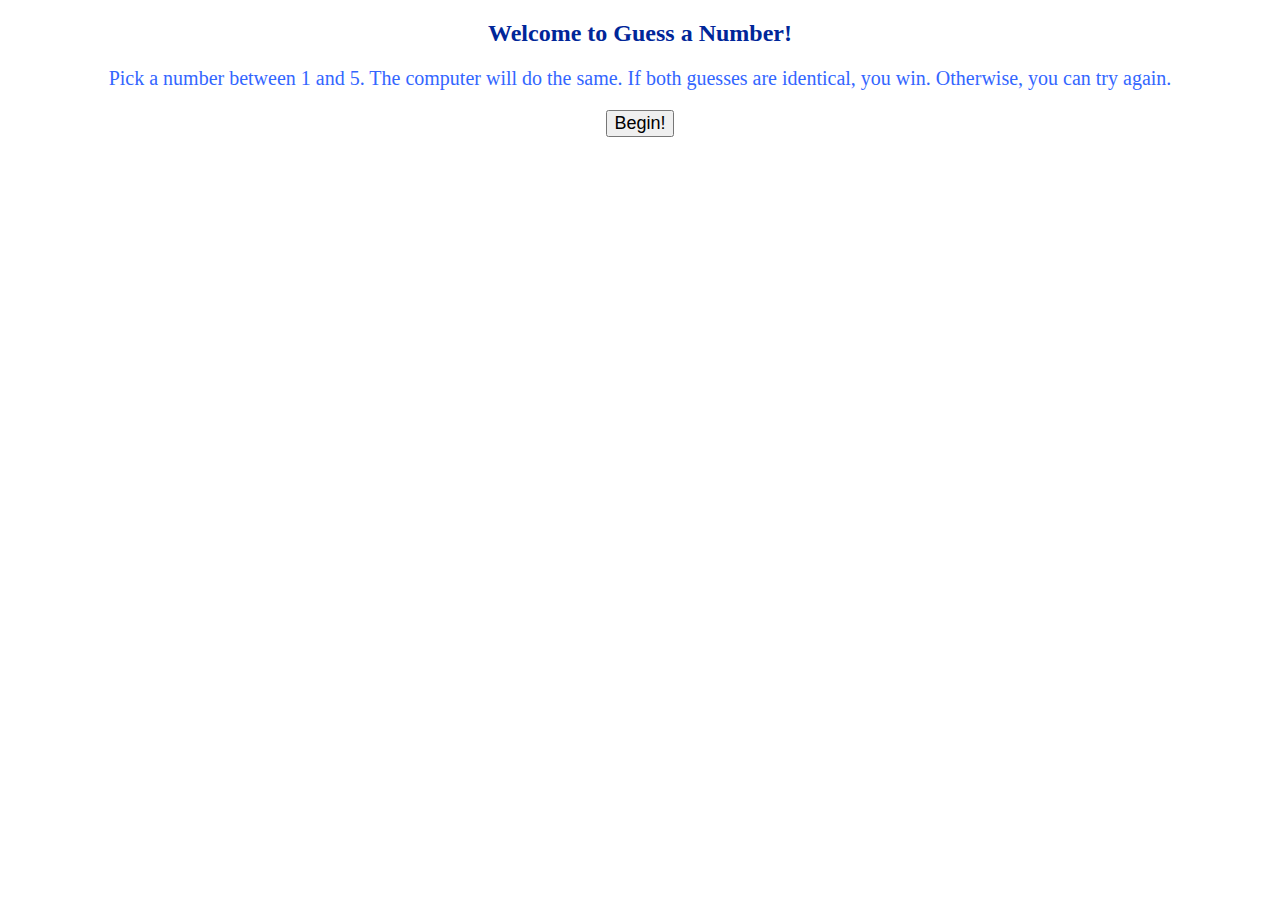
<file: Luck.html>
<!DOCTYPE html>
<html>
<head>
  <title>Lucky</title>
  <script>
  function guess() {
    var userGuess = prompt("Please guess a number between 1 and 5");
    var computerGuess = Math.ceil(Math.random()*5);
    for(var attempt=1; userGuess!=computerGuess;attempt+=1) {
      userGuess = prompt("Sorry, the computer guessed "+ computerGuess+ " and you guessed "+ userGuess+ ". \n Try again?");
      computerGuess = Math.ceil(Math.random()*5);
    }
    document.getElementById("main").innerHTML = "Congratulations! Both you and the computer guessed "+ computerGuess+ ". It only took you "+ attempt+ " tries.";
  }
  </script>
</head>
<body>
  <div style="text-align: center;">
    <h2 style="color: #002699;">Welcome to Guess a Number!</h2>
    <p style="color:#3366ff;font-size: 20px;">Pick a number between 1 and 5. The computer will do the same. If both guesses are identical, you win. Otherwise, you can try again.</p>
    <button style="font-size: 18px;" onclick="guess()">Begin!</button>
    <h3 id="main" style="color: #1a53ff;"></h3>
  </div>
</body>
</html>
</file>
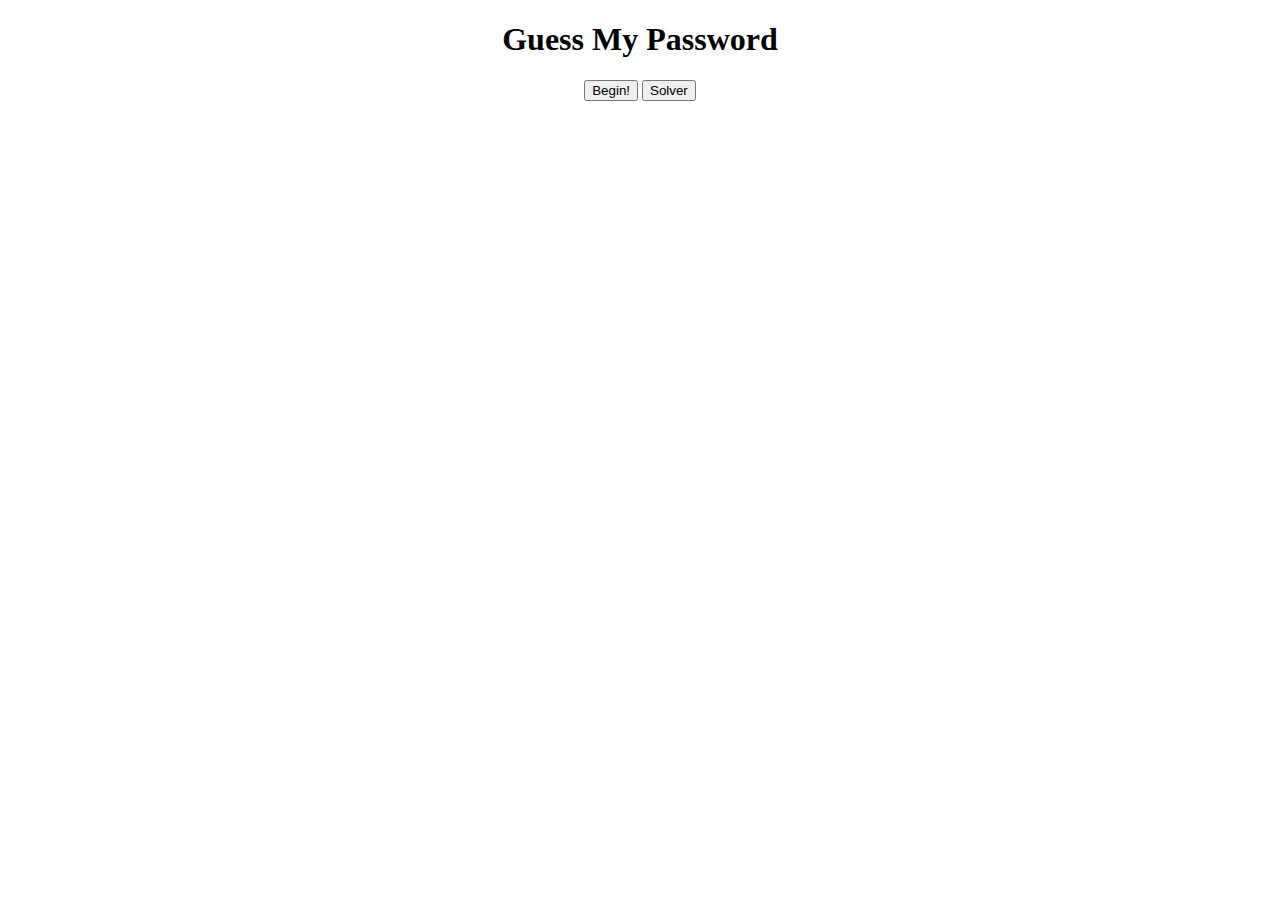
<file: Password.html>
<!DOCTYPE html> 
<html>
  <head>
    <title>Password Guesser</title>
    <script>
    var password = prompt("What would you like the password to be?");
    var letters = ["a","b","c","d","e","f","g","h","i","j","k","l","m","n","o","p","q","r","s","t","u","v","w","x","y","z"]
    function basic() {
      var userInput = prompt("Please enter the password");
      while(userInput!=password) {
        var userInput = prompt("That is not the pasword \n Try again?");
        if(userInput == null || userInput == "") {
          alert("Exiting the program!");
          return;
        }
      }
      document.getElementById("target").innerHTML = "SUPER SECRET INFORMATION";
      }
      
      
      function solver() {
        var passwordLength = prompt("Please enter the length of the password")
        if(passwordLength >= 5) {
          alert("Trinket only supports up to 4 inputs.")
          return;
        }
        breaker("", passwordLength);
      }
      
      function breaker(char, maxChar) {
        var percentage=((char.length+1)/maxChar)*100;
        for (letter in letters) {
          current=char+letters[letter];
          if(current == password) {
            document.getElementById("target").innerHTML = "SUPER SECRET INFORMATION";
            return;
          }else if(current.length == maxChar) {
            document.getElementById("target").innerHTML = current;  "Completion: \n" + percentage + "%";
            if(percentage==100) {
              document.getElementById("target").innerHTML = "No password found.";
            }
          }else if (current.length != maxChar) {
            breaker(current, maxChar);
          }
        }
      }
      
      
    </script>
  </head>
  <body>
    <div style="text-align: center;">
      <h1>Guess My Password</h1>
      <button onclick="basic()">Begin!</button>
      <button onclick="solver()">Solver</button>
      <h3 id="target"></h3>
    </div>
  </body>
</html>
</file>
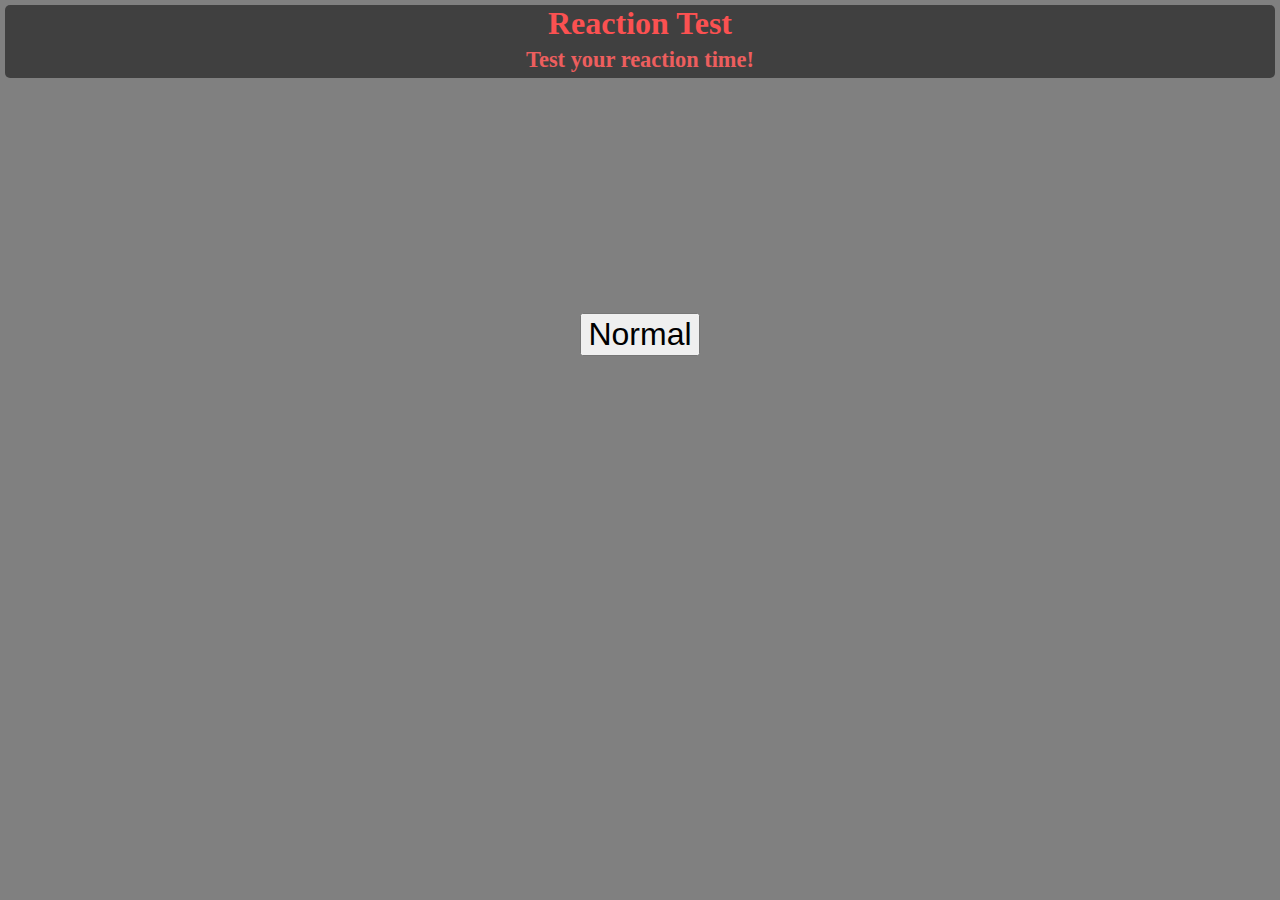
<file: ReactionTest.html>
<!DOCTYPE html>
<html>
  <head>
    <title>Reaction Test</title>
    <link href="reactionStyle.css" rel="stylesheet" type="text/css">
    <script src="reactionHub.js"></script>
  </head>
  <body>
    <div id="home">
      <div id="header">
        <h1 id="title">Reaction Test</h1>
        <h2 id="subtitle">Test your reaction time!</h2>
      </div>
      <div class="center">
        <button class="button" onclick="toGamemode('home', 'normal')">Normal</button>
      </div>
    </div>
    
    <div id="test">
      <div class="center">
        <h1 id="title" onclick="toPage('test','home')">Reaction Test</h1>
        <h3 id="subtitle">Click the shapes as fast as you can!</h3>
        <hr id="line">
        <h4 id="status">
          Time: <span id="current">0</span>s
          &nbsp; &nbsp; &nbsp; &nbsp;
          Average: <span id="average">0</span>s
        </h4>
      </div>
      <div onClick="clicked('Rectangle')" id="Rectangle" class="clicker"></div>
      <div onClick="clicked('Circle')" id="Circle" class="clicker"></div>
      <div onClick="clicked('Triangle')" id="Triangle" class="clicker"></div>
      <div onClick="clicked('Oval')" id="Oval" class="clicker"></div>
    </div>
  </body>
</html>
</file>
<file: basic.css>
.class1 {
  color: red;
  text-align: center;
  border: 5px blue solid;
}

#id2 {
  background-color: black;
  text-align: left;
  color: white;
  border-radius: 15px;
  border: red solid 2px;
}

#id3 {
  font-family: Impact, Charcoal, sans-serif;
  color: #ffcc00;
}

a:link {
  text-decoration: none;
  color: blue;
}

a:hover {
  color: orange;
}

a:visited {
  color: green;
}
</file>
<file: reactionStyle.css>
body {
  padding: 0px;
  margin: 0px;
}

.center {
  text-align: center;
}

#home {
  display: block;
  position: absolute;
  width: 100%;
  height: 100%;
  background-image: url(http://www.wikihow.com/images/5/57/Focus-Step-17.jpg);
  background-size: 100%;
  background-repeat: no-repeat;
  background-color: grey;
}

#home > .center > .button {
  margin-top: 18%;
  font-size: 2em;
}

#home > #header {
  margin: 5px;
  text-align: center;
  background: #404040;
  border-radius: 5px;
}

#home > #header > #title {
  padding: 0px;
  margin: 0px;
  color: #fb5151;
}

#home > #header > #subtitle {
  padding: 5px 0px 5px 0px;
  margin: 0px;
  font-size: 1.4em;
  color: #ed5e5e;
}

#test {
  display: none;
  position: absolute;
  width: 100%;
  height: 100%;
  background-size: 100%;
  background-color: #99ccff;
}

#test > .center > #title {
  margin: 5px 0px 0px 0px;
  padding: 0px;
  color: #0f56c6;
  cursor: pointer;
}

#test > .center > #subtitle {
  margin: 0px 0px 5px 0px;
  padding: 0px;
  color: #000033;
}

#test > .center > #line {
  width: 80%;
  border-color: white;
}

#test > .center > #status {
  margin: -3px 0px 2px 0px;
  padding: 0px;
  color: #000033;
}

#test > .center > #target {
  width: 99%;
}

.clicker {
  cursor: pointer;
}
</file>
